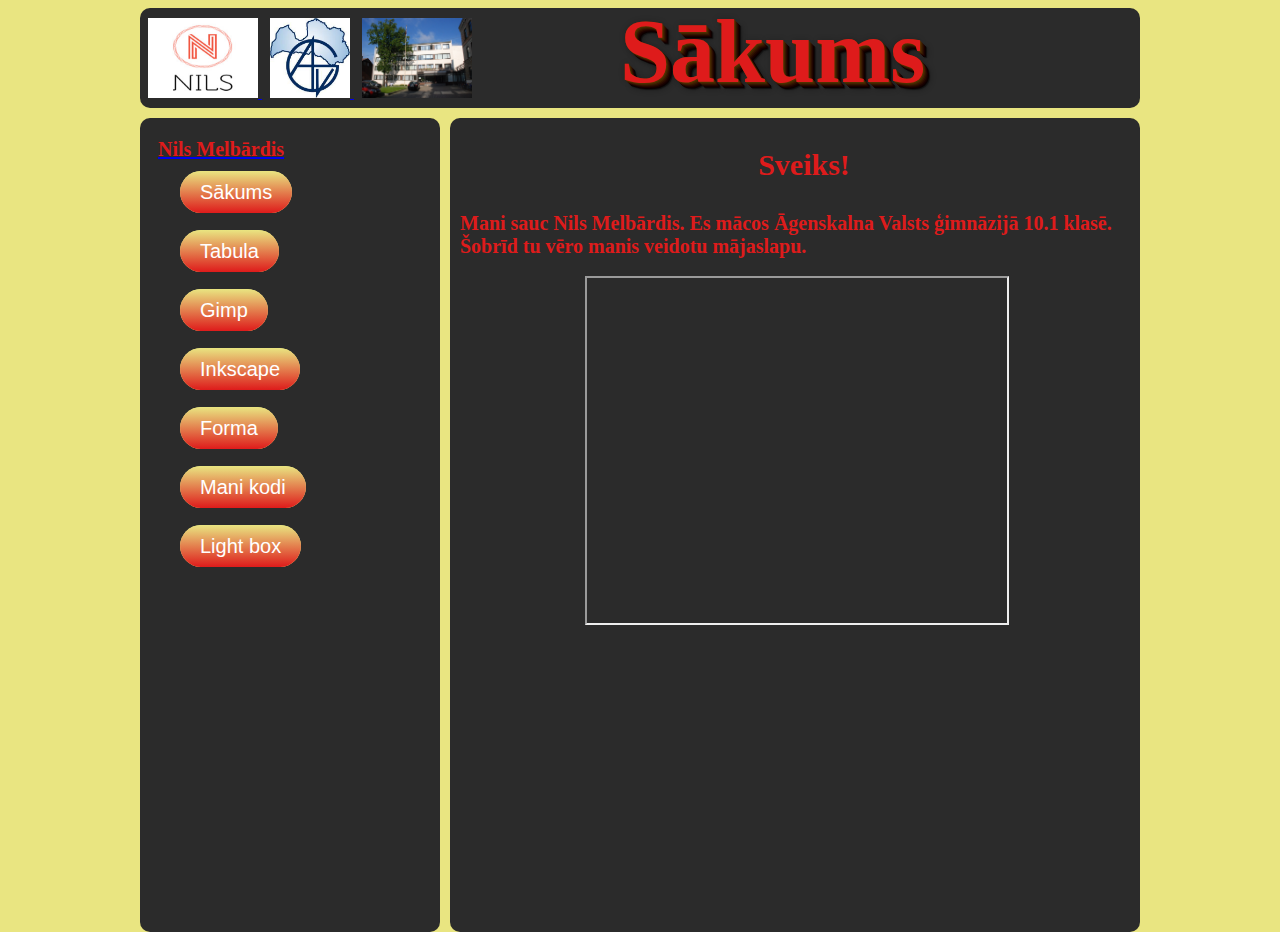
<file: index.html>
<html>
<head>
<title>Nils Melbārdis</title>
<meta http-equiv="Content-Type" CONTENT="text/html; charset=UTF-8"/>
<link href="style.css" rel="stylesheet" type="text/css" />
</head>

<body>
<div id='main'>
	<div class='top'><a href="logo.svg"><img src="logo.jpg" width="110" height="80" />
	<img src="logo_agenskalns.JPG" width="80" height="80" />
	<img src="avg.JPG" width="110" height="80" />
	<p class="logo"> Sākums </p>
	</div>
<div class='Left'>
<p class="sat">Nils Melbārdis</p>
<ul style="list-style-type:none">
<li><a href="index.html" class="sak">Sākums</a></li>
<br>
<br>
<li><a class="tab" href="tabula.html">Tabula</a></li>
<br>
<br>
 <li><a class="gimp" href="gimp.html">Gimp</a></li>
 <br>
 <br>
 <li><a class="ink" href="ink.html">Inkscape</a></li>
 <br>
 <br>
 <li><a class="form" href="forma.html">Forma</a></li>
 <br>
 <br>
 <li><a class="kodi" href="kodi.html">Mani kodi</a></li>
 <br>
 <br>
 <li> <a class="box" href="box.html">Light box</a></li>
 </ul>
	
<div class="counter">
<script type="text/javascript">
</script>
<script type="text/javascript" src="http://www.realcounter.eu/Motore/Count.js"></script>
<noscript>
<a href="http://www.realcounter.eu/"><img src="http://www.realcounter.eu/Motore/Count.asp?user=upenar_01&noscript=S" border="0" alt="free counter" /></a>
</noscript>
</div>
	</div> 
	<div class='Right'>
	<p class="sveiks"><strong>Sveiks!</strong></p>
	<b class="tuu">Mani sauc Nils Melbārdis. Es mācos Āgenskalna Valsts ģimnāzijā 10.1 klasē. Šobrīd tu vēro manis veidotu mājaslapu.</b>
	<br>
	<br>
<a class="vid">	<iframe  width="420" height="345" src="https://www.youtube.com/embed/tgbNymZ7vqY"></a>
</iframe>
	
	</div>
</div>	
<body>
</html>
</file>
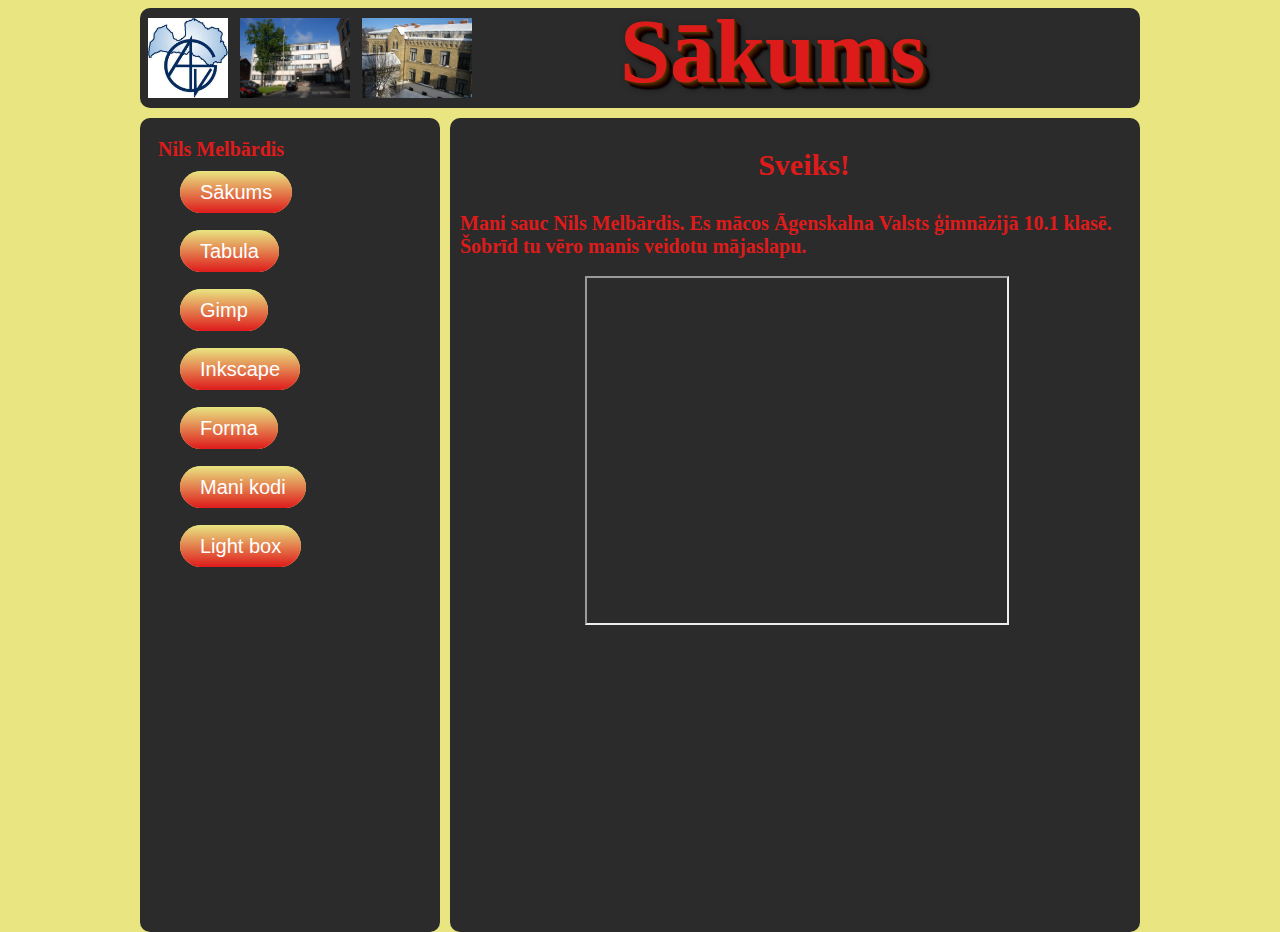
<file: test/index.html>
<html>
<head>
<title>Nils Melbārdis</title>
<meta http-equiv="Content-Type" CONTENT="text/html; charset=UTF-8"/>
<link href="style.css" rel="stylesheet" type="text/css" />
</head>

<body>
<div id='main'>
	<div class='top'><img src="logo_agenskalns.JPG" width="80" height="80" />
	<img src="avg.JPG" width="110" height="80" />
	<img src="ll_2549.jpg" width="110" height="80" />
	<p class="logo"> Sākums </p>
	</div>
	<div class='Left'>
	<p class="sat">Nils Melbārdis</p>
<ul style="list-style-type:none">
<li><a href="index.html" class="sak">Sākums</a></li>
<br>
<br>
<li><a class="tab" href="tabula.html">Tabula</a></li>
<br>
<br>
 <li><a class="gimp" href="gimp.html">Gimp</a></li>
 <br>
 <br>
 <li><a class="ink" href="ink.html">Inkscape</a></li>
 <br>
 <br>
 <li><a class="form" href="forma.html">Forma</a></li>
 <br>
 <br>
 <li><a class="kodi" href="kodi.html">Mani kodi</a></li>
 <br>
 <br>
 <li> <a class="box" href="box.html">Light box</a></li>
 </ul>
	
<div class="counter">
<script type="text/javascript">
</script>
<script type="text/javascript" src="http://www.realcounter.eu/Motore/Count.js"></script>
<noscript>
<a href="http://www.realcounter.eu/"><img src="http://www.realcounter.eu/Motore/Count.asp?user=upenar_01&noscript=S" border="0" alt="free counter" /></a>
</noscript>
</div>
	</div> 
	<div class='Right'>
	<p class="sveiks"><strong>Sveiks!</strong></p>
	<b class="tuu">Mani sauc Nils Melbārdis. Es mācos Āgenskalna Valsts ģimnāzijā 10.1 klasē. Šobrīd tu vēro manis veidotu mājaslapu.</b>
	<br>
	<br>
<a class="vid">	<iframe  width="420" height="345" src="https://www.youtube.com/embed/tgbNymZ7vqY"></a>
</iframe>
	
	</div>
</div>	
<body>
</html>
</file>
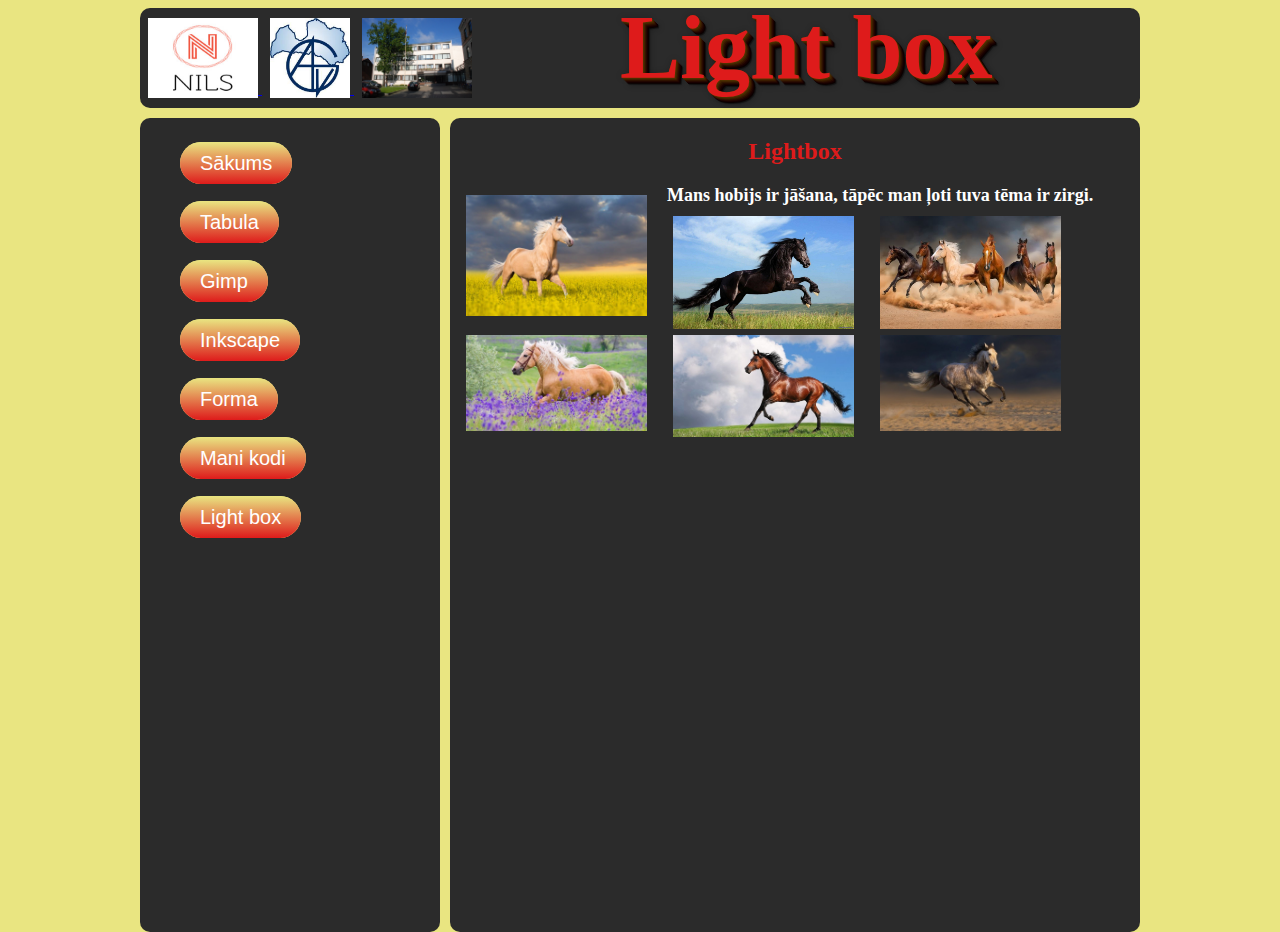
<file: box.html>
<html>
<head>
<title>Nils Melbārdis</title>
<meta http-equiv="Content-Type" CONTENT="text/html; charset=UTF-8"/>
<link href="box.css" rel="stylesheet" type="text/css" />
</head>

<body>
<div id='main'>
	<div class='top'><a href="logo.svg"><img src="logo.jpg" width="110" height="80" />
	<img src="logo_agenskalns.JPG" width="80" height="80" />
	<img src="avg.JPG" width="110" height="80" />
	<p class="logo"> Light box </p>
	</div>
	<div class='Left'>
<ul style="list-style-type:none">
<br>
 <li><a href="index.html" class="sak">Sākums</a></li>
<br>
<br>
 <li><a class="tab" href="tabula.html">Tabula</a></li>
<br>
<br>
 <li><a class="gimp" href="gimp.html">Gimp</a></li>
 <br>
 <br>
 <li><a class="ink" href="ink.html">Inkscape</a></li>
 <br>
 <br>
 <li><a class="form" href="forma.html">Forma</a></li>
 <br>
 <br>
 <li><a class="kodi" href="kodi.html">Mani kodi</a></li>
 <br>
 <br>
 <li> <a class="box" href="box.html">Light box</a></li>
 </ul>

<div class="counter">
<script type="text/javascript">
</script>
<script type="text/javascript" src="http://www.realcounter.eu/Motore/Count.js"></script>
<noscript>
<a href="http://www.realcounter.eu/"><img src="http://www.realcounter.eu/Motore/Count.asp?user=upenar_01&noscript=S" border="0" alt="free counter" /></a>
</noscript>
</div>

	</div> 


	<div class='Right'>
<meta name="viewport" content="width=device-width, initial-scale=1">
<style>


* {
  box-sizing: border-box;
}

.row > .column {
  padding: 0 8px;
}

.row:after {
  content: "";
  display: table;
  clear: both;
}

.column {
  float: left;
  width: 30%;
}

/* The Modal (background) */
.modal {
  display: none;
  position: fixed;
  z-index: 1;
  padding-top: 100px;
  left: 0;
  top: 0;
  width: 100%;
  height: 100%;
  overflow: auto;
  background-color: black;
}

/* Modal Content */
.modal-content {
  position: relative;
  background-color: #fefefe;
  margin: auto;
  padding: 0;
  width: 90%;
  max-width: 1200px;
}

/* The Close Button */
.close {
  color: white;
  position: absolute;
  top: 10px;
  right: 25px;
  font-size: 35px;
  font-weight: bold;
}

.close:hover,
.close:focus {
  color: #999;
  text-decoration: none;
  cursor: pointer;
}

.mySlides {
  display: none;
}

.cursor {
  cursor: pointer
}

/* Next & previous buttons */
.prev,
.next {
  cursor: pointer;
  position: absolute;
  top: 50%;
  width: auto;
  padding: 16px;
  margin-top: -50px;
  color: white;
  font-weight: bold;
  font-size: 20px;
  transition: 0.6s ease;
  border-radius: 0 3px 3px 0;
  user-select: none;
  -webkit-user-select: none;
}

/* Position the "next button" to the right */
.next {
  right: 0;
  border-radius: 3px 0 0 3px;
}

/* On hover, add a black background color with a little bit see-through */
.prev:hover,
.next:hover {
  background-color: rgba(0, 0, 0, 0.8);
}

/* Number text (1/3 etc) */
.numbertext {
  color: #f2f2f2;
  font-size: 12px;
  padding: 8px 12px;
  position: absolute;
  top: 0;
}

img {
  margin-bottom: -4px;
}

.caption-container {
  text-align: center;
  background-color: black;
  padding: 2px 16px;
  color: white;
}

.demo {
  opacity: 0.6;
}

.active,
.demo:hover {
  opacity: 1;
}

img.hover-shadow {
  transition: 0.3s
}

.hover-shadow:hover {
  box-shadow: 0 4px 8px 0 rgba(0, 0, 0, 0.2), 0 6px 20px 0 rgba(0, 0, 0, 0.19)
}
</style>


<h2 class="light" style="text-align:center">Lightbox</h2>
<div class="row">
<b class="tuu">Mans hobijs ir jāšana, tāpēc man ļoti tuva tēma ir zirgi.</b>
  <div class="column">
    <img src="lb1.jpg" style="width:95%" onclick="openModal();currentSlide(1)" class="hover-shadow cursor">
  </div>
  <div class="column">
    <img src="lb2.jpg" style="width:95%" onclick="openModal();currentSlide(2)" class="hover-shadow cursor">
  </div>
  <div class="column">
    <img src="lb3.jpg" style="width:95%" onclick="openModal();currentSlide(3)" class="hover-shadow cursor">
  </div>
  <div class="column">
    <img src="lb4.jpg" style="width:95%" onclick="openModal();currentSlide(4)" class="hover-shadow cursor">
  </div>
   <div class="column">
    <img src="lb5.jpg" style="width:95%" onclick="openModal();currentSlide(5)" class="hover-shadow cursor">
  </div>
   <div class="column">
    <img src="lb6.jpg" style="width:95%" onclick="openModal();currentSlide(6)" class="hover-shadow cursor">
  </div>
</div>

<div id="myModal" class="modal">
  <span class="close cursor" onclick="closeModal()">&times;</span>
  <div class="modal-content">

    <div class="mySlides">
      <div class="numbertext">1 / 6</div>
      <img src="lb1.jpg" style="width:100%">
    </div>

    <div class="mySlides">
      <div class="numbertext">2 / 6</div>
      <img src="lb2.jpg" style="width:100%">
    </div>

    <div class="mySlides">
      <div class="numbertext">3 / 6</div>
      <img src="lb3.jpg" style="width:100%">
    </div>
    
    <div class="mySlides">
      <div class="numbertext">4 / 6</div>
      <img src="lb4.jpg" style="width:100%">
    </div>
	 <div class="mySlides">
      <div class="numbertext">5 / 6</div>
      <img src="lb5.jpg" style="width:100%">
    </div> <div class="mySlides">
      <div class="numbertext">6 / 6</div>
      <img src="lb6.jpg" style="width:100%">
    </div>
    
    <a class="prev" onclick="plusSlides(-1)">&#10094;</a>
    <a class="next" onclick="plusSlides(1)">&#10095;</a>

    <div class="caption-container">
      <p id="caption"></p>
    </div>


    <div class="column">
      <img class="demo cursor" src="lb1.jpg" style="width:100%" onclick="currentSlide(1)" alt="Horse">
    </div>
    <div class="column">
      <img class="demo cursor" src="lb2.jpg" style="width:100%" onclick="currentSlide(2)" alt="Horse">
    </div>
    <div class="column">
      <img class="demo cursor" src="lb3.jpg" style="width:100%" onclick="currentSlide(3)" alt="Horse">
    </div>
    <div class="column">
      <img class="demo cursor" src="lb4.jpg" style="width:100%" onclick="currentSlide(4)" alt="Horse">
    </div>
	<div class="column">
      <img class="demo cursor" src="lb5.jpg" style="width:100%" onclick="currentSlide(5)" alt="Horse">
    </div>
    <div class="column">
      <img class="demo cursor" src="lb6.jpg" style="width:100%" onclick="currentSlide(6)" alt="Horse">
    </div>
  </div>
</div>

<script>
function openModal() {
  document.getElementById('myModal').style.display = "block";
}

function closeModal() {
  document.getElementById('myModal').style.display = "none";
}

var slideIndex = 1;
showSlides(slideIndex);

function plusSlides(n) {
  showSlides(slideIndex += n);
}

function currentSlide(n) {
  showSlides(slideIndex = n);
}

function showSlides(n) {
  var i;
  var slides = document.getElementsByClassName("mySlides");
  var dots = document.getElementsByClassName("demo");
  var captionText = document.getElementById("caption");
  if (n > slides.length) {slideIndex = 1}
  if (n < 1) {slideIndex = slides.length}
  for (i = 0; i < slides.length; i++) {
      slides[i].style.display = "none";
  }
  for (i = 0; i < dots.length; i++) {
      dots[i].className = dots[i].className.replace(" active", "");
  }
  slides[slideIndex-1].style.display = "block";
  dots[slideIndex-1].className += " active";
  captionText.innerHTML = dots[slideIndex-1].alt;
}
</script>
    
</body>
</html>


	</div>
	

	
	</div>
</div>	
<body>
</html>
</file>
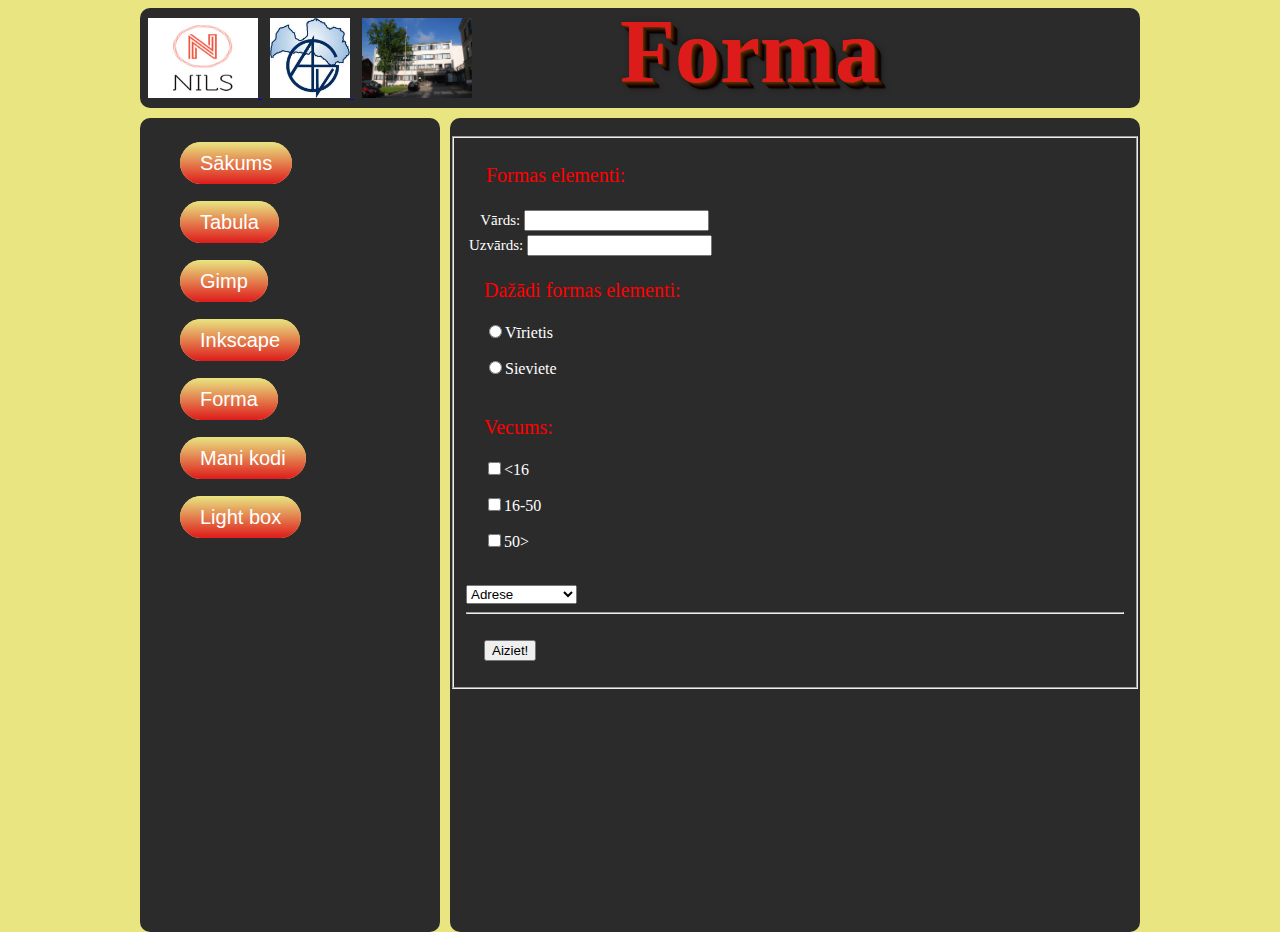
<file: forma.html>
<html>
<head>
<title>Nils Melbārdis</title>
<meta http-equiv="Content-Type" CONTENT="text/html; charset=UTF-8"/>
<link href="forma.css" rel="stylesheet" type="text/css" />
</head>

<body>
<div id='main'>
	<div class='top'><a href="logo.svg"><img src="logo.jpg" width="110" height="80" />
	<img src="logo_agenskalns.JPG" width="80" height="80" />
	<img src="avg.JPG" width="110" height="80" />
	<p class="logo"> Forma </p>
	</div>
	<div class='Left'>
<ul style="list-style-type:none">
<br>
 <li><a href="index.html" class="sak">Sākums</a></li>
 <br>
 <br>
 <li><a class="tab" href="tabula.html">Tabula</a></li>
 <br>
 <br>
 <li><a class="gimp" href="gimp.html">Gimp</a></li>
 <br>
 <br>
 <li><a class="ink" href="ink.html">Inkscape</a></li>
 <br>
 <br>
 <li><a class="form" href="forma.html">Forma</a></li>
 <br>
 <br>
 <li><a class="kodi" href="kodi.html">Mani kodi</a></li>
 <br>
 <br>
 <li> <a class="box" href="box.html">Light box</a></li>
 </ul>
	
<div class="counter">
<script type="text/javascript">
</script>
<script type="text/javascript" src="http://www.realcounter.eu/Motore/Count.js"></script>
<noscript>
<a href="http://www.realcounter.eu/"><img src="http://www.realcounter.eu/Motore/Count.asp?user=upenar_01&noscript=S" border="0" alt="free counter" /></a>
</noscript>
</div>

	</div> 

	<div class='Right'>
	<br>
	<fieldset>
<p class="formass"><legend>Formas elementi:</legend></p>
<table>
<tr><td  class="forma">&nbsp;&nbsp;&nbsp;Vārds: <input type="text" name="Vards"></td></tr>
<tr><td class="forma">Uzvārds: <input type="text" name="Uzvards"></td></tr>
</table>
<p class="forma">Dažādi formas elementi:</p>
<p class="virietis"><input class="forma"type="radio" name="sex" value="vir">Vīrietis<br></p>
<p class="virietis"><input font color="white" type="radio" name="sex" >Sieviete<br><br></p>
<p class="forma">Vecums:</p>
<p class="virietis"><input class="forma" type="checkbox" name="vecums" value="age"><16<br></p>
<p class="virietis"><input type="checkbox" name="vecums" value="age">16-50<br></p>
<p class="virietis"><input type="checkbox" name="vecums" value="age">50><br><br></p>        
	<select name="Cits">
<option value="cits">Adrese</option>
<option value="cits">Kontakti</option>
<option value="cits">Par mājas lapu</option>
<option value="cits">Ieteikumi</option>
<br>
<br>
<hr>

</select>
<br>
<hr>
<br>

<form action="info.html" target="_blank">
<input type="submit" value="Aiziet!">

</fieldset>
</form>
</p>

	

	
	</div>
</div>	
<body>
</html>
</file>
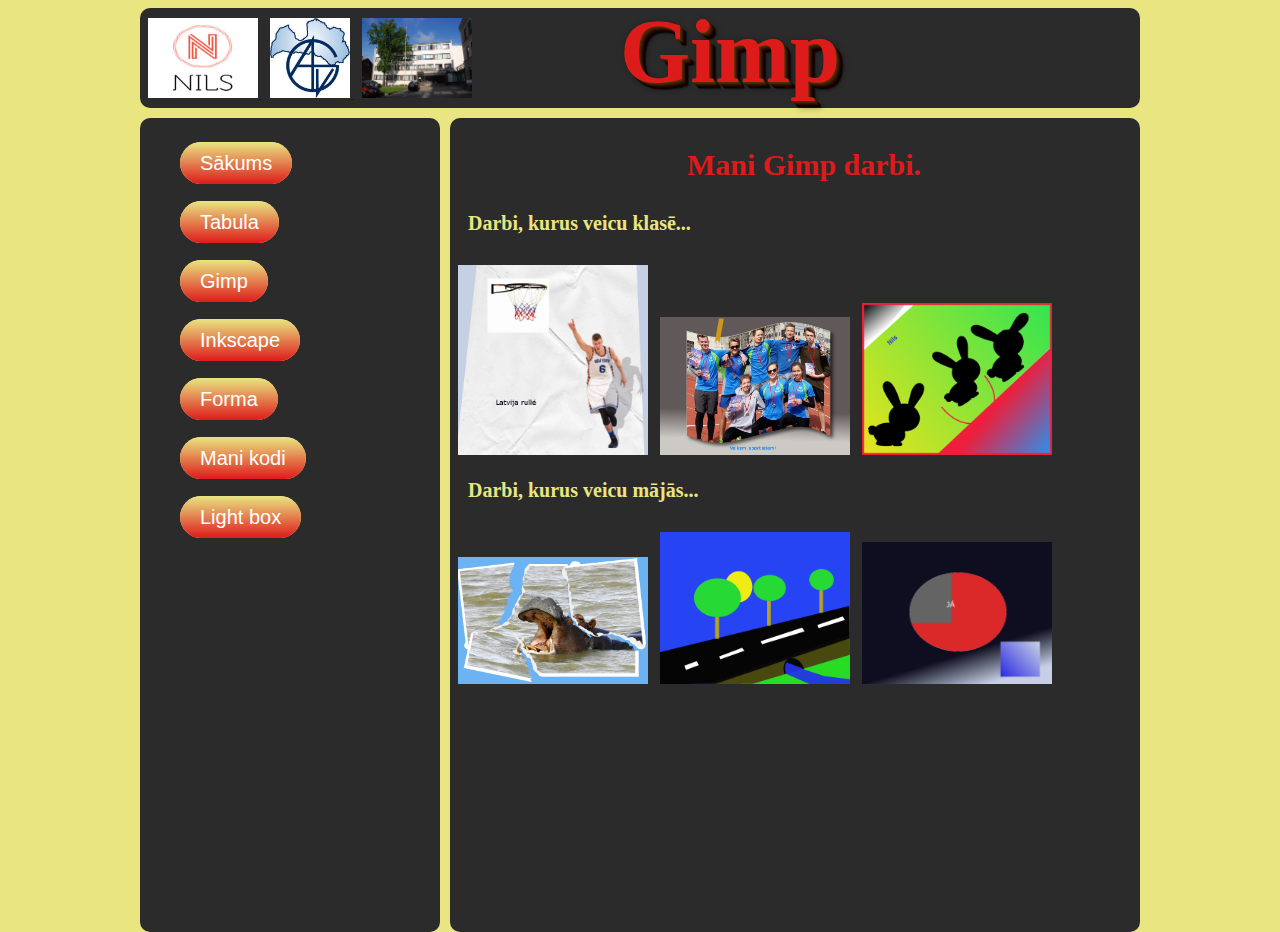
<file: gimp.html>
<html>
<head>
<title>Nils Melbārdis</title>
<meta http-equiv="Content-Type" CONTENT="text/html; charset=UTF-8"/>
<link href="gimp.css" rel="stylesheet" type="text/css" />
</head>

<body>
<div id='main'>
	<div class='top'><a href="logo.svg"><img src="logo.jpg" width="110" height="80" />
	<img src="logo_agenskalns.JPG" width="80" height="80" />
	<img src="avg.JPG" width="110" height="80" />
	<p class="logo"> Gimp </p>
	</div>
	<div class='Left'>
<ul style="list-style-type:none">
<br>
 <li><a href="index.html" class="sak">Sākums</a></li>
<br>
<br>
 <li><a class="tab" href="tabula.html">Tabula</a></li>
<br>
<br>
 <li><a class="gimp" href="gimp.html">Gimp</a></li>
 <br>
 <br>
 <li><a class="ink" href="ink.html">Inkscape</a></li>
 <br>
 <br>
 <li><a class="form" href="forma.html">Forma</a></li>
 <br>
 <br>
 <li><a class="kodi" href="kodi.html">Mani kodi</a></li>
 <br>
 <br>
 <li> <a class="box" href="box.html">Light box</a></li>
 </ul>
	
<div class="counter">
<script type="text/javascript">
</script>
<script type="text/javascript" src="http://www.realcounter.eu/Motore/Count.js"></script>
<noscript>
<a href="http://www.realcounter.eu/"><img src="http://www.realcounter.eu/Motore/Count.asp?user=upenar_01&noscript=S" border="0" alt="free counter" /></a>
</noscript>
</div>

	</div> 

	<div class='Right'>
	<p class="darbi">Mani Gimp darbi.</p>
	<p class="sveiks">Darbi, kurus veicu klasē...</p>
	<img src="g1.png" width="190" />
	<img src="g2.png" width="190" />
	<img src="g3.png" width="190" />
	<p class="sveiks">Darbi, kurus veicu mājās...</p>
	<img src="g4.png" width="190" />
	<img src="g5.png" width="190" />
	<img src="g6.png" width="190" />
	
	</div>
</div>	
<body>
</html>
</file>
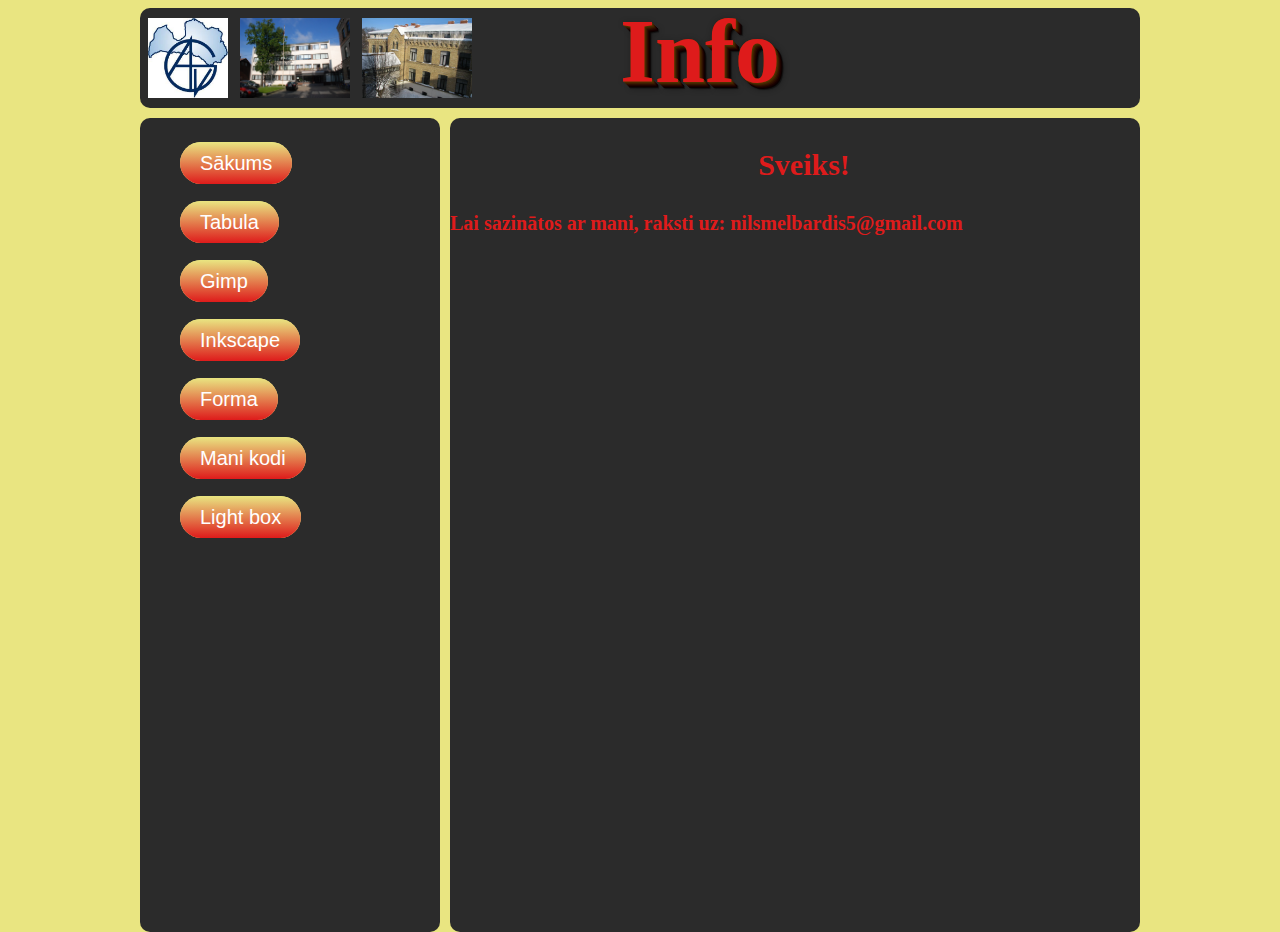
<file: info.html>
<html>
<head>
<title>Nils Melbārdis</title>
<meta http-equiv="Content-Type" CONTENT="text/html; charset=UTF-8"/>
<link href="info.css" rel="stylesheet" type="text/css" />
</head>

<body>
<div id='main'>
	<div class='top'><img src="logo_agenskalns.JPG" width="80" height="80" />
	<img src="avg.JPG" width="110" height="80" />
	<img src="ll_2549.jpg" width="110" height="80" />
	<p class="logo"> Info </p>
	</div>
	<div class='Left'>
<ul style="list-style-type:none">
<br>
 <li><a href="index.html" class="sak">Sākums</a></li>
<br>
<br>
 <li><a class="tab" href="tabula.html">Tabula</a></li>
<br>
<br>
 <li><a class="gimp" href="gimp.html">Gimp</a></li>
 <br>
 <br>
 <li><a class="ink" href="ink.html">Inkscape</a></li>
 <br>
 <br>
 <li><a class="form" href="forma.html">Forma</a></li>
 <br>
 <br>
 <li><a class="kodi" href="kodi.html">Mani kodi</a></li>
 <br>
 <br>
 <li> <a class="box" href="box.html">Light box</a></li>
 </ul>
	 <!-- Start RealCounter.eu -->
<div class="counter">
<script type="text/javascript">
</script>
<script type="text/javascript" src="http://www.realcounter.eu/Motore/Count.js"></script>
<noscript>
<a href="http://www.realcounter.eu/"><img src="http://www.realcounter.eu/Motore/Count.asp?user=upenar_01&noscript=S" border="0" alt="free counter" /></a>
</noscript>
</div>
	</div> 


	<div class='Right'>
	<p class="sveiks"><strong>Sveiks!</strong></p>
	<b class="tuu">Lai sazinātos ar mani, raksti uz: nilsmelbardis5@gmail.com</b>
	
	</div>
</div>	
<body>
</html>
</file>
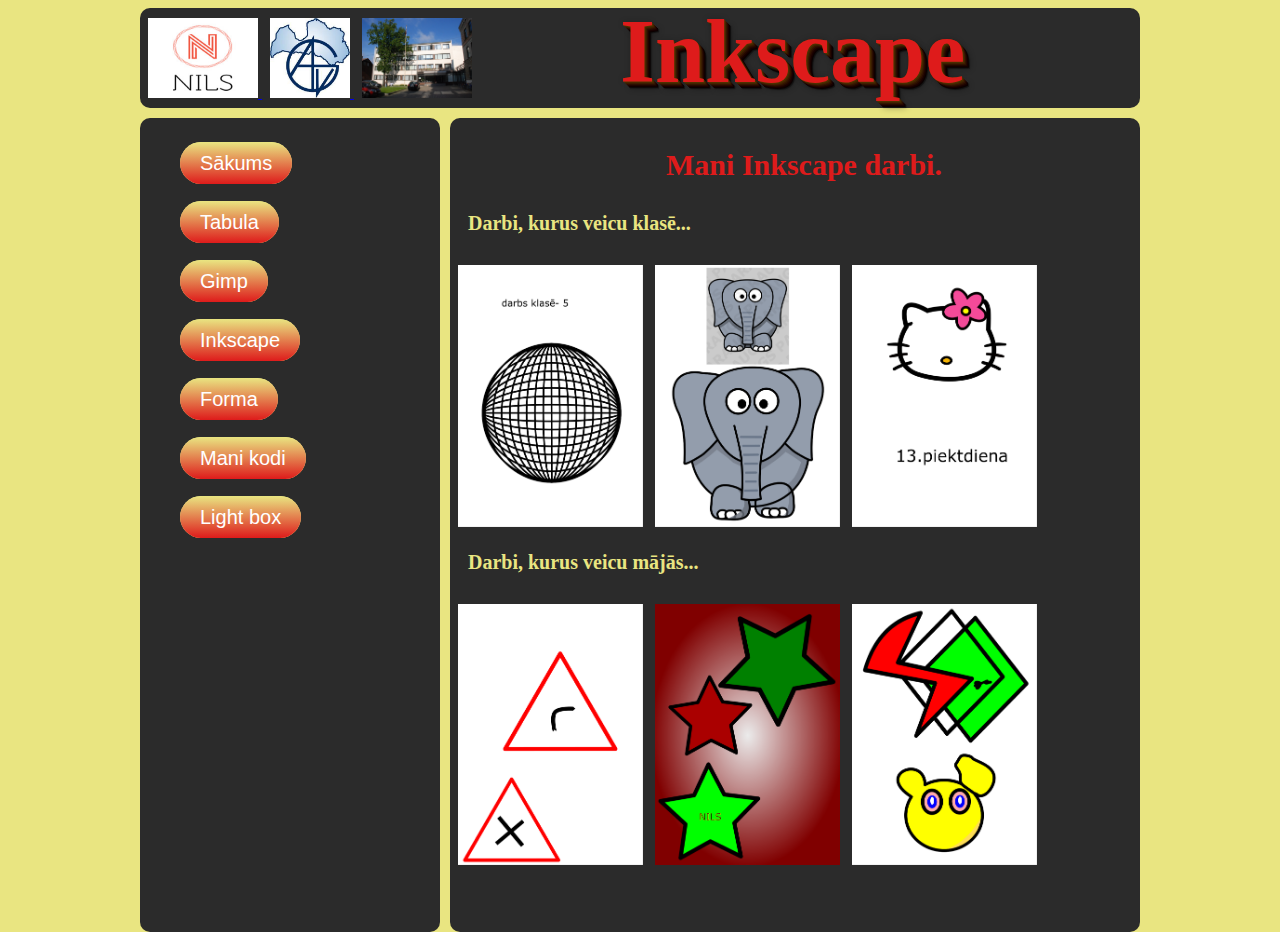
<file: ink.html>
<html>
<head>
<title>Nils Melbārdis</title>
<meta http-equiv="Content-Type" CONTENT="text/html; charset=UTF-8"/>
<link href="ink.css" rel="stylesheet" type="text/css" />
</head>

<body>
<div id='main'>
	<div class='top'><a href="logo.svg"><img src="logo.jpg" width="110" height="80" />
 	<img src="logo_agenskalns.JPG" width="80" height="80" />
	<img src="avg.JPG" width="110" height="80" />
	<p class="logo"> Inkscape </p>
	</div>
	<div class='Left'>
<ul style="list-style-type:none">
<br>
 <li><a href="index.html" class="sak">Sākums</a></li>
<br>
<br>
 <li><a class="tab" href="tabula.html">Tabula</a></li>
<br>
<br>
 <li><a class="gimp" href="gimp.html">Gimp</a></li>
 <br>
 <br>
 <li><a class="ink" href="ink.html">Inkscape</a></li>
 <br>
 <br>
 <li><a class="form" href="forma.html">Forma</a></li>
 <br>
 <br>
 <li><a class="kodi" href="kodi.html">Mani kodi</a></li>
 <br>
 <br>
 <li> <a class="box" href="box.html">Light box</a></li>
 </ul>
	
<div class="counter">
<script type="text/javascript">
</script>
<script type="text/javascript" src="http://www.realcounter.eu/Motore/Count.js"></script>
<noscript>
<a href="http://www.realcounter.eu/"><img src="http://www.realcounter.eu/Motore/Count.asp?user=upenar_01&noscript=S" border="0" alt="free counter" /></a>
</noscript>
</div>

	</div> 

	<div class='Right'>
		<p class="darbi">Mani Inkscape darbi.</p>
	<p class="sveiks">Darbi, kurus veicu klasē...</p>
		<a href="ik5.svg"> <img src="i1.png" width="185"/></a>
		<a href="ik6.svg"> <img src="i2.png" width="185"/></a>
		<a href="ik1.svg"> <img src="i3.png" width="185"/></a>
	<p class="sveiks">Darbi, kurus veicu mājās...</p>
	<a href="ik2.svg"> <img src="i4.png" width="185"/></a>
	<a href="ik3.svg"> <img src="i5.png" width="185"/></a>
	<a href="ik4.svg"> <img src="i6.png" width="185"/></a>

	
	</div>
</div>	
<body>
</html>
</file>
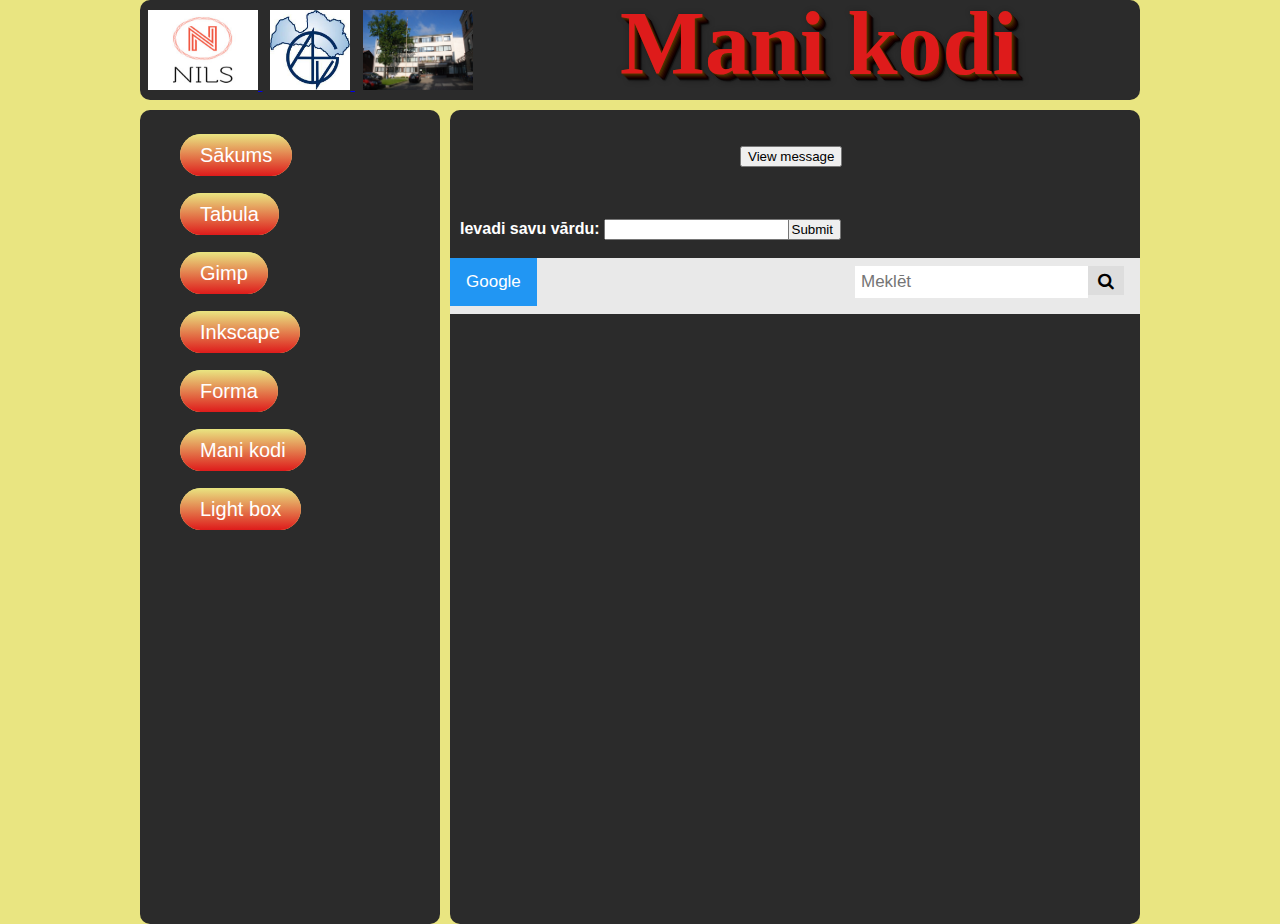
<file: kodi.html>
<html>
<head>
<script>
var txt = "";
function message() {
    try {
        adddlert("Welcome guest!");
    }
    catch(err) {
        txt = "Šobrīd tu pēti manu mājaslapu.\n\n";
        txt += "Spied Labi, lai turpinātu skatīties,\n";
        txt += "vai spied Atcelt, lai atgrieztos sākumā.\n\n";
        if(!confirm(txt)) {
            document.location.href = "index.html";
        }
    }
}
</script>
<script>
function confirmInput() {
    fname = document.forms[0].fname.value;
    alert("Labdien, " + fname + ", Jauku dienu!");
}
</script>
<title>Nils Melbārdis</title>
<meta http-equiv="Content-Type" CONTENT="text/html; charset=UTF-8"/>
<link href="kodi.css" rel="stylesheet" type="text/css" />
</head>

<body onload="checkCookie()">
<div id='main'>
	<div class='top'><a href="logo.svg"><img src="logo.jpg" width="110" height="80" />
	<img src="logo_agenskalns.JPG" width="80" height="80" />
	<img src="avg.JPG" width="110" height="80" />
	<p class="logo"> Mani kodi </p>
	</div>
	<div class='Left'>
<ul style="list-style-type:none">
<br>
 <li><a href="index.html" class="sak">Sākums</a></li>
<br>
<br>
 <li><a class="tab" href="tabula.html">Tabula</a></li>
<br>
<br>
 <li><a class="gimp" href="gimp.html">Gimp</a></li>
 <br>
 <br>
 <li><a class="ink" href="ink.html">Inkscape</a></li>
 <br>
 <br>
 <li><a class="form" href="forma.html">Forma</a></li>
 <br>
 <br>
 <li><a class="kodi" href="kodi.html">Mani kodi</a></li>
 <br>
 <br>
 <li> <a class="box" href="box.html">Light box</a></li>
 </ul>

	</div> 

	<div class='Right'>
	<br>
	<br>
	<div id="mydiv">
<input type="button" value="View message" onclick="message()"/>
<form onsubmit="confirmInput()" action="kodi.html">
</div>
<br>
<br>
<b class="vards">Ievadi savu vārdu: <input id="fname" type="text"></b>
<input type="submit">
</form>
<br>
<br>
</form>
<div class="topnav">
  <a class="active" href="#home">Google</a>
  <div class="search-container">
  <form action="https://www.google.com/search" class="searchform" method="get" name="searchform" target="_blank">
   <input name="sitesearch" type="hidden">
<input autocomplete="on" class="form-controls search" name="q" placeholder="Meklēt" required="required"  type="text">
      <button type="submit"><i class="fa fa-search"></i></button>
    </form>
  </div>
</div>

<link rel="stylesheet" href="https://cdnjs.cloudflare.com/ajax/libs/font-awesome/4.7.0/css/font-awesome.min.css">
<style>
* {box-sizing: border-box;}

body {
  margin: 0;
  font-family: Arial;
}

.topnav {
  overflow: hidden;
  background-color: #e9e9e9;
}

.topnav a {
  float: left;
  display: block;
  color: black;
  text-align: center;
  padding: 14px 16px;
  text-decoration: none;
  font-size: 17px;
}

.topnav a:hover {
  background-color: #ddd;
  color: black;
}

.topnav a.active {
  background-color: #2196F3;
  color: white;
}

.topnav .search-container {
  float: right;
}

.topnav input[type=text] {
  padding: 6px;
  margin-top: 8px;
  font-size: 17px;
  border: none;
}

.topnav .search-container button {
  float: right;
  padding: 6px 10px;
  margin-top: 8px;
  margin-right: 16px;
  background: #ddd;
  font-size: 17px;
  border: none;
  cursor: pointer;
}

.topnav .search-container button:hover {
  background: #ccc;
}

@media screen and (max-width: 600px) {
  .topnav .search-container {
    float: none;
  }
  .topnav a, .topnav input[type=text], .topnav .search-container button {
    float: none;
    display: block;
    text-align: left;
    width: 100%;
    margin: 0;
    padding: 14px;
  }
  .topnav input[type=text] {
    border: 1px solid #ccc;  
  }
}
</style>
	</div>
</div>	
<body>
</html>
</file>
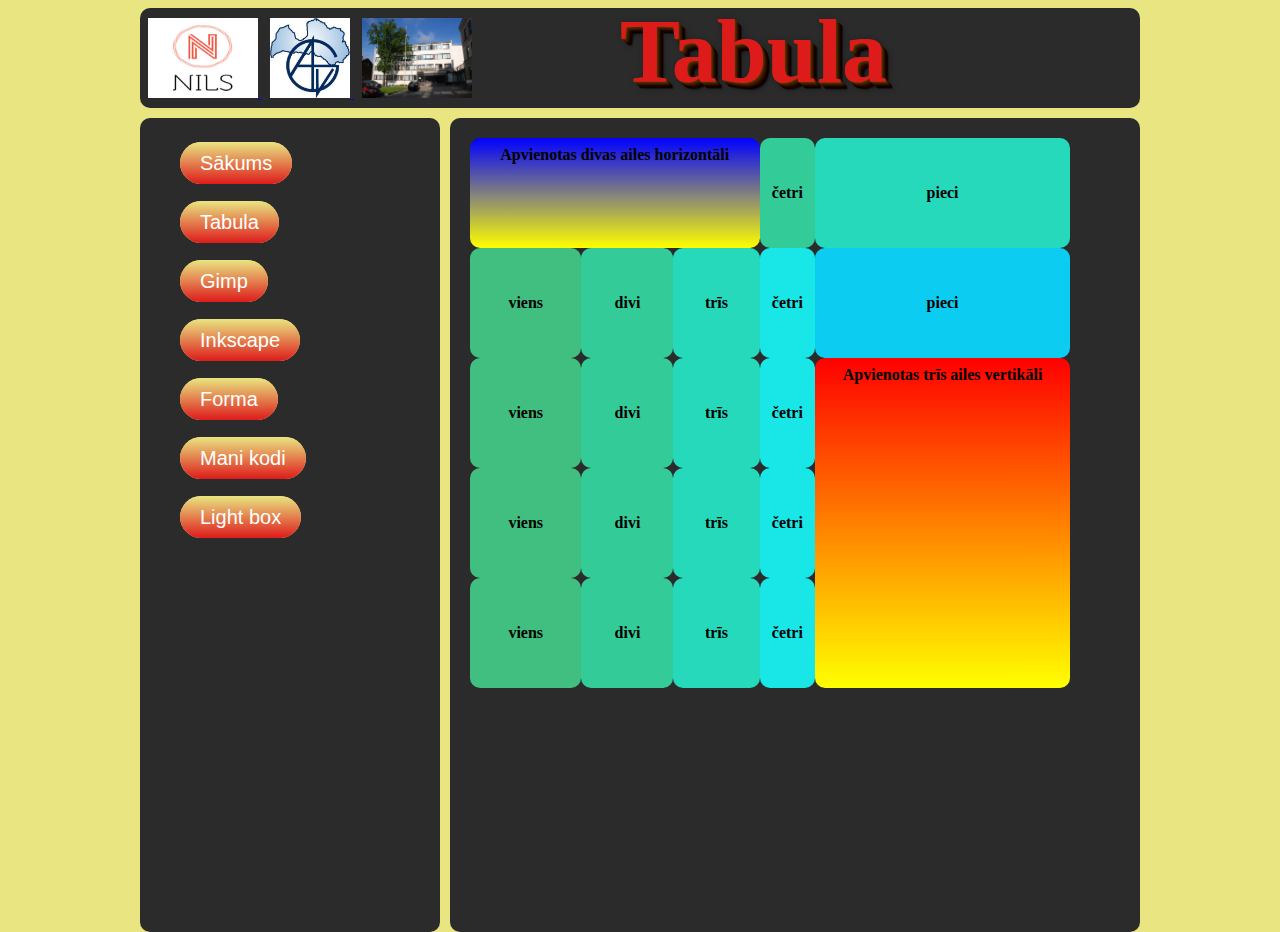
<file: tabula.html>
<html>
<head>
<title>Nils Melbārdis</title>
<meta http-equiv="Content-Type" CONTENT="text/html; charset=UTF-8"/>
<link href="tabula.css" rel="stylesheet" type="text/css" />
</head>

<body>
<div id='main'>
	<div class='top'><a href="logo.svg"><img src="logo.jpg" width="110" height="80" />
	<img src="logo_agenskalns.JPG" width="80" height="80" />
	<img src="avg.JPG" width="110" height="80" />
	<p class="logo"> Tabula </p>
	</div>
	<div class='Left'>
<ul style="list-style-type:none">
<br>
 <li><a href="index.html" class="sak">Sākums</a></li>
<br>
<br>
 <li><a class="tab" href="tabula.html">Tabula</a></li>
<br>
<br>
 <li><a class="gimp" href="gimp.html">Gimp</a></li>
 <br>
 <br>
 <li><a class="ink" href="ink.html">Inkscape</a></li>
 <br>
 <br>
 <li><a class="form" href="forma.html">Forma</a></li>
 <br>
 <br>
 <li><a class="kodi" href="kodi.html">Mani kodi</a></li>
 <br>
 <br>
 <li> <a class="box" href="box.html">Light box</a></li>
 </ul>
	
<div class="counter">
<script type="text/javascript">
</script>
<script type="text/javascript" src="http://www.realcounter.eu/Motore/Count.js"></script>
<noscript>
<a href="http://www.realcounter.eu/"><img src="http://www.realcounter.eu/Motore/Count.asp?user=upenar_01&noscript=S" border="0" alt="free counter" /></a>
</noscript>
</div>

	</div> 
	<div class='Right'>
	<table class='aaa'>
<tr><td class="labais" colspan="3">Apvienotas divas ailes horizontāli</td><td>četri</td><td>pieci</td></tr>
<tr><td>viens</td><td>divi</td><td>trīs</td><td>četri</td><td>pieci</td></tr>
<tr><td>viens</td><td>divi</td><td>trīs</td><td>četri</td><td class="kreisais" rowspan= "3">Apvienotas trīs ailes vertikāli</td></tr>
<tr><td>viens</td><td>divi</td><td>trīs</td><td>četri</td></tr>
<tr><td>viens</td><td>divi</td><td>trīs</td><td>četri</td></tr>
</table>
	

	
	</div>
</div>	
<body>
</html>
</file>
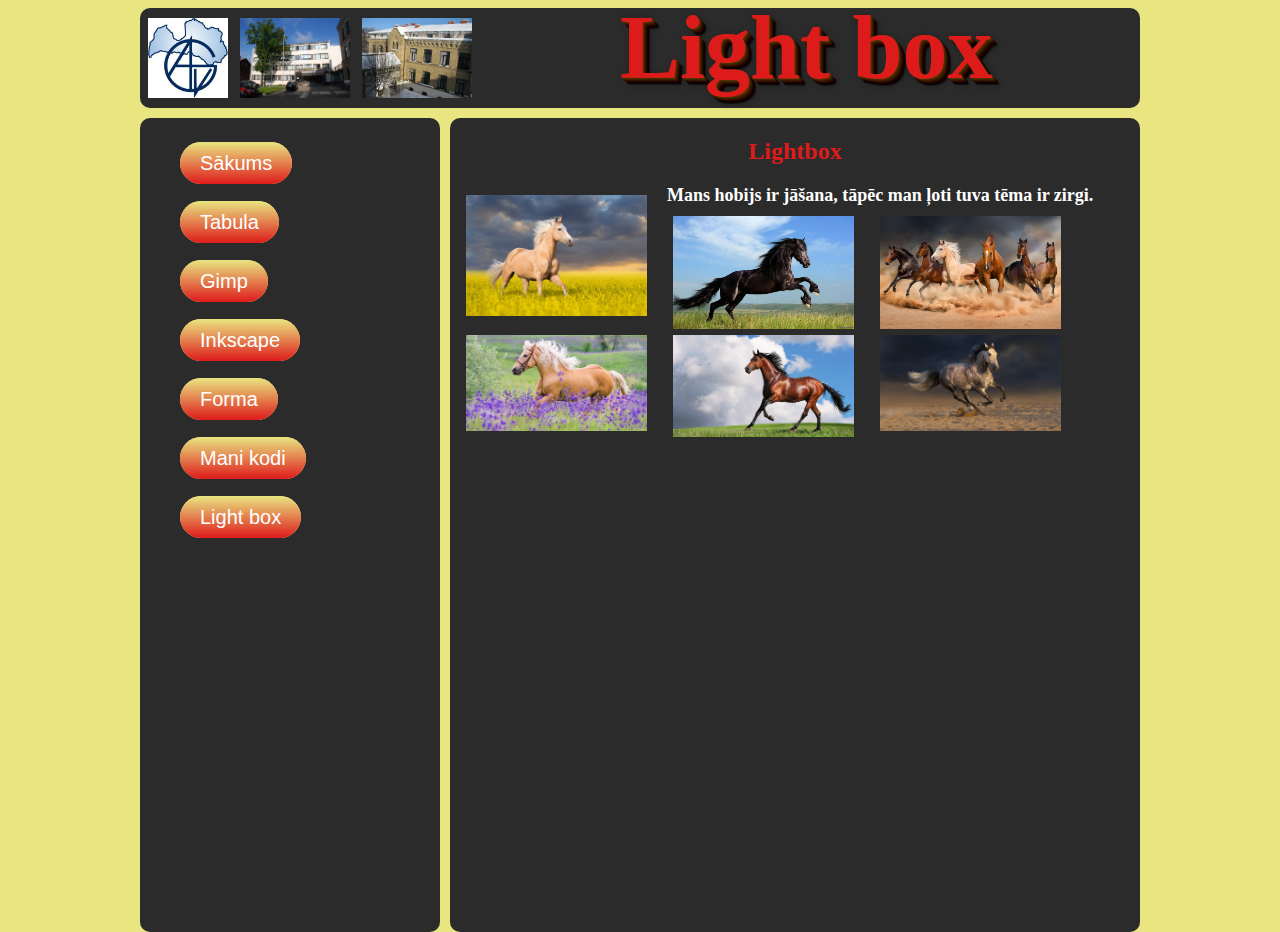
<file: test/box.html>
<html>
<head>
<title>Nils Melbārdis</title>
<meta http-equiv="Content-Type" CONTENT="text/html; charset=UTF-8"/>
<link href="box.css" rel="stylesheet" type="text/css" />
</head>

<body>
<div id='main'>
	<div class='top'><img src="logo_agenskalns.JPG" width="80" height="80" />
	<img src="avg.JPG" width="110" height="80" />
	<img src="ll_2549.jpg" width="110" height="80" />
	<p class="logo"> Light box </p>
	</div>
	<div class='Left'>
<ul style="list-style-type:none">
<br>
 <li><a href="index.html" class="sak">Sākums</a></li>
<br>
<br>
 <li><a class="tab" href="tabula.html">Tabula</a></li>
<br>
<br>
 <li><a class="gimp" href="gimp.html">Gimp</a></li>
 <br>
 <br>
 <li><a class="ink" href="ink.html">Inkscape</a></li>
 <br>
 <br>
 <li><a class="form" href="forma.html">Forma</a></li>
 <br>
 <br>
 <li><a class="kodi" href="kodi.html">Mani kodi</a></li>
 <br>
 <br>
 <li> <a class="box" href="box.html">Light box</a></li>
 </ul>

<div class="counter">
<script type="text/javascript">
</script>
<script type="text/javascript" src="http://www.realcounter.eu/Motore/Count.js"></script>
<noscript>
<a href="http://www.realcounter.eu/"><img src="http://www.realcounter.eu/Motore/Count.asp?user=upenar_01&noscript=S" border="0" alt="free counter" /></a>
</noscript>
</div>

	</div> 


	<div class='Right'>
<meta name="viewport" content="width=device-width, initial-scale=1">
<style>


* {
  box-sizing: border-box;
}

.row > .column {
  padding: 0 8px;
}

.row:after {
  content: "";
  display: table;
  clear: both;
}

.column {
  float: left;
  width: 30%;
}

/* The Modal (background) */
.modal {
  display: none;
  position: fixed;
  z-index: 1;
  padding-top: 100px;
  left: 0;
  top: 0;
  width: 100%;
  height: 100%;
  overflow: auto;
  background-color: black;
}

/* Modal Content */
.modal-content {
  position: relative;
  background-color: #fefefe;
  margin: auto;
  padding: 0;
  width: 90%;
  max-width: 1200px;
}

/* The Close Button */
.close {
  color: white;
  position: absolute;
  top: 10px;
  right: 25px;
  font-size: 35px;
  font-weight: bold;
}

.close:hover,
.close:focus {
  color: #999;
  text-decoration: none;
  cursor: pointer;
}

.mySlides {
  display: none;
}

.cursor {
  cursor: pointer
}

/* Next & previous buttons */
.prev,
.next {
  cursor: pointer;
  position: absolute;
  top: 50%;
  width: auto;
  padding: 16px;
  margin-top: -50px;
  color: white;
  font-weight: bold;
  font-size: 20px;
  transition: 0.6s ease;
  border-radius: 0 3px 3px 0;
  user-select: none;
  -webkit-user-select: none;
}

/* Position the "next button" to the right */
.next {
  right: 0;
  border-radius: 3px 0 0 3px;
}

/* On hover, add a black background color with a little bit see-through */
.prev:hover,
.next:hover {
  background-color: rgba(0, 0, 0, 0.8);
}

/* Number text (1/3 etc) */
.numbertext {
  color: #f2f2f2;
  font-size: 12px;
  padding: 8px 12px;
  position: absolute;
  top: 0;
}

img {
  margin-bottom: -4px;
}

.caption-container {
  text-align: center;
  background-color: black;
  padding: 2px 16px;
  color: white;
}

.demo {
  opacity: 0.6;
}

.active,
.demo:hover {
  opacity: 1;
}

img.hover-shadow {
  transition: 0.3s
}

.hover-shadow:hover {
  box-shadow: 0 4px 8px 0 rgba(0, 0, 0, 0.2), 0 6px 20px 0 rgba(0, 0, 0, 0.19)
}
</style>


<h2 class="light" style="text-align:center">Lightbox</h2>
<div class="row">
<b class="tuu">Mans hobijs ir jāšana, tāpēc man ļoti tuva tēma ir zirgi.</b>
  <div class="column">
    <img src="lb1.jpg" style="width:95%" onclick="openModal();currentSlide(1)" class="hover-shadow cursor">
  </div>
  <div class="column">
    <img src="lb2.jpg" style="width:95%" onclick="openModal();currentSlide(2)" class="hover-shadow cursor">
  </div>
  <div class="column">
    <img src="lb3.jpg" style="width:95%" onclick="openModal();currentSlide(3)" class="hover-shadow cursor">
  </div>
  <div class="column">
    <img src="lb4.jpg" style="width:95%" onclick="openModal();currentSlide(4)" class="hover-shadow cursor">
  </div>
   <div class="column">
    <img src="lb5.jpg" style="width:95%" onclick="openModal();currentSlide(5)" class="hover-shadow cursor">
  </div>
   <div class="column">
    <img src="lb6.jpg" style="width:95%" onclick="openModal();currentSlide(6)" class="hover-shadow cursor">
  </div>
</div>

<div id="myModal" class="modal">
  <span class="close cursor" onclick="closeModal()">&times;</span>
  <div class="modal-content">

    <div class="mySlides">
      <div class="numbertext">1 / 6</div>
      <img src="lb1.jpg" style="width:100%">
    </div>

    <div class="mySlides">
      <div class="numbertext">2 / 6</div>
      <img src="lb2.jpg" style="width:100%">
    </div>

    <div class="mySlides">
      <div class="numbertext">3 / 6</div>
      <img src="lb3.jpg" style="width:100%">
    </div>
    
    <div class="mySlides">
      <div class="numbertext">4 / 6</div>
      <img src="lb4.jpg" style="width:100%">
    </div>
	 <div class="mySlides">
      <div class="numbertext">5 / 6</div>
      <img src="lb5.jpg" style="width:100%">
    </div> <div class="mySlides">
      <div class="numbertext">6 / 6</div>
      <img src="lb6.jpg" style="width:100%">
    </div>
    
    <a class="prev" onclick="plusSlides(-1)">&#10094;</a>
    <a class="next" onclick="plusSlides(1)">&#10095;</a>

    <div class="caption-container">
      <p id="caption"></p>
    </div>


    <div class="column">
      <img class="demo cursor" src="lb1.jpg" style="width:100%" onclick="currentSlide(1)" alt="Horse">
    </div>
    <div class="column">
      <img class="demo cursor" src="lb2.jpg" style="width:100%" onclick="currentSlide(2)" alt="Horse">
    </div>
    <div class="column">
      <img class="demo cursor" src="lb3.jpg" style="width:100%" onclick="currentSlide(3)" alt="Horse">
    </div>
    <div class="column">
      <img class="demo cursor" src="lb4.jpg" style="width:100%" onclick="currentSlide(4)" alt="Horse">
    </div>
	<div class="column">
      <img class="demo cursor" src="lb5.jpg" style="width:100%" onclick="currentSlide(5)" alt="Horse">
    </div>
    <div class="column">
      <img class="demo cursor" src="lb6.jpg" style="width:100%" onclick="currentSlide(6)" alt="Horse">
    </div>
  </div>
</div>

<script>
function openModal() {
  document.getElementById('myModal').style.display = "block";
}

function closeModal() {
  document.getElementById('myModal').style.display = "none";
}

var slideIndex = 1;
showSlides(slideIndex);

function plusSlides(n) {
  showSlides(slideIndex += n);
}

function currentSlide(n) {
  showSlides(slideIndex = n);
}

function showSlides(n) {
  var i;
  var slides = document.getElementsByClassName("mySlides");
  var dots = document.getElementsByClassName("demo");
  var captionText = document.getElementById("caption");
  if (n > slides.length) {slideIndex = 1}
  if (n < 1) {slideIndex = slides.length}
  for (i = 0; i < slides.length; i++) {
      slides[i].style.display = "none";
  }
  for (i = 0; i < dots.length; i++) {
      dots[i].className = dots[i].className.replace(" active", "");
  }
  slides[slideIndex-1].style.display = "block";
  dots[slideIndex-1].className += " active";
  captionText.innerHTML = dots[slideIndex-1].alt;
}
</script>
    
</body>
</html>


	</div>
	

	
	</div>
</div>	
<body>
</html>
</file>
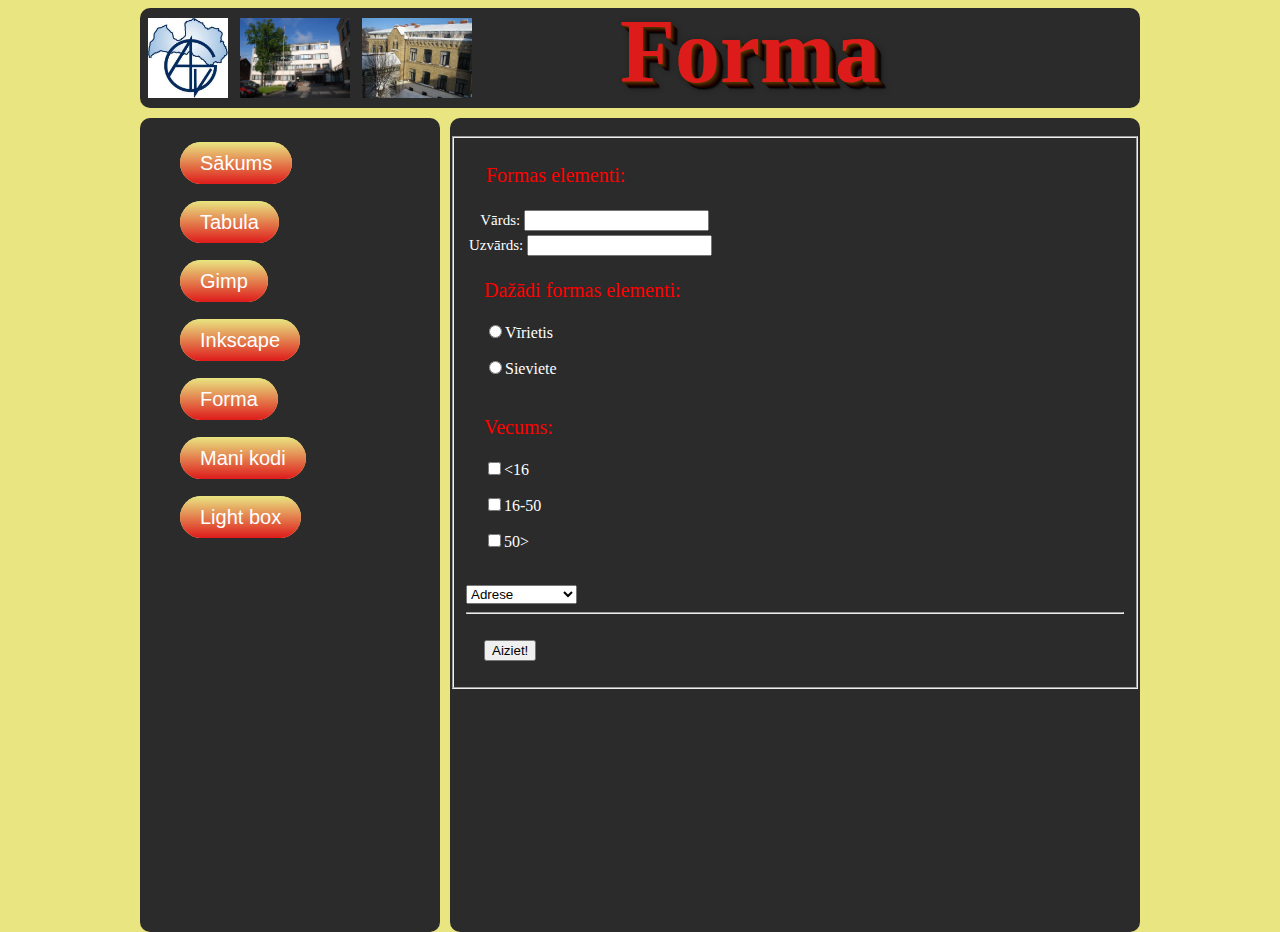
<file: test/forma.html>
<html>
<head>
<title>Nils Melbārdis</title>
<meta http-equiv="Content-Type" CONTENT="text/html; charset=UTF-8"/>
<link href="forma.css" rel="stylesheet" type="text/css" />
</head>

<body>
<div id='main'>
	<div class='top'><img src="logo_agenskalns.JPG" width="80" height="80" />
	<img src="avg.JPG" width="110" height="80" />
	<img src="ll_2549.jpg" width="110" height="80" />
	<p class="logo"> Forma </p>
	</div>
	<div class='Left'>
<ul style="list-style-type:none">
<br>
 <li><a href="index.html" class="sak">Sākums</a></li>
 <br>
 <br>
 <li><a class="tab" href="tabula.html">Tabula</a></li>
 <br>
 <br>
 <li><a class="gimp" href="gimp.html">Gimp</a></li>
 <br>
 <br>
 <li><a class="ink" href="ink.html">Inkscape</a></li>
 <br>
 <br>
 <li><a class="form" href="forma.html">Forma</a></li>
 <br>
 <br>
 <li><a class="kodi" href="kodi.html">Mani kodi</a></li>
 <br>
 <br>
 <li> <a class="box" href="box.html">Light box</a></li>
 </ul>
	
<div class="counter">
<script type="text/javascript">
</script>
<script type="text/javascript" src="http://www.realcounter.eu/Motore/Count.js"></script>
<noscript>
<a href="http://www.realcounter.eu/"><img src="http://www.realcounter.eu/Motore/Count.asp?user=upenar_01&noscript=S" border="0" alt="free counter" /></a>
</noscript>
</div>

	</div> 

	<div class='Right'>
	<br>
	<fieldset>
<p class="formass"><legend>Formas elementi:</legend></p>
<table>
<tr><td  class="forma">&nbsp;&nbsp;&nbsp;Vārds: <input type="text" name="Vards"></td></tr>
<tr><td class="forma">Uzvārds: <input type="text" name="Uzvards"></td></tr>
</table>
<p class="forma">Dažādi formas elementi:</p>
<p class="virietis"><input class="forma"type="radio" name="sex" value="vir">Vīrietis<br></p>
<p class="virietis"><input font color="white" type="radio" name="sex" >Sieviete<br><br></p>
<p class="forma">Vecums:</p>
<p class="virietis"><input class="forma" type="checkbox" name="vecums" value="age"><16<br></p>
<p class="virietis"><input type="checkbox" name="vecums" value="age">16-50<br></p>
<p class="virietis"><input type="checkbox" name="vecums" value="age">50><br><br></p>        
	<select name="Cits">
<option value="cits">Adrese</option>
<option value="cits">Kontakti</option>
<option value="cits">Par mājas lapu</option>
<option value="cits">Ieteikumi</option>
<br>
<br>
<hr>

</select>
<br>
<hr>
<br>

<form action="info.html" target="_blank">
<input type="submit" value="Aiziet!">

</fieldset>
</form>
</p>

	

	
	</div>
</div>	
<body>
</html>
</file>
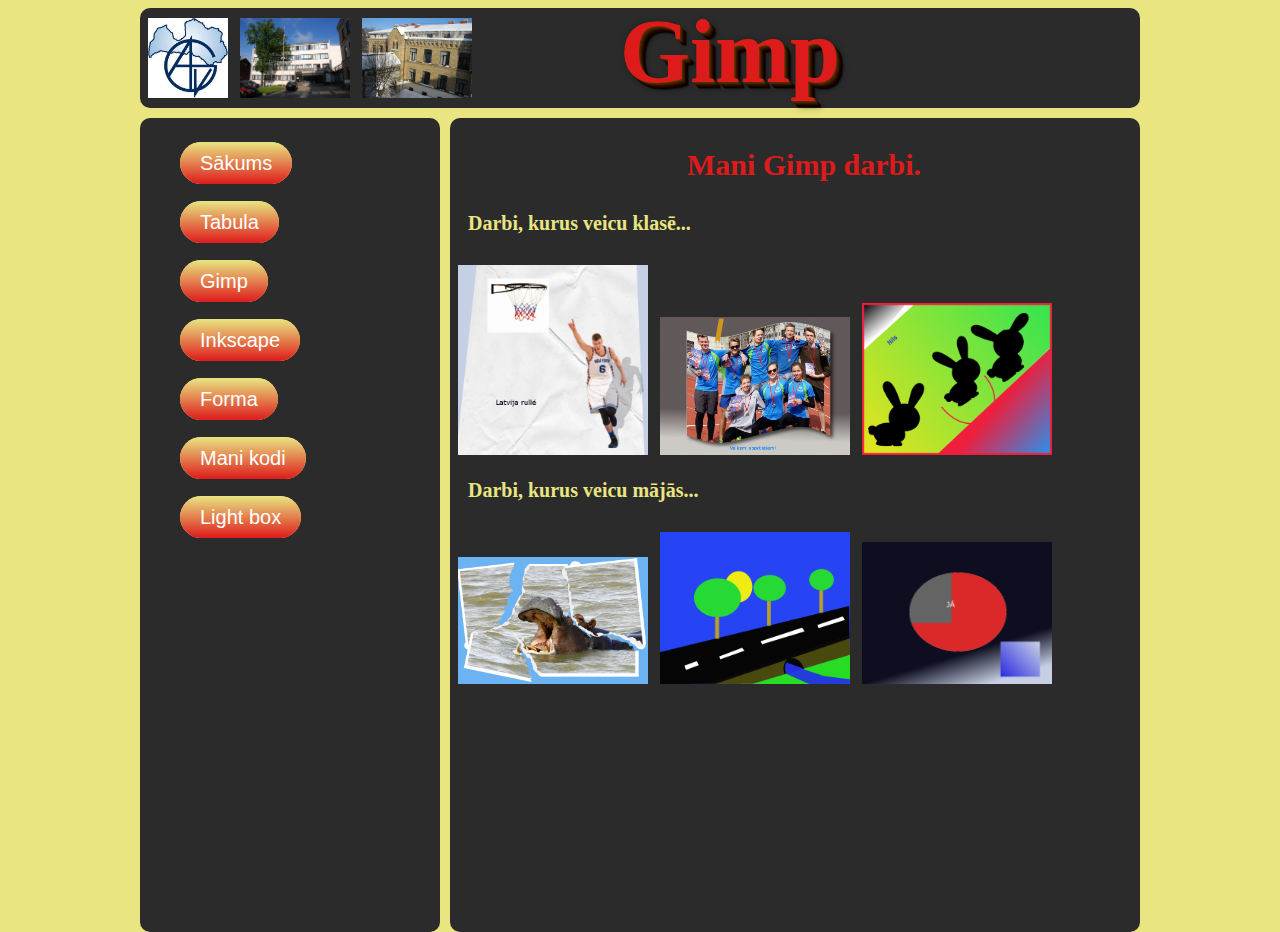
<file: test/gimp.html>
<html>
<head>
<title>Nils Melbārdis</title>
<meta http-equiv="Content-Type" CONTENT="text/html; charset=UTF-8"/>
<link href="gimp.css" rel="stylesheet" type="text/css" />
</head>

<body>
<div id='main'>
	<div class='top'><img src="logo_agenskalns.JPG" width="80" height="80" />
	<img src="avg.JPG" width="110" height="80" />
	<img src="ll_2549.jpg" width="110" height="80" />
	<p class="logo"> Gimp </p>
	</div>
	<div class='Left'>
<ul style="list-style-type:none">
<br>
 <li><a href="index.html" class="sak">Sākums</a></li>
<br>
<br>
 <li><a class="tab" href="tabula.html">Tabula</a></li>
<br>
<br>
 <li><a class="gimp" href="gimp.html">Gimp</a></li>
 <br>
 <br>
 <li><a class="ink" href="ink.html">Inkscape</a></li>
 <br>
 <br>
 <li><a class="form" href="forma.html">Forma</a></li>
 <br>
 <br>
 <li><a class="kodi" href="kodi.html">Mani kodi</a></li>
 <br>
 <br>
 <li> <a class="box" href="box.html">Light box</a></li>
 </ul>
	
<div class="counter">
<script type="text/javascript">
</script>
<script type="text/javascript" src="http://www.realcounter.eu/Motore/Count.js"></script>
<noscript>
<a href="http://www.realcounter.eu/"><img src="http://www.realcounter.eu/Motore/Count.asp?user=upenar_01&noscript=S" border="0" alt="free counter" /></a>
</noscript>
</div>

	</div> 

	<div class='Right'>
	<p class="darbi">Mani Gimp darbi.</p>
	<p class="sveiks">Darbi, kurus veicu klasē...</p>
	<img src="g1.png" width="190" />
	<img src="g2.png" width="190" />
	<img src="g3.png" width="190" />
	<p class="sveiks">Darbi, kurus veicu mājās...</p>
	<img src="g4.png" width="190" />
	<img src="g5.png" width="190" />
	<img src="g6.png" width="190" />
	
	</div>
</div>	
<body>
</html>
</file>
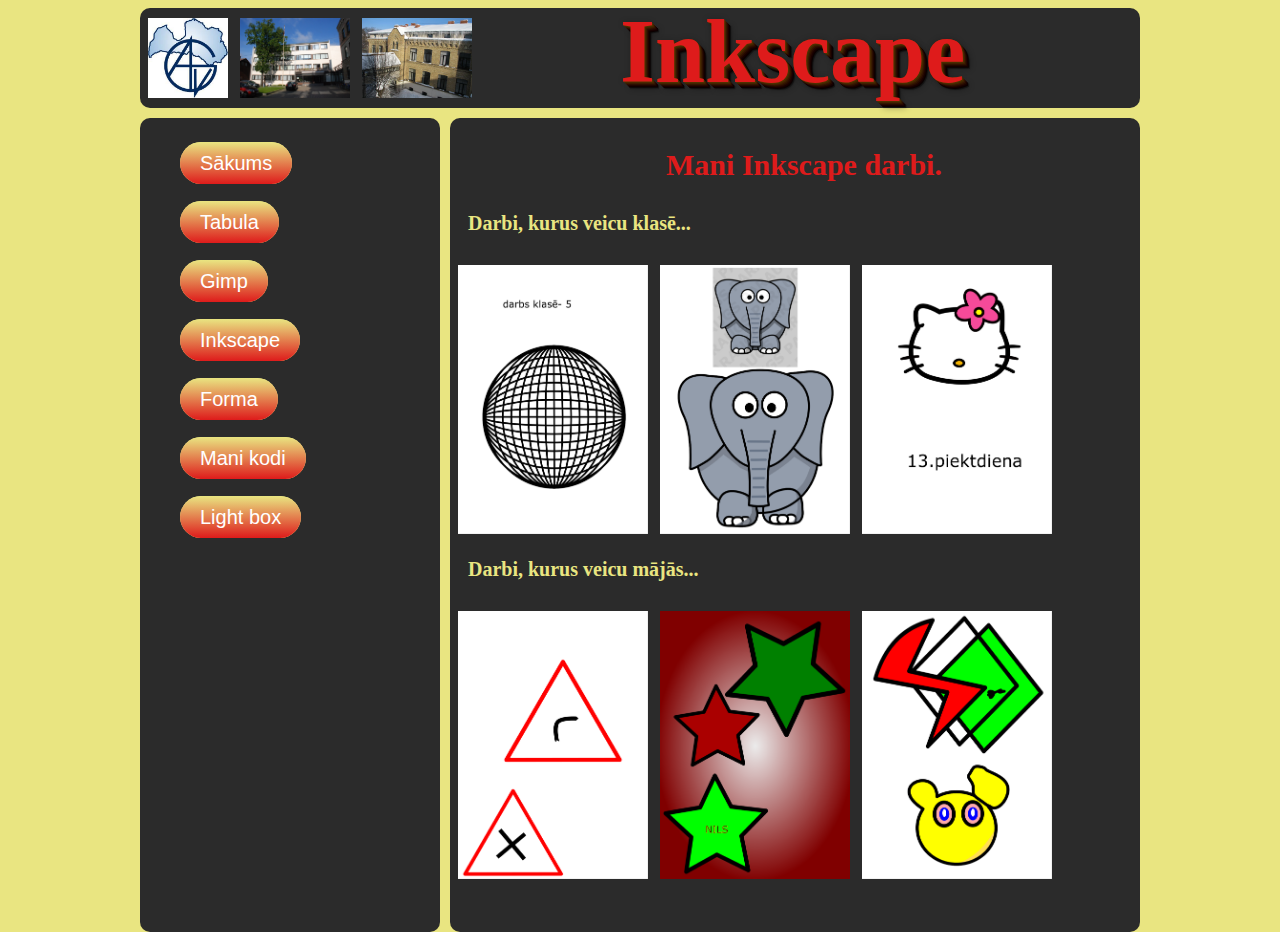
<file: test/ink.html>
<html>
<head>
<title>Nils Melbārdis</title>
<meta http-equiv="Content-Type" CONTENT="text/html; charset=UTF-8"/>
<link href="ink.css" rel="stylesheet" type="text/css" />
</head>

<body>
<div id='main'>
	<div class='top'><img src="logo_agenskalns.JPG" width="80" height="80" />
	<img src="avg.JPG" width="110" height="80" />
	<img src="ll_2549.jpg" width="110" height="80" />
	<p class="logo"> Inkscape </p>
	</div>
	<div class='Left'>
<ul style="list-style-type:none">
<br>
 <li><a href="index.html" class="sak">Sākums</a></li>
<br>
<br>
 <li><a class="tab" href="tabula.html">Tabula</a></li>
<br>
<br>
 <li><a class="gimp" href="gimp.html">Gimp</a></li>
 <br>
 <br>
 <li><a class="ink" href="ink.html">Inkscape</a></li>
 <br>
 <br>
 <li><a class="form" href="forma.html">Forma</a></li>
 <br>
 <br>
 <li><a class="kodi" href="kodi.html">Mani kodi</a></li>
 <br>
 <br>
 <li> <a class="box" href="box.html">Light box</a></li>
 </ul>
	
<div class="counter">
<script type="text/javascript">
</script>
<script type="text/javascript" src="http://www.realcounter.eu/Motore/Count.js"></script>
<noscript>
<a href="http://www.realcounter.eu/"><img src="http://www.realcounter.eu/Motore/Count.asp?user=upenar_01&noscript=S" border="0" alt="free counter" /></a>
</noscript>
</div>

	</div> 

	<div class='Right'>
		<p class="darbi">Mani Inkscape darbi.</p>
	<p class="sveiks">Darbi, kurus veicu klasē...</p>
	<img src="i1.png" width="190" />
	<img src="i2.png" width="190" />
	<img src="i3.png" width="190" />
	<p class="sveiks">Darbi, kurus veicu mājās...</p>
	<img src="i4.png" width="190" />
	<img src="i5.png" width="190" />
	<img src="i6.png" width="190" />
	
	

	
	</div>
</div>	
<body>
</html>
</file>
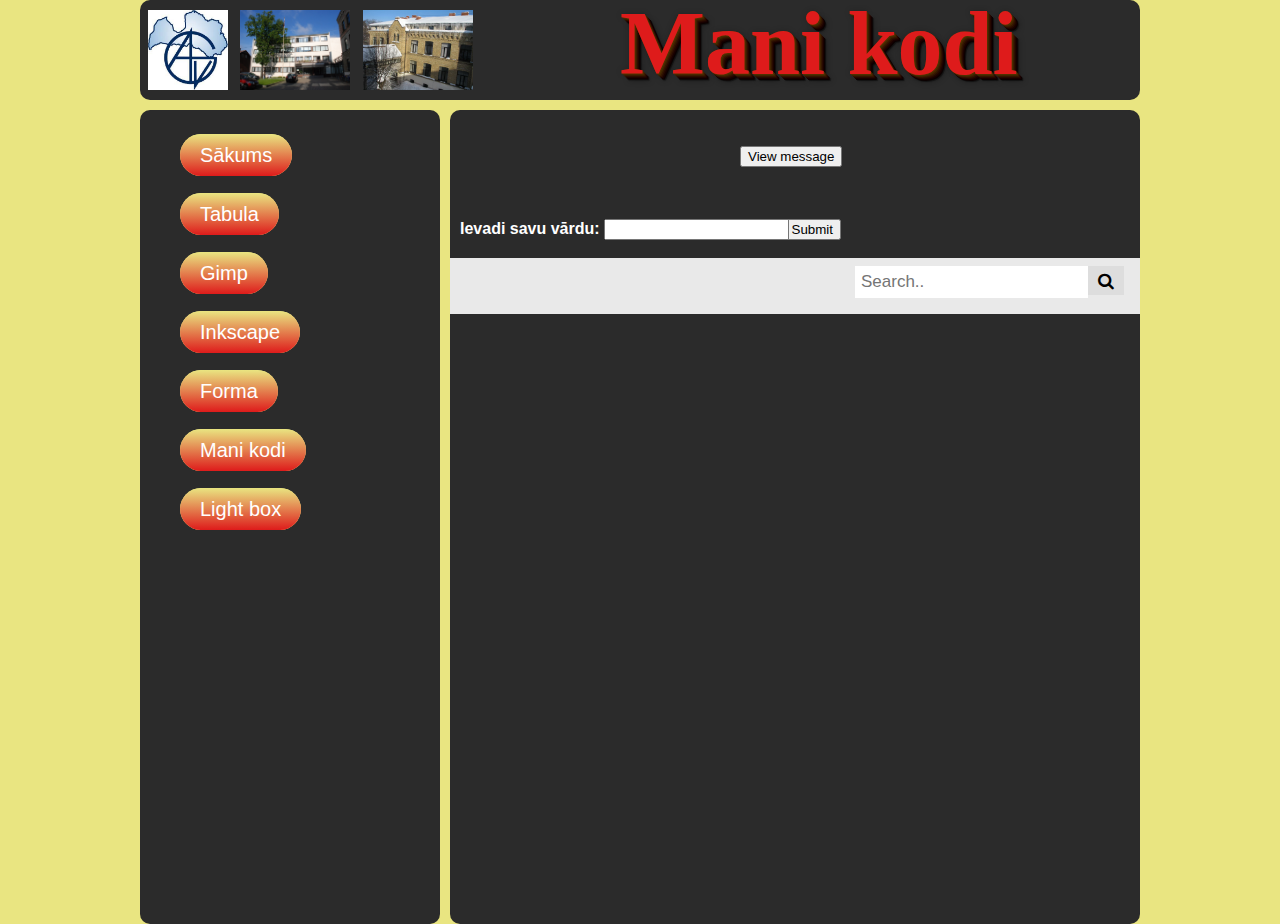
<file: test/kodi.html>
<html>
<head>
<script>
var txt = "";
function message() {
    try {
        adddlert("Welcome guest!");
    }
    catch(err) {
        txt = "Šobrīd tu pēti manu mājaslapu.\n\n";
        txt += "Spied Labi, lai turpinātu skatīties,\n";
        txt += "vai spied Atcelt, lai atgrieztos sākumā.\n\n";
        if(!confirm(txt)) {
            document.location.href = "index.html";
        }
    }
}
</script>
<script>
function confirmInput() {
    fname = document.forms[0].fname.value;
    alert("Labdien, " + fname + ", Jauku dienu!");
}
</script>
<title>Nils Melbārdis</title>
<meta http-equiv="Content-Type" CONTENT="text/html; charset=UTF-8"/>
<link href="kodi.css" rel="stylesheet" type="text/css" />
</head>

<body onload="checkCookie()">
<div id='main'>
	<div class='top'><img src="logo_agenskalns.JPG" width="80" height="80" />
	<img src="avg.JPG" width="110" height="80" />
	<img src="ll_2549.jpg" width="110" height="80" />
	<p class="logo"> Mani kodi </p>
	</div>
	<div class='Left'>
<ul style="list-style-type:none">
<br>
 <li><a href="index.html" class="sak">Sākums</a></li>
<br>
<br>
 <li><a class="tab" href="tabula.html">Tabula</a></li>
<br>
<br>
 <li><a class="gimp" href="gimp.html">Gimp</a></li>
 <br>
 <br>
 <li><a class="ink" href="ink.html">Inkscape</a></li>
 <br>
 <br>
 <li><a class="form" href="forma.html">Forma</a></li>
 <br>
 <br>
 <li><a class="kodi" href="kodi.html">Mani kodi</a></li>
 <br>
 <br>
 <li> <a class="box" href="box.html">Light box</a></li>
 </ul>

	</div> 

	<div class='Right'>
	<br>
	<br>
	<div id="mydiv">
<input type="button" value="View message" onclick="message()"/>
<form onsubmit="confirmInput()" action="kodi.html">
</div>
<br>
<br>
<b class="vards">Ievadi savu vārdu: <input id="fname" type="text"></b>
<input type="submit">
</form>
<br>
<br>
<div class="topnav">
  <div class="search-container">
	 <form action="index.html">
      <input type="text" placeholder="Search.." name="search">
      <button type="submit"><i class="fa fa-search"></i></button>
    </form>
  </div>
</div>

<link rel="stylesheet" href="https://cdnjs.cloudflare.com/ajax/libs/font-awesome/4.7.0/css/font-awesome.min.css">
<style>
* {box-sizing: border-box;}

body {
  margin: 0;
  font-family: Arial;
}

.topnav {
  overflow: hidden;
  background-color: #e9e9e9;
}

.topnav a {
  float: left;
  display: block;
  color: black;
  text-align: center;
  padding: 14px 16px;
  text-decoration: none;
  font-size: 17px;
}

.topnav a:hover {
  background-color: #ddd;
  color: black;
}

.topnav a.active {
  background-color: #2196F3;
  color: white;
}

.topnav .search-container {
  float: right;
}

.topnav input[type=text] {
  padding: 6px;
  margin-top: 8px;
  font-size: 17px;
  border: none;
}

.topnav .search-container button {
  float: right;
  padding: 6px 10px;
  margin-top: 8px;
  margin-right: 16px;
  background: #ddd;
  font-size: 17px;
  border: none;
  cursor: pointer;
}

.topnav .search-container button:hover {
  background: #ccc;
}

@media screen and (max-width: 600px) {
  .topnav .search-container {
    float: none;
  }
  .topnav a, .topnav input[type=text], .topnav .search-container button {
    float: none;
    display: block;
    text-align: left;
    width: 100%;
    margin: 0;
    padding: 14px;
  }
  .topnav input[type=text] {
    border: 1px solid #ccc;  
  }
}
</style>
	</div>
</div>	
<body>
</html>
</file>
<file: style.css>
body
{
background:#E9E581;
}
#main
{
position:relative;
margin: 0px auto;
background: none;
width:1020px; 
}
p
{
margin-left: 18px;
}
p.logo 
{
position:absolute;
margin-left:480px;
margin-top:-95px;
margin-bottom:0px;

font-family: Garamond, serif;
line-height: 1em;
color: #DE1B1B;
font-weight:bold;
font-size: 90px;
text-shadow:0px 0px 0 rgb(92,63,-4),1px 1px 0 
rgb(78,49,-18),2px 2px 0 
rgb(65,36,-31),3px 3px 0 
rgb(51,22,-45),4px 4px 0 
rgb(38,9,-58),5px 5px 0
rgb(24,-5,-72), 6px 6px 0 
rgb(11,-18,-85),7px 7px 6px 
rgba(0,0,0,0.3),7px 7px 1px 
rgba(0,0,0,0.5),0px 0px 6px 
rgba(0,0,0,0.2);
}
p.sat
{
font-weight:bold;
color:#DE1B1B;
font-size:20px;
}
p.vardi
{
font-family:"verdana",Georgia,Serif;
font-size:12px;
color:#2B2B2B;
font-weight:bold;
}
p.vardi_m
{
font-family:"verdana",Georgia,Serif;
font-size:14px;
color:red;
}

img
{
margin-left: 8px;
margin-top: 10px;
}



form 
{
margin-left: 18px;
}
.top
{
margin-left: 10px;
margin-bottom: 10px;
width:1000px; 
height: 100px;
background: #2B2B2B;
-moz-border-radius: 10px;
-webkit-border-radius: 10px;
 border-radius: 10px;
 
}

a.tab
{
  background: #E9E581;
  background-image: -webkit-linear-gradient(top, #E9E581, #DE1B1B);
  background-image: -moz-linear-gradient(top, #E9E581, #DE1B1B);
  background-image: -ms-linear-gradient(top, #E9E581, #DE1B1B);
  background-image: -o-linear-gradient(top, #E9E581, #DE1B1B);
  background-image: linear-gradient(to bottom, #E9E581, #DE1B1B);
  -webkit-border-radius: 28;
  -moz-border-radius: 28;
  border-radius: 28px;
  font-family: Arial;
  color: #ffffff;
  font-size: 20px;
  padding: 10px 20px 10px 20px;
  text-decoration: none;
}
a.tab:hover {
  background: #DE1B1B;
  background-image: -webkit-linear-gradient(top, #DE1B1B, #E9E581);
  background-image: -moz-linear-gradient(top, #DE1B1B, #E9E581);
  background-image: -ms-linear-gradient(top, #DE1B1B, #E9E581);
  background-image: -o-linear-gradient(top, #DE1B1B, #E9E581);
  background-image: linear-gradient(to bottom, #DE1B1B, #E9E581);
  text-decoration: none;
}
a.ink
{
  background: #E9E581;
  background-image: -webkit-linear-gradient(top, #E9E581, #DE1B1B);
  background-image: -moz-linear-gradient(top, #E9E581, #DE1B1B);
  background-image: -ms-linear-gradient(top, #E9E581, #DE1B1B);
  background-image: -o-linear-gradient(top, #E9E581, #DE1B1B);
  background-image: linear-gradient(to bottom, #E9E581, #DE1B1B);
  -webkit-border-radius: 28;
  -moz-border-radius: 28;
  border-radius: 28px;
  font-family: Arial;
  color: #ffffff;
  font-size: 20px;
  padding: 10px 20px 10px 20px;
  text-decoration: none;
}
a.ink:hover {
  background: #DE1B1B;
  background-image: -webkit-linear-gradient(top, #DE1B1B, #E9E581);
  background-image: -moz-linear-gradient(top, #DE1B1B, #E9E581);
  background-image: -ms-linear-gradient(top, #DE1B1B, #E9E581);
  background-image: -o-linear-gradient(top, #DE1B1B, #E9E581);
  background-image: linear-gradient(to bottom, #DE1B1B, #E9E581);
  text-decoration: none;
}
a.gimp
{
   background: #E9E581;
  background-image: -webkit-linear-gradient(top, #E9E581, #DE1B1B);
  background-image: -moz-linear-gradient(top, #E9E581, #DE1B1B);
  background-image: -ms-linear-gradient(top, #E9E581, #DE1B1B);
  background-image: -o-linear-gradient(top, #E9E581, #DE1B1B);
  background-image: linear-gradient(to bottom, #E9E581, #DE1B1B);
  -webkit-border-radius: 28;
  -moz-border-radius: 28;
  border-radius: 28px;
  font-family: Arial;
  color: #ffffff;
  font-size: 20px;
  padding: 10px 20px 10px 20px;
  text-decoration: none;
}
a.gimp:hover {
 background: #DE1B1B;
  background-image: -webkit-linear-gradient(top, #DE1B1B, #E9E581);
  background-image: -moz-linear-gradient(top, #DE1B1B, #E9E581);
  background-image: -ms-linear-gradient(top, #DE1B1B, #E9E581);
  background-image: -o-linear-gradient(top, #DE1B1B, #E9E581);
  background-image: linear-gradient(to bottom, #DE1B1B, #E9E581);
  text-decoration: none;
}
a.sak {
  background: #E9E581;
  background-image: -webkit-linear-gradient(top, #E9E581, #DE1B1B);
  background-image: -moz-linear-gradient(top, #E9E581, #DE1B1B);
  background-image: -ms-linear-gradient(top, #E9E581, #DE1B1B);
  background-image: -o-linear-gradient(top, #E9E581, #DE1B1B);
  background-image: linear-gradient(to bottom, #E9E581, #DE1B1B);
  -webkit-border-radius: 28;
  -moz-border-radius: 28;
  border-radius: 28px;
  font-family: Arial;
  color: #ffffff;
  font-size: 20px;
  padding: 10px 20px 10px 20px;
  text-decoration: none;
}
a.sak:hover {
 background: #DE1B1B;
  background-image: -webkit-linear-gradient(top, #DE1B1B, #E9E581);
  background-image: -moz-linear-gradient(top, #DE1B1B, #E9E581);
  background-image: -ms-linear-gradient(top, #DE1B1B, #E9E581);
  background-image: -o-linear-gradient(top, #DE1B1B, #E9E581);
  background-image: linear-gradient(to bottom, #DE1B1B, #E9E581);
  text-decoration: none;
}
a.form
{
  background: #E9E581;
  background-image: -webkit-linear-gradient(top, #E9E581, #DE1B1B);
  background-image: -moz-linear-gradient(top, #E9E581, #DE1B1B);
  background-image: -ms-linear-gradient(top, #E9E581, #DE1B1B);
  background-image: -o-linear-gradient(top, #E9E581, #DE1B1B);
  background-image: linear-gradient(to bottom, #E9E581, #DE1B1B);
  -webkit-border-radius: 28;
  -moz-border-radius: 28;
  border-radius: 28px;
  font-family: Arial;
  color: #ffffff;
  font-size: 20px;
  padding: 10px 20px 10px 20px;
  text-decoration: none;
}
a.form:hover {
background: #DE1B1B;
  background-image: -webkit-linear-gradient(top, #DE1B1B, #E9E581);
  background-image: -moz-linear-gradient(top, #DE1B1B, #E9E581);
  background-image: -ms-linear-gradient(top, #DE1B1B, #E9E581);
  background-image: -o-linear-gradient(top, #DE1B1B, #E9E581);
  background-image: linear-gradient(to bottom, #DE1B1B, #E9E581);
  text-decoration: none;
}
a.kodi
{
  background: #E9E581;
  background-image: -webkit-linear-gradient(top, #E9E581, #DE1B1B);
  background-image: -moz-linear-gradient(top, #E9E581, #DE1B1B);
  background-image: -ms-linear-gradient(top, #E9E581, #DE1B1B);
  background-image: -o-linear-gradient(top, #E9E581, #DE1B1B);
  background-image: linear-gradient(to bottom, #E9E581, #DE1B1B);
  -webkit-border-radius: 28;
  -moz-border-radius: 28;
  border-radius: 28px;
  font-family: Arial;
  color: #ffffff;
  font-size: 20px;
  padding: 10px 20px 10px 20px;
  text-decoration: none;
}
a.kodi:hover {
background: #DE1B1B;
  background-image: -webkit-linear-gradient(top, #DE1B1B, #E9E581);
  background-image: -moz-linear-gradient(top, #DE1B1B, #E9E581);
  background-image: -ms-linear-gradient(top, #DE1B1B, #E9E581);
  background-image: -o-linear-gradient(top, #DE1B1B, #E9E581);
  background-image: linear-gradient(to bottom, #DE1B1B, #E9E581);
  text-decoration: none;
}
a.box
{
  background: #E9E581;
  background-image: -webkit-linear-gradient(top, #E9E581, #DE1B1B);
  background-image: -moz-linear-gradient(top, #E9E581, #DE1B1B);
  background-image: -ms-linear-gradient(top, #E9E581, #DE1B1B);
  background-image: -o-linear-gradient(top, #E9E581, #DE1B1B);
  background-image: linear-gradient(to bottom, #E9E581, #DE1B1B);
  -webkit-border-radius: 28;
  -moz-border-radius: 28;
  border-radius: 28px;
  font-family: Arial;
  color: #ffffff;
  font-size: 20px;
  padding: 10px 20px 10px 20px;
  text-decoration: none;
}
a.box:hover {
background: #DE1B1B;
  background-image: -webkit-linear-gradient(top, #DE1B1B, #E9E581);
  background-image: -moz-linear-gradient(top, #DE1B1B, #E9E581);
  background-image: -ms-linear-gradient(top, #DE1B1B, #E9E581);
  background-image: -o-linear-gradient(top, #DE1B1B, #E9E581);
  background-image: linear-gradient(to bottom, #DE1B1B, #E9E581);
  text-decoration: none;
}



.left
{
width:300px; 
margin-left: 10px;
height: 814px;
background: #2B2B2B;
float: left;
-moz-border-radius: 10px;
-webkit-border-radius: 10px;
 border-radius: 10px;
}
.counter
{
margin-left:30px;
margin-top:440px;

}


th.virs 
{
background: -moz-linear-gradient(top,  #1c171a 1%, #436659 10%, #52b152 28%, #008a00 57%, #005700 77%, #002400 100%); /* FF3.6+ */
background: -webkit-gradient(linear, left top, left bottom, color-stop(1%,#1c171a), color-stop(10%,#436659), color-stop(28%,#52b152), color-stop(57%,#008a00), color-stop(77%,#005700), color-stop(100%,#002400)); /* Chrome,Safari4+ */
background: -webkit-linear-gradient(top,  #1c171a 1%,#436659 10%,#52b152 28%,#008a00 57%,#005700 77%,#002400 100%); /* Chrome10+,Safari5.1+ */
filter: progid:DXImageTransform.Microsoft.gradient( startColorstr='#1c171a', endColorstr='#002400',GradientType=0 ); /* IE6-9 */
}
.right
{
width:690px; 
margin-left: 10px;
height: 814px;
background: #2B2B2B;
float: left;
-moz-border-radius: 10px;
-webkit-border-radius: 10px;
 border-radius: 10px;
}
p.sveiks
{
font-weight:bold;
color:#DE1B1B;
font-size:30px;
text-align:center;
}
b.tuu
{
font-weight:bold;
color:#DE1B1B;
font-size:20px;
position:relative;
left:10px;
}
a.vid
{
	position:relative;
	left:135px;
}
</file>
<file: test/style.css>
body
{
background:#E9E581;
}
#main
{
position:relative;
margin: 0px auto;
background: none;
width:1020px; 
}
p
{
margin-left: 18px;
}
p.logo 
{
position:absolute;
margin-left:480px;
margin-top:-95px;
margin-bottom:0px;

font-family: Garamond, serif;
line-height: 1em;
color: #DE1B1B;
font-weight:bold;
font-size: 90px;
text-shadow:0px 0px 0 rgb(92,63,-4),1px 1px 0 
rgb(78,49,-18),2px 2px 0 
rgb(65,36,-31),3px 3px 0 
rgb(51,22,-45),4px 4px 0 
rgb(38,9,-58),5px 5px 0
rgb(24,-5,-72), 6px 6px 0 
rgb(11,-18,-85),7px 7px 6px 
rgba(0,0,0,0.3),7px 7px 1px 
rgba(0,0,0,0.5),0px 0px 6px 
rgba(0,0,0,0.2);
}
p.sat
{
font-weight:bold;
color:#DE1B1B;
font-size:20px;
}
p.vardi
{
font-family:"verdana",Georgia,Serif;
font-size:12px;
color:#2B2B2B;
font-weight:bold;
}
p.vardi_m
{
font-family:"verdana",Georgia,Serif;
font-size:14px;
color:red;
}

img
{
margin-left: 8px;
margin-top: 10px;
}



form 
{
margin-left: 18px;
}
.top
{
margin-left: 10px;
margin-bottom: 10px;
width:1000px; 
height: 100px;
background: #2B2B2B;
-moz-border-radius: 10px;
-webkit-border-radius: 10px;
 border-radius: 10px;
 
}

a.tab
{
  background: #E9E581;
  background-image: -webkit-linear-gradient(top, #E9E581, #DE1B1B);
  background-image: -moz-linear-gradient(top, #E9E581, #DE1B1B);
  background-image: -ms-linear-gradient(top, #E9E581, #DE1B1B);
  background-image: -o-linear-gradient(top, #E9E581, #DE1B1B);
  background-image: linear-gradient(to bottom, #E9E581, #DE1B1B);
  -webkit-border-radius: 28;
  -moz-border-radius: 28;
  border-radius: 28px;
  font-family: Arial;
  color: #ffffff;
  font-size: 20px;
  padding: 10px 20px 10px 20px;
  text-decoration: none;
}
a.tab:hover {
  background: #DE1B1B;
  background-image: -webkit-linear-gradient(top, #DE1B1B, #E9E581);
  background-image: -moz-linear-gradient(top, #DE1B1B, #E9E581);
  background-image: -ms-linear-gradient(top, #DE1B1B, #E9E581);
  background-image: -o-linear-gradient(top, #DE1B1B, #E9E581);
  background-image: linear-gradient(to bottom, #DE1B1B, #E9E581);
  text-decoration: none;
}
a.ink
{
  background: #E9E581;
  background-image: -webkit-linear-gradient(top, #E9E581, #DE1B1B);
  background-image: -moz-linear-gradient(top, #E9E581, #DE1B1B);
  background-image: -ms-linear-gradient(top, #E9E581, #DE1B1B);
  background-image: -o-linear-gradient(top, #E9E581, #DE1B1B);
  background-image: linear-gradient(to bottom, #E9E581, #DE1B1B);
  -webkit-border-radius: 28;
  -moz-border-radius: 28;
  border-radius: 28px;
  font-family: Arial;
  color: #ffffff;
  font-size: 20px;
  padding: 10px 20px 10px 20px;
  text-decoration: none;
}
a.ink:hover {
  background: #DE1B1B;
  background-image: -webkit-linear-gradient(top, #DE1B1B, #E9E581);
  background-image: -moz-linear-gradient(top, #DE1B1B, #E9E581);
  background-image: -ms-linear-gradient(top, #DE1B1B, #E9E581);
  background-image: -o-linear-gradient(top, #DE1B1B, #E9E581);
  background-image: linear-gradient(to bottom, #DE1B1B, #E9E581);
  text-decoration: none;
}
a.gimp
{
   background: #E9E581;
  background-image: -webkit-linear-gradient(top, #E9E581, #DE1B1B);
  background-image: -moz-linear-gradient(top, #E9E581, #DE1B1B);
  background-image: -ms-linear-gradient(top, #E9E581, #DE1B1B);
  background-image: -o-linear-gradient(top, #E9E581, #DE1B1B);
  background-image: linear-gradient(to bottom, #E9E581, #DE1B1B);
  -webkit-border-radius: 28;
  -moz-border-radius: 28;
  border-radius: 28px;
  font-family: Arial;
  color: #ffffff;
  font-size: 20px;
  padding: 10px 20px 10px 20px;
  text-decoration: none;
}
a.gimp:hover {
 background: #DE1B1B;
  background-image: -webkit-linear-gradient(top, #DE1B1B, #E9E581);
  background-image: -moz-linear-gradient(top, #DE1B1B, #E9E581);
  background-image: -ms-linear-gradient(top, #DE1B1B, #E9E581);
  background-image: -o-linear-gradient(top, #DE1B1B, #E9E581);
  background-image: linear-gradient(to bottom, #DE1B1B, #E9E581);
  text-decoration: none;
}
a.sak {
  background: #E9E581;
  background-image: -webkit-linear-gradient(top, #E9E581, #DE1B1B);
  background-image: -moz-linear-gradient(top, #E9E581, #DE1B1B);
  background-image: -ms-linear-gradient(top, #E9E581, #DE1B1B);
  background-image: -o-linear-gradient(top, #E9E581, #DE1B1B);
  background-image: linear-gradient(to bottom, #E9E581, #DE1B1B);
  -webkit-border-radius: 28;
  -moz-border-radius: 28;
  border-radius: 28px;
  font-family: Arial;
  color: #ffffff;
  font-size: 20px;
  padding: 10px 20px 10px 20px;
  text-decoration: none;
}
a.sak:hover {
 background: #DE1B1B;
  background-image: -webkit-linear-gradient(top, #DE1B1B, #E9E581);
  background-image: -moz-linear-gradient(top, #DE1B1B, #E9E581);
  background-image: -ms-linear-gradient(top, #DE1B1B, #E9E581);
  background-image: -o-linear-gradient(top, #DE1B1B, #E9E581);
  background-image: linear-gradient(to bottom, #DE1B1B, #E9E581);
  text-decoration: none;
}
a.form
{
  background: #E9E581;
  background-image: -webkit-linear-gradient(top, #E9E581, #DE1B1B);
  background-image: -moz-linear-gradient(top, #E9E581, #DE1B1B);
  background-image: -ms-linear-gradient(top, #E9E581, #DE1B1B);
  background-image: -o-linear-gradient(top, #E9E581, #DE1B1B);
  background-image: linear-gradient(to bottom, #E9E581, #DE1B1B);
  -webkit-border-radius: 28;
  -moz-border-radius: 28;
  border-radius: 28px;
  font-family: Arial;
  color: #ffffff;
  font-size: 20px;
  padding: 10px 20px 10px 20px;
  text-decoration: none;
}
a.form:hover {
background: #DE1B1B;
  background-image: -webkit-linear-gradient(top, #DE1B1B, #E9E581);
  background-image: -moz-linear-gradient(top, #DE1B1B, #E9E581);
  background-image: -ms-linear-gradient(top, #DE1B1B, #E9E581);
  background-image: -o-linear-gradient(top, #DE1B1B, #E9E581);
  background-image: linear-gradient(to bottom, #DE1B1B, #E9E581);
  text-decoration: none;
}
a.kodi
{
  background: #E9E581;
  background-image: -webkit-linear-gradient(top, #E9E581, #DE1B1B);
  background-image: -moz-linear-gradient(top, #E9E581, #DE1B1B);
  background-image: -ms-linear-gradient(top, #E9E581, #DE1B1B);
  background-image: -o-linear-gradient(top, #E9E581, #DE1B1B);
  background-image: linear-gradient(to bottom, #E9E581, #DE1B1B);
  -webkit-border-radius: 28;
  -moz-border-radius: 28;
  border-radius: 28px;
  font-family: Arial;
  color: #ffffff;
  font-size: 20px;
  padding: 10px 20px 10px 20px;
  text-decoration: none;
}
a.kodi:hover {
background: #DE1B1B;
  background-image: -webkit-linear-gradient(top, #DE1B1B, #E9E581);
  background-image: -moz-linear-gradient(top, #DE1B1B, #E9E581);
  background-image: -ms-linear-gradient(top, #DE1B1B, #E9E581);
  background-image: -o-linear-gradient(top, #DE1B1B, #E9E581);
  background-image: linear-gradient(to bottom, #DE1B1B, #E9E581);
  text-decoration: none;
}
a.box
{
  background: #E9E581;
  background-image: -webkit-linear-gradient(top, #E9E581, #DE1B1B);
  background-image: -moz-linear-gradient(top, #E9E581, #DE1B1B);
  background-image: -ms-linear-gradient(top, #E9E581, #DE1B1B);
  background-image: -o-linear-gradient(top, #E9E581, #DE1B1B);
  background-image: linear-gradient(to bottom, #E9E581, #DE1B1B);
  -webkit-border-radius: 28;
  -moz-border-radius: 28;
  border-radius: 28px;
  font-family: Arial;
  color: #ffffff;
  font-size: 20px;
  padding: 10px 20px 10px 20px;
  text-decoration: none;
}
a.box:hover {
background: #DE1B1B;
  background-image: -webkit-linear-gradient(top, #DE1B1B, #E9E581);
  background-image: -moz-linear-gradient(top, #DE1B1B, #E9E581);
  background-image: -ms-linear-gradient(top, #DE1B1B, #E9E581);
  background-image: -o-linear-gradient(top, #DE1B1B, #E9E581);
  background-image: linear-gradient(to bottom, #DE1B1B, #E9E581);
  text-decoration: none;
}



.left
{
width:300px; 
margin-left: 10px;
height: 814px;
background: #2B2B2B;
float: left;
-moz-border-radius: 10px;
-webkit-border-radius: 10px;
 border-radius: 10px;
}
.counter
{
margin-left:30px;
margin-top:440px;

}


th.virs 
{
background: -moz-linear-gradient(top,  #1c171a 1%, #436659 10%, #52b152 28%, #008a00 57%, #005700 77%, #002400 100%); /* FF3.6+ */
background: -webkit-gradient(linear, left top, left bottom, color-stop(1%,#1c171a), color-stop(10%,#436659), color-stop(28%,#52b152), color-stop(57%,#008a00), color-stop(77%,#005700), color-stop(100%,#002400)); /* Chrome,Safari4+ */
background: -webkit-linear-gradient(top,  #1c171a 1%,#436659 10%,#52b152 28%,#008a00 57%,#005700 77%,#002400 100%); /* Chrome10+,Safari5.1+ */
filter: progid:DXImageTransform.Microsoft.gradient( startColorstr='#1c171a', endColorstr='#002400',GradientType=0 ); /* IE6-9 */
}
.right
{
width:690px; 
margin-left: 10px;
height: 814px;
background: #2B2B2B;
float: left;
-moz-border-radius: 10px;
-webkit-border-radius: 10px;
 border-radius: 10px;
}
p.sveiks
{
font-weight:bold;
color:#DE1B1B;
font-size:30px;
text-align:center;
}
b.tuu
{
font-weight:bold;
color:#DE1B1B;
font-size:20px;
position:relative;
left:10px;
}
a.vid
{
	position:relative;
	left:135px;
}
</file>
<file: box.css>
body
{
background:#E9E581;
}
#main
{
position:relative;
margin: 0px auto;
background: none;
width:1020px; 
}
p
{
margin-left: 18px;
}
p.logo 
{
position:absolute;
margin-left:480px;
margin-top:-95px;
margin-bottom:0px;

font-family: Garamond, serif;
line-height: 1em;
color: #DE1B1B;
font-weight:bold;
font-size: 90px;
text-shadow:0px 0px 0 rgb(92,63,-4),1px 1px 0 
rgb(78,49,-18),2px 2px 0 
rgb(65,36,-31),3px 3px 0 
rgb(51,22,-45),4px 4px 0 
rgb(38,9,-58),5px 5px 0
rgb(24,-5,-72), 6px 6px 0 
rgb(11,-18,-85),7px 7px 6px 
rgba(0,0,0,0.3),7px 7px 1px 
rgba(0,0,0,0.5),0px 0px 6px 
rgba(0,0,0,0.2);
}
p.sat
{
font-weight:bold;
color:#DE1B1B;
font-size:20px;
}
p.vardi
{
font-family:"verdana",Georgia,Serif;
font-size:12px;
color:#2B2B2B;
font-weight:bold;
}
p.vardi_m
{
font-family:"verdana",Georgia,Serif;
font-size:14px;
color:red;
}
img
{
margin-left: 8px;
margin-top: 10px;
}



form
{
margin-left: 18px;
}
.top
{
margin-left: 10px;
margin-bottom: 10px;
width:1000px; 
height: 100px;
background: #2B2B2B;
-moz-border-radius: 10px;
-webkit-border-radius: 10px;
 border-radius: 10px;
 
}
a.tab
{
  background: #E9E581;
  background-image: -webkit-linear-gradient(top, #E9E581, #DE1B1B);
  background-image: -moz-linear-gradient(top, #E9E581, #DE1B1B);
  background-image: -ms-linear-gradient(top, #E9E581, #DE1B1B);
  background-image: -o-linear-gradient(top, #E9E581, #DE1B1B);
  background-image: linear-gradient(to bottom, #E9E581, #DE1B1B);
  -webkit-border-radius: 28;
  -moz-border-radius: 28;
  border-radius: 28px;
  font-family: Arial;
  color: #ffffff;
  font-size: 20px;
  padding: 10px 20px 10px 20px;
  text-decoration: none;
}
a.tab:hover {
  background: #DE1B1B;
  background-image: -webkit-linear-gradient(top, #DE1B1B, #E9E581);
  background-image: -moz-linear-gradient(top, #DE1B1B, #E9E581);
  background-image: -ms-linear-gradient(top, #DE1B1B, #E9E581);
  background-image: -o-linear-gradient(top, #DE1B1B, #E9E581);
  background-image: linear-gradient(to bottom, #DE1B1B, #E9E581);
  text-decoration: none;
}
a.ink
{
  background: #E9E581;
  background-image: -webkit-linear-gradient(top, #E9E581, #DE1B1B);
  background-image: -moz-linear-gradient(top, #E9E581, #DE1B1B);
  background-image: -ms-linear-gradient(top, #E9E581, #DE1B1B);
  background-image: -o-linear-gradient(top, #E9E581, #DE1B1B);
  background-image: linear-gradient(to bottom, #E9E581, #DE1B1B);
  -webkit-border-radius: 28;
  -moz-border-radius: 28;
  border-radius: 28px;
  font-family: Arial;
  color: #ffffff;
  font-size: 20px;
  padding: 10px 20px 10px 20px;
  text-decoration: none;
}
a.ink:hover {
  background: #DE1B1B;
  background-image: -webkit-linear-gradient(top, #DE1B1B, #E9E581);
  background-image: -moz-linear-gradient(top, #DE1B1B, #E9E581);
  background-image: -ms-linear-gradient(top, #DE1B1B, #E9E581);
  background-image: -o-linear-gradient(top, #DE1B1B, #E9E581);
  background-image: linear-gradient(to bottom, #DE1B1B, #E9E581);
  text-decoration: none;
}
a.gimp
{
   background: #E9E581;
  background-image: -webkit-linear-gradient(top, #E9E581, #DE1B1B);
  background-image: -moz-linear-gradient(top, #E9E581, #DE1B1B);
  background-image: -ms-linear-gradient(top, #E9E581, #DE1B1B);
  background-image: -o-linear-gradient(top, #E9E581, #DE1B1B);
  background-image: linear-gradient(to bottom, #E9E581, #DE1B1B);
  -webkit-border-radius: 28;
  -moz-border-radius: 28;
  border-radius: 28px;
  font-family: Arial;
  color: #ffffff;
  font-size: 20px;
  padding: 10px 20px 10px 20px;
  text-decoration: none;
}
a.gimp:hover {
 background: #DE1B1B;
  background-image: -webkit-linear-gradient(top, #DE1B1B, #E9E581);
  background-image: -moz-linear-gradient(top, #DE1B1B, #E9E581);
  background-image: -ms-linear-gradient(top, #DE1B1B, #E9E581);
  background-image: -o-linear-gradient(top, #DE1B1B, #E9E581);
  background-image: linear-gradient(to bottom, #DE1B1B, #E9E581);
  text-decoration: none;
}
a.sak {
  background: #E9E581;
  background-image: -webkit-linear-gradient(top, #E9E581, #DE1B1B);
  background-image: -moz-linear-gradient(top, #E9E581, #DE1B1B);
  background-image: -ms-linear-gradient(top, #E9E581, #DE1B1B);
  background-image: -o-linear-gradient(top, #E9E581, #DE1B1B);
  background-image: linear-gradient(to bottom, #E9E581, #DE1B1B);
  -webkit-border-radius: 28;
  -moz-border-radius: 28;
  border-radius: 28px;
  font-family: Arial;
  color: #ffffff;
  font-size: 20px;
  padding: 10px 20px 10px 20px;
  text-decoration: none;
}
a.sak:hover {
 background: #DE1B1B;
  background-image: -webkit-linear-gradient(top, #DE1B1B, #E9E581);
  background-image: -moz-linear-gradient(top, #DE1B1B, #E9E581);
  background-image: -ms-linear-gradient(top, #DE1B1B, #E9E581);
  background-image: -o-linear-gradient(top, #DE1B1B, #E9E581);
  background-image: linear-gradient(to bottom, #DE1B1B, #E9E581);
  text-decoration: none;
}
a.form
{
  background: #E9E581;
  background-image: -webkit-linear-gradient(top, #E9E581, #DE1B1B);
  background-image: -moz-linear-gradient(top, #E9E581, #DE1B1B);
  background-image: -ms-linear-gradient(top, #E9E581, #DE1B1B);
  background-image: -o-linear-gradient(top, #E9E581, #DE1B1B);
  background-image: linear-gradient(to bottom, #E9E581, #DE1B1B);
  -webkit-border-radius: 28;
  -moz-border-radius: 28;
  border-radius: 28px;
  font-family: Arial;
  color: #ffffff;
  font-size: 20px;
  padding: 10px 20px 10px 20px;
  text-decoration: none;
}
a.form:hover {
background: #DE1B1B;
  background-image: -webkit-linear-gradient(top, #DE1B1B, #E9E581);
  background-image: -moz-linear-gradient(top, #DE1B1B, #E9E581);
  background-image: -ms-linear-gradient(top, #DE1B1B, #E9E581);
  background-image: -o-linear-gradient(top, #DE1B1B, #E9E581);
  background-image: linear-gradient(to bottom, #DE1B1B, #E9E581);
  text-decoration: none;
}
a.kodi
{
  background: #E9E581;
  background-image: -webkit-linear-gradient(top, #E9E581, #DE1B1B);
  background-image: -moz-linear-gradient(top, #E9E581, #DE1B1B);
  background-image: -ms-linear-gradient(top, #E9E581, #DE1B1B);
  background-image: -o-linear-gradient(top, #E9E581, #DE1B1B);
  background-image: linear-gradient(to bottom, #E9E581, #DE1B1B);
  -webkit-border-radius: 28;
  -moz-border-radius: 28;
  border-radius: 28px;
  font-family: Arial;
  color: #ffffff;
  font-size: 20px;
  padding: 10px 20px 10px 20px;
  text-decoration: none;
}
a.kodi:hover {
background: #DE1B1B;
  background-image: -webkit-linear-gradient(top, #DE1B1B, #E9E581);
  background-image: -moz-linear-gradient(top, #DE1B1B, #E9E581);
  background-image: -ms-linear-gradient(top, #DE1B1B, #E9E581);
  background-image: -o-linear-gradient(top, #DE1B1B, #E9E581);
  background-image: linear-gradient(to bottom, #DE1B1B, #E9E581);
  text-decoration: none;
}
a.box
{
  background: #E9E581;
  background-image: -webkit-linear-gradient(top, #E9E581, #DE1B1B);
  background-image: -moz-linear-gradient(top, #E9E581, #DE1B1B);
  background-image: -ms-linear-gradient(top, #E9E581, #DE1B1B);
  background-image: -o-linear-gradient(top, #E9E581, #DE1B1B);
  background-image: linear-gradient(to bottom, #E9E581, #DE1B1B);
  -webkit-border-radius: 28;
  -moz-border-radius: 28;
  border-radius: 28px;
  font-family: Arial;
  color: #ffffff;
  font-size: 20px;
  padding: 10px 20px 10px 20px;
  text-decoration: none;
}
a.box:hover {
background: #DE1B1B;
  background-image: -webkit-linear-gradient(top, #DE1B1B, #E9E581);
  background-image: -moz-linear-gradient(top, #DE1B1B, #E9E581);
  background-image: -ms-linear-gradient(top, #DE1B1B, #E9E581);
  background-image: -o-linear-gradient(top, #DE1B1B, #E9E581);
  background-image: linear-gradient(to bottom, #DE1B1B, #E9E581);
  text-decoration: none;
}


.left
{
width:300px; 
margin-left: 10px;
height: 814px;
background: #2B2B2B;
float: left;
-moz-border-radius: 10px;
-webkit-border-radius: 10px;
 border-radius: 10px;
}
.counter
{
margin-left:30px;
margin-top:440px;

}

th.virs
{
background: -moz-linear-gradient(top,  #1c171a 1%, #436659 10%, #52b152 28%, #008a00 57%, #005700 77%, #002400 100%); /* FF3.6+ */
background: -webkit-gradient(linear, left top, left bottom, color-stop(1%,#1c171a), color-stop(10%,#436659), color-stop(28%,#52b152), color-stop(57%,#008a00), color-stop(77%,#005700), color-stop(100%,#002400)); /* Chrome,Safari4+ */
background: -webkit-linear-gradient(top,  #1c171a 1%,#436659 10%,#52b152 28%,#008a00 57%,#005700 77%,#002400 100%); /* Chrome10+,Safari5.1+ */
filter: progid:DXImageTransform.Microsoft.gradient( startColorstr='#1c171a', endColorstr='#002400',GradientType=0 ); /* IE6-9 */
}

.right
{
width:690px; 
margin-left: 10px;
height: 814px;
background: #2B2B2B;
float: left;
-moz-border-radius: 10px;
-webkit-border-radius: 10px;
 border-radius: 10px;
}
h2.light
{
	color:#DE1B1B;
}
b.tuu
{
font-weight:bold;
color:white;
font-size:18px;
position:relative;
left:10px;
}
</file>
<file: forma.css>
body
{
background:#E9E581;
}
#main
{
position:relative;
margin: 0px auto;
background: none;
width:1020px; 
}
p
{
margin-left: 18px;
}
p.logo
{
position:absolute;
margin-left:480px;
margin-top:-95px;
margin-bottom:0px;
/*logo skripts*/
font-family: Garamond, serif;
line-height: 1em;
color: #DE1B1B;
font-weight:bold;
font-size: 90px;
text-shadow:0px 0px 0 rgb(92,63,-4),1px 1px 0 
rgb(78,49,-18),2px 2px 0 
rgb(65,36,-31),3px 3px 0 
rgb(51,22,-45),4px 4px 0 
rgb(38,9,-58),5px 5px 0
rgb(24,-5,-72), 6px 6px 0 
rgb(11,-18,-85),7px 7px 6px 
rgba(0,0,0,0.3),7px 7px 1px 
rgba(0,0,0,0.5),0px 0px 6px 
rgba(0,0,0,0.2);

}
p.sat
{
font-weight:bold;
color:#DE1B1B;
font-size:20px;
}
p.vardi
{
font-family:"verdana",Georgia,Serif;
font-size:12px;
color:#2B2B2B;
font-weight:bold;
}
p.vardi_m
{
font-family:"verdana",Georgia,Serif;
font-size:14px;
color:red;
}


img
{
margin-left: 8px;
margin-top: 10px;
}



form 
{
margin-left: 18px;
}
.top
{
margin-left: 10px;
margin-bottom: 10px;
width:1000px; 
height: 100px;
background: #2B2B2B;
-moz-border-radius: 10px;
-webkit-border-radius: 10px;
 border-radius: 10px;
 
}
a.tab
{
  background: #E9E581;
  background-image: -webkit-linear-gradient(top, #E9E581, #DE1B1B);
  background-image: -moz-linear-gradient(top, #E9E581, #DE1B1B);
  background-image: -ms-linear-gradient(top, #E9E581, #DE1B1B);
  background-image: -o-linear-gradient(top, #E9E581, #DE1B1B);
  background-image: linear-gradient(to bottom, #E9E581, #DE1B1B);
  -webkit-border-radius: 28;
  -moz-border-radius: 28;
  border-radius: 28px;
  font-family: Arial;
  color: #ffffff;
  font-size: 20px;
  padding: 10px 20px 10px 20px;
  text-decoration: none;
}
a.tab:hover {
  background: #DE1B1B;
  background-image: -webkit-linear-gradient(top, #DE1B1B, #E9E581);
  background-image: -moz-linear-gradient(top, #DE1B1B, #E9E581);
  background-image: -ms-linear-gradient(top, #DE1B1B, #E9E581);
  background-image: -o-linear-gradient(top, #DE1B1B, #E9E581);
  background-image: linear-gradient(to bottom, #DE1B1B, #E9E581);
  text-decoration: none;
}
<hr>
a.ink
{
  background: #E9E581;
  background-image: -webkit-linear-gradient(top, #E9E581, #DE1B1B);
  background-image: -moz-linear-gradient(top, #E9E581, #DE1B1B);
  background-image: -ms-linear-gradient(top, #E9E581, #DE1B1B);
  background-image: -o-linear-gradient(top, #E9E581, #DE1B1B);
  background-image: linear-gradient(to bottom, #E9E581, #DE1B1B);
  -webkit-border-radius: 28;
  -moz-border-radius: 28;
  border-radius: 28px;
  font-family: Arial;
  color: #ffffff;
  font-size: 20px;
  padding: 10px 20px 10px 20px;
  text-decoration: none;
}
a.ink:hover {
  background: #DE1B1B;
  background-image: -webkit-linear-gradient(top, #DE1B1B, #E9E581);
  background-image: -moz-linear-gradient(top, #DE1B1B, #E9E581);
  background-image: -ms-linear-gradient(top, #DE1B1B, #E9E581);
  background-image: -o-linear-gradient(top, #DE1B1B, #E9E581);
  background-image: linear-gradient(to bottom, #DE1B1B, #E9E581);
  text-decoration: none;
}
a.gimp
{
   background: #E9E581;
  background-image: -webkit-linear-gradient(top, #E9E581, #DE1B1B);
  background-image: -moz-linear-gradient(top, #E9E581, #DE1B1B);
  background-image: -ms-linear-gradient(top, #E9E581, #DE1B1B);
  background-image: -o-linear-gradient(top, #E9E581, #DE1B1B);
  background-image: linear-gradient(to bottom, #E9E581, #DE1B1B);
  -webkit-border-radius: 28;
  -moz-border-radius: 28;
  border-radius: 28px;
  font-family: Arial;
  color: #ffffff;
  font-size: 20px;
  padding: 10px 20px 10px 20px;
  text-decoration: none;
}
a.gimp:hover {
 background: #DE1B1B;
  background-image: -webkit-linear-gradient(top, #DE1B1B, #E9E581);
  background-image: -moz-linear-gradient(top, #DE1B1B, #E9E581);
  background-image: -ms-linear-gradient(top, #DE1B1B, #E9E581);
  background-image: -o-linear-gradient(top, #DE1B1B, #E9E581);
  background-image: linear-gradient(to bottom, #DE1B1B, #E9E581);
  text-decoration: none;
}
a.ink
{
  background: #E9E581;
  background-image: -webkit-linear-gradient(top, #E9E581, #DE1B1B);
  background-image: -moz-linear-gradient(top, #E9E581, #DE1B1B);
  background-image: -ms-linear-gradient(top, #E9E581, #DE1B1B);
  background-image: -o-linear-gradient(top, #E9E581, #DE1B1B);
  background-image: linear-gradient(to bottom, #E9E581, #DE1B1B);
  -webkit-border-radius: 28;
  -moz-border-radius: 28;
  border-radius: 28px;
  font-family: Arial;
  color: #ffffff;
  font-size: 20px;
  padding: 10px 20px 10px 20px;
  text-decoration: none;
}
a.ink:hover {
  background: #DE1B1B;
  background-image: -webkit-linear-gradient(top, #DE1B1B, #E9E581);
  background-image: -moz-linear-gradient(top, #DE1B1B, #E9E581);
  background-image: -ms-linear-gradient(top, #DE1B1B, #E9E581);
  background-image: -o-linear-gradient(top, #DE1B1B, #E9E581);
  background-image: linear-gradient(to bottom, #DE1B1B, #E9E581);
  text-decoration: none;
}
a.sak {
  background: #E9E581;
  background-image: -webkit-linear-gradient(top, #E9E581, #DE1B1B);
  background-image: -moz-linear-gradient(top, #E9E581, #DE1B1B);
  background-image: -ms-linear-gradient(top, #E9E581, #DE1B1B);
  background-image: -o-linear-gradient(top, #E9E581, #DE1B1B);
  background-image: linear-gradient(to bottom, #E9E581, #DE1B1B);
  -webkit-border-radius: 28;
  -moz-border-radius: 28;
  border-radius: 28px;
  font-family: Arial;
  color: #ffffff;
  font-size: 20px;
  padding: 10px 20px 10px 20px;
  text-decoration: none;
}
a.sak:hover {
 background: #DE1B1B;
  background-image: -webkit-linear-gradient(top, #DE1B1B, #E9E581);
  background-image: -moz-linear-gradient(top, #DE1B1B, #E9E581);
  background-image: -ms-linear-gradient(top, #DE1B1B, #E9E581);
  background-image: -o-linear-gradient(top, #DE1B1B, #E9E581);
  background-image: linear-gradient(to bottom, #DE1B1B, #E9E581);
  text-decoration: none;
}
a.form
{
  background: #E9E581;
  background-image: -webkit-linear-gradient(top, #E9E581, #DE1B1B);
  background-image: -moz-linear-gradient(top, #E9E581, #DE1B1B);
  background-image: -ms-linear-gradient(top, #E9E581, #DE1B1B);
  background-image: -o-linear-gradient(top, #E9E581, #DE1B1B);
  background-image: linear-gradient(to bottom, #E9E581, #DE1B1B);
  -webkit-border-radius: 28;
  -moz-border-radius: 28;
  border-radius: 28px;
  font-family: Arial;
  color: #ffffff;
  font-size: 20px;
  padding: 10px 20px 10px 20px;
  text-decoration: none;
}
a.form:hover {
background: #DE1B1B;
  background-image: -webkit-linear-gradient(top, #DE1B1B, #E9E581);
  background-image: -moz-linear-gradient(top, #DE1B1B, #E9E581);
  background-image: -ms-linear-gradient(top, #DE1B1B, #E9E581);
  background-image: -o-linear-gradient(top, #DE1B1B, #E9E581);
  background-image: linear-gradient(to bottom, #DE1B1B, #E9E581);
  text-decoration: none;
}
a.kodi
{
  background: #E9E581;
  background-image: -webkit-linear-gradient(top, #E9E581, #DE1B1B);
  background-image: -moz-linear-gradient(top, #E9E581, #DE1B1B);
  background-image: -ms-linear-gradient(top, #E9E581, #DE1B1B);
  background-image: -o-linear-gradient(top, #E9E581, #DE1B1B);
  background-image: linear-gradient(to bottom, #E9E581, #DE1B1B);
  -webkit-border-radius: 28;
  -moz-border-radius: 28;
  border-radius: 28px;
  font-family: Arial;
  color: #ffffff;
  font-size: 20px;
  padding: 10px 20px 10px 20px;
  text-decoration: none;
}
a.kodi:hover {
background: #DE1B1B;
  background-image: -webkit-linear-gradient(top, #DE1B1B, #E9E581);
  background-image: -moz-linear-gradient(top, #DE1B1B, #E9E581);
  background-image: -ms-linear-gradient(top, #DE1B1B, #E9E581);
  background-image: -o-linear-gradient(top, #DE1B1B, #E9E581);
  background-image: linear-gradient(to bottom, #DE1B1B, #E9E581);
  text-decoration: none;
}
a.box
{
  background: #E9E581;
  background-image: -webkit-linear-gradient(top, #E9E581, #DE1B1B);
  background-image: -moz-linear-gradient(top, #E9E581, #DE1B1B);
  background-image: -ms-linear-gradient(top, #E9E581, #DE1B1B);
  background-image: -o-linear-gradient(top, #E9E581, #DE1B1B);
  background-image: linear-gradient(to bottom, #E9E581, #DE1B1B);
  -webkit-border-radius: 28;
  -moz-border-radius: 28;
  border-radius: 28px;
  font-family: Arial;
  color: #ffffff;
  font-size: 20px;
  padding: 10px 20px 10px 20px;
  text-decoration: none;
}
a.box:hover {
background: #DE1B1B;
  background-image: -webkit-linear-gradient(top, #DE1B1B, #E9E581);
  background-image: -moz-linear-gradient(top, #DE1B1B, #E9E581);
  background-image: -ms-linear-gradient(top, #DE1B1B, #E9E581);
  background-image: -o-linear-gradient(top, #DE1B1B, #E9E581);
  background-image: linear-gradient(to bottom, #DE1B1B, #E9E581);
  text-decoration: none;
}


.left
{
width:300px; 
margin-left: 10px;
height: 814px;
background: #2B2B2B;
float: left;
-moz-border-radius: 10px;
-webkit-border-radius: 10px;
 border-radius: 10px;
}
.counter
{
margin-left:30px;
margin-top:440px;

}

th.virs 
{
background: -moz-linear-gradient(top,  #1c171a 1%, #436659 10%, #52b152 28%, #008a00 57%, #005700 77%, #002400 100%); /* FF3.6+ */
background: -webkit-gradient(linear, left top, left bottom, color-stop(1%,#1c171a), color-stop(10%,#436659), color-stop(28%,#52b152), color-stop(57%,#008a00), color-stop(77%,#005700), color-stop(100%,#002400)); /* Chrome,Safari4+ */
background: -webkit-linear-gradient(top,  #1c171a 1%,#436659 10%,#52b152 28%,#008a00 57%,#005700 77%,#002400 100%); /* Chrome10+,Safari5.1+ */
filter: progid:DXImageTransform.Microsoft.gradient( startColorstr='#1c171a', endColorstr='#002400',GradientType=0 ); /* IE6-9 */
}

.right
{
width:690px; 
margin-left: 10px;
height: 814px;
background: #2B2B2B;
float: left;
-moz-border-radius: 10px;
-webkit-border-radius: 10px;
 border-radius: 10px;
}
forma
{
margin-left: 18px;
}
.tabu
{
margin-left: 10px;
margin-bottom: 10px;
width:900px; 
height: 100px;
background: #FF9900;
-moz-border-radius: 10px;
-webkit-border-radius: 10px;
 border-radius: 10px;
 text-color:;
}
p.forma
{
font-family:"verdana",Georgia,Serif;
font-size:20px;
color:red;
}
p.formass
{
font-family:"verdana",Georgia,Serif;
font-size:20px;
color:red;
}
td.forma
{
font-family:"verdana",Georgia,Serif;
font-size:15px;
color:white;
}
p.virietis
{
	color:white;
	size:20px;
}
</file>
<file: gimp.css>
body
{
background:#E9E581;
}

#main
{
position:relative;
margin: 0px auto;
background: none;
width:1020px; 
}
p
{
margin-left: 18px;
}
p.logo 
{
position:absolute;
margin-left:480px;
margin-top:-95px;
margin-bottom:0px;

font-family: Garamond, serif;
line-height: 1em;
color: #DE1B1B;
font-weight:bold;
font-size: 90px;
text-shadow:0px 0px 0 rgb(92,63,-4),1px 1px 0 
rgb(78,49,-18),2px 2px 0 
rgb(65,36,-31),3px 3px 0 
rgb(51,22,-45),4px 4px 0 
rgb(38,9,-58),5px 5px 0
rgb(24,-5,-72), 6px 6px 0 
rgb(11,-18,-85),7px 7px 6px 
rgba(0,0,0,0.3),7px 7px 1px 
rgba(0,0,0,0.5),0px 0px 6px 
rgba(0,0,0,0.2);

}
p.sat
{
font-weight:bold;
color:#DE1B1B;
font-size:20px;
}
p.vardi
{
font-family:"verdana",Georgia,Serif;
font-size:12px;
color:#2B2B2B;
font-weight:bold;
}
p.vardi_m
{
font-family:"verdana",Georgia,Serif;
font-size:14px;
color:red;
}


img
{
margin-left: 8px;
margin-top: 10px;
}



form 
{
margin-left: 18px;
}
.top
{
margin-left: 10px;
margin-bottom: 10px;
width:1000px; 
height: 100px;
background: #2B2B2B;
-moz-border-radius: 10px;
-webkit-border-radius: 10px;
 border-radius: 10px;
 
}

a.tab
{
  background: #E9E581;
  background-image: -webkit-linear-gradient(top, #E9E581, #DE1B1B);
  background-image: -moz-linear-gradient(top, #E9E581, #DE1B1B);
  background-image: -ms-linear-gradient(top, #E9E581, #DE1B1B);
  background-image: -o-linear-gradient(top, #E9E581, #DE1B1B);
  background-image: linear-gradient(to bottom, #E9E581, #DE1B1B);
  -webkit-border-radius: 28;
  -moz-border-radius: 28;
  border-radius: 28px;
  font-family: Arial;
  color: #ffffff;
  font-size: 20px;
  padding: 10px 20px 10px 20px;
  text-decoration: none;
}
a.tab:hover {
  background: #DE1B1B;
  background-image: -webkit-linear-gradient(top, #DE1B1B, #E9E581);
  background-image: -moz-linear-gradient(top, #DE1B1B, #E9E581);
  background-image: -ms-linear-gradient(top, #DE1B1B, #E9E581);
  background-image: -o-linear-gradient(top, #DE1B1B, #E9E581);
  background-image: linear-gradient(to bottom, #DE1B1B, #E9E581);
  text-decoration: none;
}
<hr>
a.ink
{
  background: #E9E581;
  background-image: -webkit-linear-gradient(top, #E9E581, #DE1B1B);
  background-image: -moz-linear-gradient(top, #E9E581, #DE1B1B);
  background-image: -ms-linear-gradient(top, #E9E581, #DE1B1B);
  background-image: -o-linear-gradient(top, #E9E581, #DE1B1B);
  background-image: linear-gradient(to bottom, #E9E581, #DE1B1B);
  -webkit-border-radius: 28;
  -moz-border-radius: 28;
  border-radius: 28px;
  font-family: Arial;
  color: #ffffff;
  font-size: 20px;
  padding: 10px 20px 10px 20px;
  text-decoration: none;
}
a.ink:hover {
  background: #DE1B1B;
  background-image: -webkit-linear-gradient(top, #DE1B1B, #E9E581);
  background-image: -moz-linear-gradient(top, #DE1B1B, #E9E581);
  background-image: -ms-linear-gradient(top, #DE1B1B, #E9E581);
  background-image: -o-linear-gradient(top, #DE1B1B, #E9E581);
  background-image: linear-gradient(to bottom, #DE1B1B, #E9E581);
  text-decoration: none;
}
a.gimp
{
   background: #E9E581;
  background-image: -webkit-linear-gradient(top, #E9E581, #DE1B1B);
  background-image: -moz-linear-gradient(top, #E9E581, #DE1B1B);
  background-image: -ms-linear-gradient(top, #E9E581, #DE1B1B);
  background-image: -o-linear-gradient(top, #E9E581, #DE1B1B);
  background-image: linear-gradient(to bottom, #E9E581, #DE1B1B);
  -webkit-border-radius: 28;
  -moz-border-radius: 28;
  border-radius: 28px;
  font-family: Arial;
  color: #ffffff;
  font-size: 20px;
  padding: 10px 20px 10px 20px;
  text-decoration: none;
}
a.gimp:hover {
 background: #DE1B1B;
  background-image: -webkit-linear-gradient(top, #DE1B1B, #E9E581);
  background-image: -moz-linear-gradient(top, #DE1B1B, #E9E581);
  background-image: -ms-linear-gradient(top, #DE1B1B, #E9E581);
  background-image: -o-linear-gradient(top, #DE1B1B, #E9E581);
  background-image: linear-gradient(to bottom, #DE1B1B, #E9E581);
  text-decoration: none;
}
a.ink
{
  background: #E9E581;
  background-image: -webkit-linear-gradient(top, #E9E581, #DE1B1B);
  background-image: -moz-linear-gradient(top, #E9E581, #DE1B1B);
  background-image: -ms-linear-gradient(top, #E9E581, #DE1B1B);
  background-image: -o-linear-gradient(top, #E9E581, #DE1B1B);
  background-image: linear-gradient(to bottom, #E9E581, #DE1B1B);
  -webkit-border-radius: 28;
  -moz-border-radius: 28;
  border-radius: 28px;
  font-family: Arial;
  color: #ffffff;
  font-size: 20px;
  padding: 10px 20px 10px 20px;
  text-decoration: none;
}
a.ink:hover {
  background: #DE1B1B;
  background-image: -webkit-linear-gradient(top, #DE1B1B, #E9E581);
  background-image: -moz-linear-gradient(top, #DE1B1B, #E9E581);
  background-image: -ms-linear-gradient(top, #DE1B1B, #E9E581);
  background-image: -o-linear-gradient(top, #DE1B1B, #E9E581);
  background-image: linear-gradient(to bottom, #DE1B1B, #E9E581);
  text-decoration: none;
}
a.sak {
  background: #E9E581;
  background-image: -webkit-linear-gradient(top, #E9E581, #DE1B1B);
  background-image: -moz-linear-gradient(top, #E9E581, #DE1B1B);
  background-image: -ms-linear-gradient(top, #E9E581, #DE1B1B);
  background-image: -o-linear-gradient(top, #E9E581, #DE1B1B);
  background-image: linear-gradient(to bottom, #E9E581, #DE1B1B);
  -webkit-border-radius: 28;
  -moz-border-radius: 28;
  border-radius: 28px;
  font-family: Arial;
  color: #ffffff;
  font-size: 20px;
  padding: 10px 20px 10px 20px;
  text-decoration: none;
}
a.sak:hover {
 background: #DE1B1B;
  background-image: -webkit-linear-gradient(top, #DE1B1B, #E9E581);
  background-image: -moz-linear-gradient(top, #DE1B1B, #E9E581);
  background-image: -ms-linear-gradient(top, #DE1B1B, #E9E581);
  background-image: -o-linear-gradient(top, #DE1B1B, #E9E581);
  background-image: linear-gradient(to bottom, #DE1B1B, #E9E581);
  text-decoration: none;
}
a.form
{
  background: #E9E581;
  background-image: -webkit-linear-gradient(top, #E9E581, #DE1B1B);
  background-image: -moz-linear-gradient(top, #E9E581, #DE1B1B);
  background-image: -ms-linear-gradient(top, #E9E581, #DE1B1B);
  background-image: -o-linear-gradient(top, #E9E581, #DE1B1B);
  background-image: linear-gradient(to bottom, #E9E581, #DE1B1B);
  -webkit-border-radius: 28;
  -moz-border-radius: 28;
  border-radius: 28px;
  font-family: Arial;
  color: #ffffff;
  font-size: 20px;
  padding: 10px 20px 10px 20px;
  text-decoration: none;
}
a.form:hover {
background: #DE1B1B;
  background-image: -webkit-linear-gradient(top, #DE1B1B, #E9E581);
  background-image: -moz-linear-gradient(top, #DE1B1B, #E9E581);
  background-image: -ms-linear-gradient(top, #DE1B1B, #E9E581);
  background-image: -o-linear-gradient(top, #DE1B1B, #E9E581);
  background-image: linear-gradient(to bottom, #DE1B1B, #E9E581);
  text-decoration: none;
}
a.kodi
{
  background: #E9E581;
  background-image: -webkit-linear-gradient(top, #E9E581, #DE1B1B);
  background-image: -moz-linear-gradient(top, #E9E581, #DE1B1B);
  background-image: -ms-linear-gradient(top, #E9E581, #DE1B1B);
  background-image: -o-linear-gradient(top, #E9E581, #DE1B1B);
  background-image: linear-gradient(to bottom, #E9E581, #DE1B1B);
  -webkit-border-radius: 28;
  -moz-border-radius: 28;
  border-radius: 28px;
  font-family: Arial;
  color: #ffffff;
  font-size: 20px;
  padding: 10px 20px 10px 20px;
  text-decoration: none;
}
a.kodi:hover {
background: #DE1B1B;
  background-image: -webkit-linear-gradient(top, #DE1B1B, #E9E581);
  background-image: -moz-linear-gradient(top, #DE1B1B, #E9E581);
  background-image: -ms-linear-gradient(top, #DE1B1B, #E9E581);
  background-image: -o-linear-gradient(top, #DE1B1B, #E9E581);
  background-image: linear-gradient(to bottom, #DE1B1B, #E9E581);
  text-decoration: none;
}
a.box
{
  background: #E9E581;
  background-image: -webkit-linear-gradient(top, #E9E581, #DE1B1B);
  background-image: -moz-linear-gradient(top, #E9E581, #DE1B1B);
  background-image: -ms-linear-gradient(top, #E9E581, #DE1B1B);
  background-image: -o-linear-gradient(top, #E9E581, #DE1B1B);
  background-image: linear-gradient(to bottom, #E9E581, #DE1B1B);
  -webkit-border-radius: 28;
  -moz-border-radius: 28;
  border-radius: 28px;
  font-family: Arial;
  color: #ffffff;
  font-size: 20px;
  padding: 10px 20px 10px 20px;
  text-decoration: none;
}
a.box:hover {
background: #DE1B1B;
  background-image: -webkit-linear-gradient(top, #DE1B1B, #E9E581);
  background-image: -moz-linear-gradient(top, #DE1B1B, #E9E581);
  background-image: -ms-linear-gradient(top, #DE1B1B, #E9E581);
  background-image: -o-linear-gradient(top, #DE1B1B, #E9E581);
  background-image: linear-gradient(to bottom, #DE1B1B, #E9E581);
  text-decoration: none;
}



.left
{
width:300px; 
margin-left: 10px;
height: 814px;
background: #2B2B2B;
float: left;
-moz-border-radius: 10px;
-webkit-border-radius: 10px;
 border-radius: 10px;
}
.counter
{
margin-left:30px;
margin-top:440px;

}

th.virs
{
background: -moz-linear-gradient(top,  #1c171a 1%, #436659 10%, #52b152 28%, #008a00 57%, #005700 77%, #002400 100%); /* FF3.6+ */
background: -webkit-gradient(linear, left top, left bottom, color-stop(1%,#1c171a), color-stop(10%,#436659), color-stop(28%,#52b152), color-stop(57%,#008a00), color-stop(77%,#005700), color-stop(100%,#002400)); /* Chrome,Safari4+ */
background: -webkit-linear-gradient(top,  #1c171a 1%,#436659 10%,#52b152 28%,#008a00 57%,#005700 77%,#002400 100%); /* Chrome10+,Safari5.1+ */
filter: progid:DXImageTransform.Microsoft.gradient( startColorstr='#1c171a', endColorstr='#002400',GradientType=0 ); /* IE6-9 */
}
.right
{
width:690px; 
margin-left: 10px;
height: 814px;
background: #2B2B2B;
float: left;
-moz-border-radius: 10px;
-webkit-border-radius: 10px;
 border-radius: 10px;
}
p.sveiks
{
font-weight:bold;
color:#E9E581;
font-size:20px;
}
p.darbi
{
font-weight:bold;
color:#DE1B1B;
font-size:30px;
text-align:center;
}
</file>
<file: info.css>
body
{
background:#E9E581;
}

#main
{
position:relative;
margin: 0px auto;
background: none;
width:1020px; 
}
p
{
margin-left: 18px;
}
p.logo 
{
position:absolute;
margin-left:480px;
margin-top:-95px;
margin-bottom:0px;
font-family: Garamond, serif;
line-height: 1em;
color: #DE1B1B;
font-weight:bold;
font-size: 90px;
text-shadow:0px 0px 0 rgb(92,63,-4),1px 1px 0 
rgb(78,49,-18),2px 2px 0 
rgb(65,36,-31),3px 3px 0 
rgb(51,22,-45),4px 4px 0 
rgb(38,9,-58),5px 5px 0
rgb(24,-5,-72), 6px 6px 0 
rgb(11,-18,-85),7px 7px 6px 
rgba(0,0,0,0.3),7px 7px 1px 
rgba(0,0,0,0.5),0px 0px 6px 
rgba(0,0,0,0.2);
}
p.sat
{
font-weight:bold;
color:#DE1B1B;
font-size:20px;
}
p.vardi
{
font-family:"verdana",Georgia,Serif;
font-size:12px;
color:#2B2B2B;
font-weight:bold;
}
p.vardi_m
{
font-family:"verdana",Georgia,Serif;
font-size:14px;
color:red;
}

img
{
margin-left: 8px;
margin-top: 10px;
}



form
{
margin-left: 18px;
}
.top
{
margin-left: 10px;
margin-bottom: 10px;
width:1000px; 
height: 100px;
background: #2B2B2B;
-moz-border-radius: 10px;
-webkit-border-radius: 10px;
 border-radius: 10px;
 
}
a.tab
{
  background: #E9E581;
  background-image: -webkit-linear-gradient(top, #E9E581, #DE1B1B);
  background-image: -moz-linear-gradient(top, #E9E581, #DE1B1B);
  background-image: -ms-linear-gradient(top, #E9E581, #DE1B1B);
  background-image: -o-linear-gradient(top, #E9E581, #DE1B1B);
  background-image: linear-gradient(to bottom, #E9E581, #DE1B1B);
  -webkit-border-radius: 28;
  -moz-border-radius: 28;
  border-radius: 28px;
  font-family: Arial;
  color: #ffffff;
  font-size: 20px;
  padding: 10px 20px 10px 20px;
  text-decoration: none;
}
a.tab:hover {
  background: #DE1B1B;
  background-image: -webkit-linear-gradient(top, #DE1B1B, #E9E581);
  background-image: -moz-linear-gradient(top, #DE1B1B, #E9E581);
  background-image: -ms-linear-gradient(top, #DE1B1B, #E9E581);
  background-image: -o-linear-gradient(top, #DE1B1B, #E9E581);
  background-image: linear-gradient(to bottom, #DE1B1B, #E9E581);
  text-decoration: none;
}
a.ink
{
  background: #E9E581;
  background-image: -webkit-linear-gradient(top, #E9E581, #DE1B1B);
  background-image: -moz-linear-gradient(top, #E9E581, #DE1B1B);
  background-image: -ms-linear-gradient(top, #E9E581, #DE1B1B);
  background-image: -o-linear-gradient(top, #E9E581, #DE1B1B);
  background-image: linear-gradient(to bottom, #E9E581, #DE1B1B);
  -webkit-border-radius: 28;
  -moz-border-radius: 28;
  border-radius: 28px;
  font-family: Arial;
  color: #ffffff;
  font-size: 20px;
  padding: 10px 20px 10px 20px;
  text-decoration: none;
}
a.ink:hover {
  background: #DE1B1B;
  background-image: -webkit-linear-gradient(top, #DE1B1B, #E9E581);
  background-image: -moz-linear-gradient(top, #DE1B1B, #E9E581);
  background-image: -ms-linear-gradient(top, #DE1B1B, #E9E581);
  background-image: -o-linear-gradient(top, #DE1B1B, #E9E581);
  background-image: linear-gradient(to bottom, #DE1B1B, #E9E581);
  text-decoration: none;
}
a.gimp
{
   background: #E9E581;
  background-image: -webkit-linear-gradient(top, #E9E581, #DE1B1B);
  background-image: -moz-linear-gradient(top, #E9E581, #DE1B1B);
  background-image: -ms-linear-gradient(top, #E9E581, #DE1B1B);
  background-image: -o-linear-gradient(top, #E9E581, #DE1B1B);
  background-image: linear-gradient(to bottom, #E9E581, #DE1B1B);
  -webkit-border-radius: 28;
  -moz-border-radius: 28;
  border-radius: 28px;
  font-family: Arial;
  color: #ffffff;
  font-size: 20px;
  padding: 10px 20px 10px 20px;
  text-decoration: none;
}
a.gimp:hover {
 background: #DE1B1B;
  background-image: -webkit-linear-gradient(top, #DE1B1B, #E9E581);
  background-image: -moz-linear-gradient(top, #DE1B1B, #E9E581);
  background-image: -ms-linear-gradient(top, #DE1B1B, #E9E581);
  background-image: -o-linear-gradient(top, #DE1B1B, #E9E581);
  background-image: linear-gradient(to bottom, #DE1B1B, #E9E581);
  text-decoration: none;
}
a.sak {
  background: #E9E581;
  background-image: -webkit-linear-gradient(top, #E9E581, #DE1B1B);
  background-image: -moz-linear-gradient(top, #E9E581, #DE1B1B);
  background-image: -ms-linear-gradient(top, #E9E581, #DE1B1B);
  background-image: -o-linear-gradient(top, #E9E581, #DE1B1B);
  background-image: linear-gradient(to bottom, #E9E581, #DE1B1B);
  -webkit-border-radius: 28;
  -moz-border-radius: 28;
  border-radius: 28px;
  font-family: Arial;
  color: #ffffff;
  font-size: 20px;
  padding: 10px 20px 10px 20px;
  text-decoration: none;
}
a.sak:hover {
 background: #DE1B1B;
  background-image: -webkit-linear-gradient(top, #DE1B1B, #E9E581);
  background-image: -moz-linear-gradient(top, #DE1B1B, #E9E581);
  background-image: -ms-linear-gradient(top, #DE1B1B, #E9E581);
  background-image: -o-linear-gradient(top, #DE1B1B, #E9E581);
  background-image: linear-gradient(to bottom, #DE1B1B, #E9E581);
  text-decoration: none;
}
a.form
{
  background: #E9E581;
  background-image: -webkit-linear-gradient(top, #E9E581, #DE1B1B);
  background-image: -moz-linear-gradient(top, #E9E581, #DE1B1B);
  background-image: -ms-linear-gradient(top, #E9E581, #DE1B1B);
  background-image: -o-linear-gradient(top, #E9E581, #DE1B1B);
  background-image: linear-gradient(to bottom, #E9E581, #DE1B1B);
  -webkit-border-radius: 28;
  -moz-border-radius: 28;
  border-radius: 28px;
  font-family: Arial;
  color: #ffffff;
  font-size: 20px;
  padding: 10px 20px 10px 20px;
  text-decoration: none;
}
a.form:hover {
background: #DE1B1B;
  background-image: -webkit-linear-gradient(top, #DE1B1B, #E9E581);
  background-image: -moz-linear-gradient(top, #DE1B1B, #E9E581);
  background-image: -ms-linear-gradient(top, #DE1B1B, #E9E581);
  background-image: -o-linear-gradient(top, #DE1B1B, #E9E581);
  background-image: linear-gradient(to bottom, #DE1B1B, #E9E581);
  text-decoration: none;
}
a.kodi
{
  background: #E9E581;
  background-image: -webkit-linear-gradient(top, #E9E581, #DE1B1B);
  background-image: -moz-linear-gradient(top, #E9E581, #DE1B1B);
  background-image: -ms-linear-gradient(top, #E9E581, #DE1B1B);
  background-image: -o-linear-gradient(top, #E9E581, #DE1B1B);
  background-image: linear-gradient(to bottom, #E9E581, #DE1B1B);
  -webkit-border-radius: 28;
  -moz-border-radius: 28;
  border-radius: 28px;
  font-family: Arial;
  color: #ffffff;
  font-size: 20px;
  padding: 10px 20px 10px 20px;
  text-decoration: none;
}
a.kodi:hover {
background: #DE1B1B;
  background-image: -webkit-linear-gradient(top, #DE1B1B, #E9E581);
  background-image: -moz-linear-gradient(top, #DE1B1B, #E9E581);
  background-image: -ms-linear-gradient(top, #DE1B1B, #E9E581);
  background-image: -o-linear-gradient(top, #DE1B1B, #E9E581);
  background-image: linear-gradient(to bottom, #DE1B1B, #E9E581);
  text-decoration: none;
}
a.box
{
  background: #E9E581;
  background-image: -webkit-linear-gradient(top, #E9E581, #DE1B1B);
  background-image: -moz-linear-gradient(top, #E9E581, #DE1B1B);
  background-image: -ms-linear-gradient(top, #E9E581, #DE1B1B);
  background-image: -o-linear-gradient(top, #E9E581, #DE1B1B);
  background-image: linear-gradient(to bottom, #E9E581, #DE1B1B);
  -webkit-border-radius: 28;
  -moz-border-radius: 28;
  border-radius: 28px;
  font-family: Arial;
  color: #ffffff;
  font-size: 20px;
  padding: 10px 20px 10px 20px;
  text-decoration: none;
}
a.box:hover {
background: #DE1B1B;
  background-image: -webkit-linear-gradient(top, #DE1B1B, #E9E581);
  background-image: -moz-linear-gradient(top, #DE1B1B, #E9E581);
  background-image: -ms-linear-gradient(top, #DE1B1B, #E9E581);
  background-image: -o-linear-gradient(top, #DE1B1B, #E9E581);
  background-image: linear-gradient(to bottom, #DE1B1B, #E9E581);
  text-decoration: none;
}


.left
{
width:300px; 
margin-left: 10px;
height: 814px;
background: #2B2B2B;
float: left;
-moz-border-radius: 10px;
-webkit-border-radius: 10px;
 border-radius: 10px;
}
.counter
{
margin-left:30px;
margin-top:440px;

}

th.virs 
{
background: -moz-linear-gradient(top,  #1c171a 1%, #436659 10%, #52b152 28%, #008a00 57%, #005700 77%, #002400 100%); /* FF3.6+ */
background: -webkit-gradient(linear, left top, left bottom, color-stop(1%,#1c171a), color-stop(10%,#436659), color-stop(28%,#52b152), color-stop(57%,#008a00), color-stop(77%,#005700), color-stop(100%,#002400)); /* Chrome,Safari4+ */
background: -webkit-linear-gradient(top,  #1c171a 1%,#436659 10%,#52b152 28%,#008a00 57%,#005700 77%,#002400 100%); /* Chrome10+,Safari5.1+ */
filter: progid:DXImageTransform.Microsoft.gradient( startColorstr='#1c171a', endColorstr='#002400',GradientType=0 ); /* IE6-9 */
}

.right
{
width:690px; 
margin-left: 10px;
height: 814px;
background: #2B2B2B;
float: left;
-moz-border-radius: 10px;
-webkit-border-radius: 10px;
 border-radius: 10px;
}
p.sveiks
{
font-weight:bold;
color:#DE1B1B;
font-size:30px;
text-align:center;
}
b.tuu
{
font-weight:bold;
color:#DE1B1B;
font-size:20px;
text-align:center;
}
</file>
<file: ink.css>
body
{
background:#E9E581;
}

#main
{
position:relative;
margin: 0px auto;
background: none;
width:1020px; 
}
p
{
margin-left: 18px;
}
p.logo
{
position:absolute;
margin-left:480px;
margin-top:-95px;
margin-bottom:0px;

font-family: Garamond, serif;
line-height: 1em;
color: #DE1B1B;
font-weight:bold;
font-size: 90px;
text-shadow:0px 0px 0 rgb(92,63,-4),1px 1px 0 
rgb(78,49,-18),2px 2px 0 
rgb(65,36,-31),3px 3px 0 
rgb(51,22,-45),4px 4px 0 
rgb(38,9,-58),5px 5px 0
rgb(24,-5,-72), 6px 6px 0 
rgb(11,-18,-85),7px 7px 6px 
rgba(0,0,0,0.3),7px 7px 1px 
rgba(0,0,0,0.5),0px 0px 6px 
rgba(0,0,0,0.2);

}
p.sat
{
font-weight:bold;
color:#DE1B1B;
font-size:20px;
}
p.vardi
{
font-family:"verdana",Georgia,Serif;
font-size:12px;
color:#2B2B2B;
font-weight:bold;
}
p.vardi_m
{
font-family:"verdana",Georgia,Serif;
font-size:14px;
color:red;
}


img
{
margin-left: 8px;
margin-top: 10px;
}



form
{
margin-left: 18px;
}
.top
{
margin-left: 10px;
margin-bottom: 10px;
width:1000px; 
height: 100px;
background: #2B2B2B;
-moz-border-radius: 10px;
-webkit-border-radius: 10px;
 border-radius: 10px;
 
}

a.tab
{
  background: #E9E581;
  background-image: -webkit-linear-gradient(top, #E9E581, #DE1B1B);
  background-image: -moz-linear-gradient(top, #E9E581, #DE1B1B);
  background-image: -ms-linear-gradient(top, #E9E581, #DE1B1B);
  background-image: -o-linear-gradient(top, #E9E581, #DE1B1B);
  background-image: linear-gradient(to bottom, #E9E581, #DE1B1B);
  -webkit-border-radius: 28;
  -moz-border-radius: 28;
  border-radius: 28px;
  font-family: Arial;
  color: #ffffff;
  font-size: 20px;
  padding: 10px 20px 10px 20px;
  text-decoration: none;
}
a.tab:hover {
  background: #DE1B1B;
  background-image: -webkit-linear-gradient(top, #DE1B1B, #E9E581);
  background-image: -moz-linear-gradient(top, #DE1B1B, #E9E581);
  background-image: -ms-linear-gradient(top, #DE1B1B, #E9E581);
  background-image: -o-linear-gradient(top, #DE1B1B, #E9E581);
  background-image: linear-gradient(to bottom, #DE1B1B, #E9E581);
  text-decoration: none;
}
a.ink
{
  background: #E9E581;
  background-image: -webkit-linear-gradient(top, #E9E581, #DE1B1B);
  background-image: -moz-linear-gradient(top, #E9E581, #DE1B1B);
  background-image: -ms-linear-gradient(top, #E9E581, #DE1B1B);
  background-image: -o-linear-gradient(top, #E9E581, #DE1B1B);
  background-image: linear-gradient(to bottom, #E9E581, #DE1B1B);
  -webkit-border-radius: 28;
  -moz-border-radius: 28;
  border-radius: 28px;
  font-family: Arial;
  color: #ffffff;
  font-size: 20px;
  padding: 10px 20px 10px 20px;
  text-decoration: none;
}
a.ink:hover {
  background: #DE1B1B;
  background-image: -webkit-linear-gradient(top, #DE1B1B, #E9E581);
  background-image: -moz-linear-gradient(top, #DE1B1B, #E9E581);
  background-image: -ms-linear-gradient(top, #DE1B1B, #E9E581);
  background-image: -o-linear-gradient(top, #DE1B1B, #E9E581);
  background-image: linear-gradient(to bottom, #DE1B1B, #E9E581);
  text-decoration: none;
}
a.gimp
{
   background: #E9E581;
  background-image: -webkit-linear-gradient(top, #E9E581, #DE1B1B);
  background-image: -moz-linear-gradient(top, #E9E581, #DE1B1B);
  background-image: -ms-linear-gradient(top, #E9E581, #DE1B1B);
  background-image: -o-linear-gradient(top, #E9E581, #DE1B1B);
  background-image: linear-gradient(to bottom, #E9E581, #DE1B1B);
  -webkit-border-radius: 28;
  -moz-border-radius: 28;
  border-radius: 28px;
  font-family: Arial;
  color: #ffffff;
  font-size: 20px;
  padding: 10px 20px 10px 20px;
  text-decoration: none;
}
a.gimp:hover {
 background: #DE1B1B;
  background-image: -webkit-linear-gradient(top, #DE1B1B, #E9E581);
  background-image: -moz-linear-gradient(top, #DE1B1B, #E9E581);
  background-image: -ms-linear-gradient(top, #DE1B1B, #E9E581);
  background-image: -o-linear-gradient(top, #DE1B1B, #E9E581);
  background-image: linear-gradient(to bottom, #DE1B1B, #E9E581);
  text-decoration: none;
}
a.sak {
  background: #E9E581;
  background-image: -webkit-linear-gradient(top, #E9E581, #DE1B1B);
  background-image: -moz-linear-gradient(top, #E9E581, #DE1B1B);
  background-image: -ms-linear-gradient(top, #E9E581, #DE1B1B);
  background-image: -o-linear-gradient(top, #E9E581, #DE1B1B);
  background-image: linear-gradient(to bottom, #E9E581, #DE1B1B);
  -webkit-border-radius: 28;
  -moz-border-radius: 28;
  border-radius: 28px;
  font-family: Arial;
  color: #ffffff;
  font-size: 20px;
  padding: 10px 20px 10px 20px;
  text-decoration: none;
}
a.sak:hover {
 background: #DE1B1B;
  background-image: -webkit-linear-gradient(top, #DE1B1B, #E9E581);
  background-image: -moz-linear-gradient(top, #DE1B1B, #E9E581);
  background-image: -ms-linear-gradient(top, #DE1B1B, #E9E581);
  background-image: -o-linear-gradient(top, #DE1B1B, #E9E581);
  background-image: linear-gradient(to bottom, #DE1B1B, #E9E581);
  text-decoration: none;
}
a.form
{
  background: #E9E581;
  background-image: -webkit-linear-gradient(top, #E9E581, #DE1B1B);
  background-image: -moz-linear-gradient(top, #E9E581, #DE1B1B);
  background-image: -ms-linear-gradient(top, #E9E581, #DE1B1B);
  background-image: -o-linear-gradient(top, #E9E581, #DE1B1B);
  background-image: linear-gradient(to bottom, #E9E581, #DE1B1B);
  -webkit-border-radius: 28;
  -moz-border-radius: 28;
  border-radius: 28px;
  font-family: Arial;
  color: #ffffff;
  font-size: 20px;
  padding: 10px 20px 10px 20px;
  text-decoration: none;
}
a.form:hover {
background: #DE1B1B;
  background-image: -webkit-linear-gradient(top, #DE1B1B, #E9E581);
  background-image: -moz-linear-gradient(top, #DE1B1B, #E9E581);
  background-image: -ms-linear-gradient(top, #DE1B1B, #E9E581);
  background-image: -o-linear-gradient(top, #DE1B1B, #E9E581);
  background-image: linear-gradient(to bottom, #DE1B1B, #E9E581);
  text-decoration: none;
}
a.kodi
{
  background: #E9E581;
  background-image: -webkit-linear-gradient(top, #E9E581, #DE1B1B);
  background-image: -moz-linear-gradient(top, #E9E581, #DE1B1B);
  background-image: -ms-linear-gradient(top, #E9E581, #DE1B1B);
  background-image: -o-linear-gradient(top, #E9E581, #DE1B1B);
  background-image: linear-gradient(to bottom, #E9E581, #DE1B1B);
  -webkit-border-radius: 28;
  -moz-border-radius: 28;
  border-radius: 28px;
  font-family: Arial;
  color: #ffffff;
  font-size: 20px;
  padding: 10px 20px 10px 20px;
  text-decoration: none;
}
a.kodi:hover {
background: #DE1B1B;
  background-image: -webkit-linear-gradient(top, #DE1B1B, #E9E581);
  background-image: -moz-linear-gradient(top, #DE1B1B, #E9E581);
  background-image: -ms-linear-gradient(top, #DE1B1B, #E9E581);
  background-image: -o-linear-gradient(top, #DE1B1B, #E9E581);
  background-image: linear-gradient(to bottom, #DE1B1B, #E9E581);
  text-decoration: none;
}
a.box
{
  background: #E9E581;
  background-image: -webkit-linear-gradient(top, #E9E581, #DE1B1B);
  background-image: -moz-linear-gradient(top, #E9E581, #DE1B1B);
  background-image: -ms-linear-gradient(top, #E9E581, #DE1B1B);
  background-image: -o-linear-gradient(top, #E9E581, #DE1B1B);
  background-image: linear-gradient(to bottom, #E9E581, #DE1B1B);
  -webkit-border-radius: 28;
  -moz-border-radius: 28;
  border-radius: 28px;
  font-family: Arial;
  color: #ffffff;
  font-size: 20px;
  padding: 10px 20px 10px 20px;
  text-decoration: none;
}
a.box:hover {
background: #DE1B1B;
  background-image: -webkit-linear-gradient(top, #DE1B1B, #E9E581);
  background-image: -moz-linear-gradient(top, #DE1B1B, #E9E581);
  background-image: -ms-linear-gradient(top, #DE1B1B, #E9E581);
  background-image: -o-linear-gradient(top, #DE1B1B, #E9E581);
  background-image: linear-gradient(to bottom, #DE1B1B, #E9E581);
  text-decoration: none;
}



.left
{
width:300px; 
margin-left: 10px;
height: 814px;
background: #2B2B2B;
float: left;
-moz-border-radius: 10px;
-webkit-border-radius: 10px;
 border-radius: 10px;
}
.counter
{
margin-left:30px;
margin-top:440px;

}

th.virs 
{
background: -moz-linear-gradient(top,  #1c171a 1%, #436659 10%, #52b152 28%, #008a00 57%, #005700 77%, #002400 100%); /* FF3.6+ */
background: -webkit-gradient(linear, left top, left bottom, color-stop(1%,#1c171a), color-stop(10%,#436659), color-stop(28%,#52b152), color-stop(57%,#008a00), color-stop(77%,#005700), color-stop(100%,#002400)); /* Chrome,Safari4+ */
background: -webkit-linear-gradient(top,  #1c171a 1%,#436659 10%,#52b152 28%,#008a00 57%,#005700 77%,#002400 100%); /* Chrome10+,Safari5.1+ */
filter: progid:DXImageTransform.Microsoft.gradient( startColorstr='#1c171a', endColorstr='#002400',GradientType=0 ); /* IE6-9 */
}
.right
{
width:690px; 
margin-left: 10px;
height: 814px;
background: #2B2B2B;
float: left;
-moz-border-radius: 10px;
-webkit-border-radius: 10px;
 border-radius: 10px;
}
p.sveiks
{
font-weight:bold;
color:#E9E581;
font-size:20px;
}
p.darbi
{
font-weight:bold;
color:#DE1B1B;
font-size:30px;
text-align:center;
}
</file>
<file: kodi.css>
body
{
background:#E9E581;
}

#main
{
position:relative;
margin: 0px auto;
background: none;
width:1020px; 
}
p
{
margin-left: 18px;
}
p.logo 
{
position:absolute;
margin-left:480px;
margin-top:-95px;
margin-bottom:0px;
font-family: Garamond, serif;
line-height: 1em;
color: #DE1B1B;
font-weight:bold;
font-size: 90px;
text-shadow:0px 0px 0 rgb(92,63,-4),1px 1px 0 
rgb(78,49,-18),2px 2px 0 
rgb(65,36,-31),3px 3px 0 
rgb(51,22,-45),4px 4px 0 
rgb(38,9,-58),5px 5px 0
rgb(24,-5,-72), 6px 6px 0 
rgb(11,-18,-85),7px 7px 6px 
rgba(0,0,0,0.3),7px 7px 1px 
rgba(0,0,0,0.5),0px 0px 6px 
rgba(0,0,0,0.2);
}
p.sat
{
font-weight:bold;
color:#DE1B1B;
font-size:20px;
}
p.vardi
{
font-family:"verdana",Georgia,Serif;
font-size:12px;
color:#2B2B2B;
font-weight:bold;
}
p.vardi_m
{
font-family:"verdana",Georgia,Serif;
font-size:14px;
color:red;
}

img
{
margin-left: 8px;
margin-top: 10px;
}



form 
{
margin-left: 18px;
}
.top
{
margin-left: 10px;
margin-bottom: 10px;
width:1000px; 
height: 100px;
background: #2B2B2B;
-moz-border-radius: 10px;
-webkit-border-radius: 10px;
 border-radius: 10px;
 
}
a.tab
{
  background: #E9E581;
  background-image: -webkit-linear-gradient(top, #E9E581, #DE1B1B);
  background-image: -moz-linear-gradient(top, #E9E581, #DE1B1B);
  background-image: -ms-linear-gradient(top, #E9E581, #DE1B1B);
  background-image: -o-linear-gradient(top, #E9E581, #DE1B1B);
  background-image: linear-gradient(to bottom, #E9E581, #DE1B1B);
  -webkit-border-radius: 28;
  -moz-border-radius: 28;
  border-radius: 28px;
  font-family: Arial;
  color: #ffffff;
  font-size: 20px;
  padding: 10px 20px 10px 20px;
  text-decoration: none;
}
a.tab:hover {
  background: #DE1B1B;
  background-image: -webkit-linear-gradient(top, #DE1B1B, #E9E581);
  background-image: -moz-linear-gradient(top, #DE1B1B, #E9E581);
  background-image: -ms-linear-gradient(top, #DE1B1B, #E9E581);
  background-image: -o-linear-gradient(top, #DE1B1B, #E9E581);
  background-image: linear-gradient(to bottom, #DE1B1B, #E9E581);
  text-decoration: none;
}
a.ink
{
  background: #E9E581;
  background-image: -webkit-linear-gradient(top, #E9E581, #DE1B1B);
  background-image: -moz-linear-gradient(top, #E9E581, #DE1B1B);
  background-image: -ms-linear-gradient(top, #E9E581, #DE1B1B);
  background-image: -o-linear-gradient(top, #E9E581, #DE1B1B);
  background-image: linear-gradient(to bottom, #E9E581, #DE1B1B);
  -webkit-border-radius: 28;
  -moz-border-radius: 28;
  border-radius: 28px;
  font-family: Arial;
  color: #ffffff;
  font-size: 20px;
  padding: 10px 20px 10px 20px;
  text-decoration: none;
}
a.ink:hover {
  background: #DE1B1B;
  background-image: -webkit-linear-gradient(top, #DE1B1B, #E9E581);
  background-image: -moz-linear-gradient(top, #DE1B1B, #E9E581);
  background-image: -ms-linear-gradient(top, #DE1B1B, #E9E581);
  background-image: -o-linear-gradient(top, #DE1B1B, #E9E581);
  background-image: linear-gradient(to bottom, #DE1B1B, #E9E581);
  text-decoration: none;
}
a.gimp
{
   background: #E9E581;
  background-image: -webkit-linear-gradient(top, #E9E581, #DE1B1B);
  background-image: -moz-linear-gradient(top, #E9E581, #DE1B1B);
  background-image: -ms-linear-gradient(top, #E9E581, #DE1B1B);
  background-image: -o-linear-gradient(top, #E9E581, #DE1B1B);
  background-image: linear-gradient(to bottom, #E9E581, #DE1B1B);
  -webkit-border-radius: 28;
  -moz-border-radius: 28;
  border-radius: 28px;
  font-family: Arial;
  color: #ffffff;
  font-size: 20px;
  padding: 10px 20px 10px 20px;
  text-decoration: none;
}
a.gimp:hover {
 background: #DE1B1B;
  background-image: -webkit-linear-gradient(top, #DE1B1B, #E9E581);
  background-image: -moz-linear-gradient(top, #DE1B1B, #E9E581);
  background-image: -ms-linear-gradient(top, #DE1B1B, #E9E581);
  background-image: -o-linear-gradient(top, #DE1B1B, #E9E581);
  background-image: linear-gradient(to bottom, #DE1B1B, #E9E581);
  text-decoration: none;
}
a.sak {
  background: #E9E581;
  background-image: -webkit-linear-gradient(top, #E9E581, #DE1B1B);
  background-image: -moz-linear-gradient(top, #E9E581, #DE1B1B);
  background-image: -ms-linear-gradient(top, #E9E581, #DE1B1B);
  background-image: -o-linear-gradient(top, #E9E581, #DE1B1B);
  background-image: linear-gradient(to bottom, #E9E581, #DE1B1B);
  -webkit-border-radius: 28;
  -moz-border-radius: 28;
  border-radius: 28px;
  font-family: Arial;
  color: #ffffff;
  font-size: 20px;
  padding: 10px 20px 10px 20px;
  text-decoration: none;
}
a.sak:hover {
 background: #DE1B1B;
  background-image: -webkit-linear-gradient(top, #DE1B1B, #E9E581);
  background-image: -moz-linear-gradient(top, #DE1B1B, #E9E581);
  background-image: -ms-linear-gradient(top, #DE1B1B, #E9E581);
  background-image: -o-linear-gradient(top, #DE1B1B, #E9E581);
  background-image: linear-gradient(to bottom, #DE1B1B, #E9E581);
  text-decoration: none;
}
a.form
{
  background: #E9E581;
  background-image: -webkit-linear-gradient(top, #E9E581, #DE1B1B);
  background-image: -moz-linear-gradient(top, #E9E581, #DE1B1B);
  background-image: -ms-linear-gradient(top, #E9E581, #DE1B1B);
  background-image: -o-linear-gradient(top, #E9E581, #DE1B1B);
  background-image: linear-gradient(to bottom, #E9E581, #DE1B1B);
  -webkit-border-radius: 28;
  -moz-border-radius: 28;
  border-radius: 28px;
  font-family: Arial;
  color: #ffffff;
  font-size: 20px;
  padding: 10px 20px 10px 20px;
  text-decoration: none;
}
a.form:hover {
background: #DE1B1B;
  background-image: -webkit-linear-gradient(top, #DE1B1B, #E9E581);
  background-image: -moz-linear-gradient(top, #DE1B1B, #E9E581);
  background-image: -ms-linear-gradient(top, #DE1B1B, #E9E581);
  background-image: -o-linear-gradient(top, #DE1B1B, #E9E581);
  background-image: linear-gradient(to bottom, #DE1B1B, #E9E581);
  text-decoration: none;
}
a.kodi
{
  background: #E9E581;
  background-image: -webkit-linear-gradient(top, #E9E581, #DE1B1B);
  background-image: -moz-linear-gradient(top, #E9E581, #DE1B1B);
  background-image: -ms-linear-gradient(top, #E9E581, #DE1B1B);
  background-image: -o-linear-gradient(top, #E9E581, #DE1B1B);
  background-image: linear-gradient(to bottom, #E9E581, #DE1B1B);
  -webkit-border-radius: 28;
  -moz-border-radius: 28;
  border-radius: 28px;
  font-family: Arial;
  color: #ffffff;
  font-size: 20px;
  padding: 10px 20px 10px 20px;
  text-decoration: none;
}
a.kodi:hover {
background: #DE1B1B;
  background-image: -webkit-linear-gradient(top, #DE1B1B, #E9E581);
  background-image: -moz-linear-gradient(top, #DE1B1B, #E9E581);
  background-image: -ms-linear-gradient(top, #DE1B1B, #E9E581);
  background-image: -o-linear-gradient(top, #DE1B1B, #E9E581);
  background-image: linear-gradient(to bottom, #DE1B1B, #E9E581);
  text-decoration: none;
}
a.box
{
  background: #E9E581;
  background-image: -webkit-linear-gradient(top, #E9E581, #DE1B1B);
  background-image: -moz-linear-gradient(top, #E9E581, #DE1B1B);
  background-image: -ms-linear-gradient(top, #E9E581, #DE1B1B);
  background-image: -o-linear-gradient(top, #E9E581, #DE1B1B);
  background-image: linear-gradient(to bottom, #E9E581, #DE1B1B);
  -webkit-border-radius: 28;
  -moz-border-radius: 28;
  border-radius: 28px;
  font-family: Arial;
  color: #ffffff;
  font-size: 20px;
  padding: 10px 20px 10px 20px;
  text-decoration: none;
}
a.box:hover {
background: #DE1B1B;
  background-image: -webkit-linear-gradient(top, #DE1B1B, #E9E581);
  background-image: -moz-linear-gradient(top, #DE1B1B, #E9E581);
  background-image: -ms-linear-gradient(top, #DE1B1B, #E9E581);
  background-image: -o-linear-gradient(top, #DE1B1B, #E9E581);
  background-image: linear-gradient(to bottom, #DE1B1B, #E9E581);
  text-decoration: none;
}


.left
{
width:300px; 
margin-left: 10px;
height: 814px;
background: #2B2B2B;
float: left;
-moz-border-radius: 10px;
-webkit-border-radius: 10px;
 border-radius: 10px;
}
.counter
{
margin-left:30px;
margin-top:440px;

}

th.virs 
{
background: -moz-linear-gradient(top,  #1c171a 1%, #436659 10%, #52b152 28%, #008a00 57%, #005700 77%, #002400 100%); /* FF3.6+ */
background: -webkit-gradient(linear, left top, left bottom, color-stop(1%,#1c171a), color-stop(10%,#436659), color-stop(28%,#52b152), color-stop(57%,#008a00), color-stop(77%,#005700), color-stop(100%,#002400)); /* Chrome,Safari4+ */
background: -webkit-linear-gradient(top,  #1c171a 1%,#436659 10%,#52b152 28%,#008a00 57%,#005700 77%,#002400 100%); /* Chrome10+,Safari5.1+ */
filter: progid:DXImageTransform.Microsoft.gradient( startColorstr='#1c171a', endColorstr='#002400',GradientType=0 ); /* IE6-9 */
}
.right
{
width:690px; 
margin-left: 10px;
height: 814px;
background: #2B2B2B;
float: left;
-moz-border-radius: 10px;
-webkit-border-radius: 10px;
 border-radius: 10px;
}
p.forma
{
font-family:"verdana",Georgia,Serif;
font-size:14px;
color:red;
}
b.vards
{
color:white;
position:relative;
left:10px;
size:20px;
}
#myDIV {
    border: none;
    background-color: none;
    position: relative;
    left:290px;
}
</file>
<file: tabula.css>
body
{
background:#E9E581;
}
table {
    border-collapse: collapse;
}

table, th, td {
	border-radius:10px;

}
table.aaa
{
margin:auto;
width:600px;
height:550px;
margin-left: 20px;
margin-top: 20px;
border-collapse:collapse;
border-radius:15px;
text-align: center;
font-weight:bold;

}
table {
  border-spacing: 0.5rem;
}
td {
  padding: 0.5rem;
}

td:nth-child(1) { background: hsl(150, 50%, 50%); }
td:nth-child(2) { background: hsl(160, 60%, 50%); }
td:nth-child(3) { background: hsl(170, 70%, 50%); }
td:nth-child(4) { background: hsl(180, 80%, 50%); }
td:nth-child(5) { background: hsl(190, 90%, 50%); }
td:nth-child(6) { background: hsl(200, 99%, 50%); }


td.labais
{
	text-align: center;
	vertical-align:top;
	background:linear-gradient(blue, yellow);
}
td.kreisais
{
	text-align: center;
	vertical-align:top;
background:linear-gradient(red, yellow);

}

#main
{
position:relative;
margin: 0px auto;
background: none;
width:1020px; 
}
p
{
margin-left: 18px;
}
p.logo 
{
position:absolute;
margin-left:480px;
margin-top:-95px;
margin-bottom:0px;

font-family: Garamond, serif;
line-height: 1em;
color: #DE1B1B;
font-weight:bold;
font-size: 90px;
text-shadow:0px 0px 0 rgb(92,63,-4),1px 1px 0 
rgb(78,49,-18),2px 2px 0 
rgb(65,36,-31),3px 3px 0 
rgb(51,22,-45),4px 4px 0 
rgb(38,9,-58),5px 5px 0
rgb(24,-5,-72), 6px 6px 0 
rgb(11,-18,-85),7px 7px 6px 
rgba(0,0,0,0.3),7px 7px 1px 
rgba(0,0,0,0.5),0px 0px 6px 
rgba(0,0,0,0.2);
}
p.sat
{
font-weight:bold;
color:#DE1B1B;
font-size:20px;
}
p.vardi
{
font-family:"verdana",Georgia,Serif;
font-size:12px;
color:#2B2B2B;
font-weight:bold;
}
p.vardi_m
{
font-family:"verdana",Georgia,Serif;
font-size:14px;
color:red;
}


img
{
margin-left: 8px;
margin-top: 10px;
}



form 
{
margin-left: 18px;
}
.top
{
margin-left: 10px;
margin-bottom: 10px;
width:1000px; 
height: 100px;
background: #2B2B2B;
-moz-border-radius: 10px;
-webkit-border-radius: 10px;
 border-radius: 10px;
 
}

a.tab
{
  background: #E9E581;
  background-image: -webkit-linear-gradient(top, #E9E581, #DE1B1B);
  background-image: -moz-linear-gradient(top, #E9E581, #DE1B1B);
  background-image: -ms-linear-gradient(top, #E9E581, #DE1B1B);
  background-image: -o-linear-gradient(top, #E9E581, #DE1B1B);
  background-image: linear-gradient(to bottom, #E9E581, #DE1B1B);
  -webkit-border-radius: 28;
  -moz-border-radius: 28;
  border-radius: 28px;
  font-family: Arial;
  color: #ffffff;
  font-size: 20px;
  padding: 10px 20px 10px 20px;
  text-decoration: none;
}
a.tab:hover {
  background: #DE1B1B;
  background-image: -webkit-linear-gradient(top, #DE1B1B, #E9E581);
  background-image: -moz-linear-gradient(top, #DE1B1B, #E9E581);
  background-image: -ms-linear-gradient(top, #DE1B1B, #E9E581);
  background-image: -o-linear-gradient(top, #DE1B1B, #E9E581);
  background-image: linear-gradient(to bottom, #DE1B1B, #E9E581);
  text-decoration: none;
}

a.ink
{
  background: #E9E581;
  background-image: -webkit-linear-gradient(top, #E9E581, #DE1B1B);
  background-image: -moz-linear-gradient(top, #E9E581, #DE1B1B);
  background-image: -ms-linear-gradient(top, #E9E581, #DE1B1B);
  background-image: -o-linear-gradient(top, #E9E581, #DE1B1B);
  background-image: linear-gradient(to bottom, #E9E581, #DE1B1B);
  -webkit-border-radius: 28;
  -moz-border-radius: 28;
  border-radius: 28px;
  font-family: Arial;
  color: #ffffff;
  font-size: 20px;
  padding: 10px 20px 10px 20px;
  text-decoration: none;
}
a.ink:hover {
  background: #DE1B1B;
  background-image: -webkit-linear-gradient(top, #DE1B1B, #E9E581);
  background-image: -moz-linear-gradient(top, #DE1B1B, #E9E581);
  background-image: -ms-linear-gradient(top, #DE1B1B, #E9E581);
  background-image: -o-linear-gradient(top, #DE1B1B, #E9E581);
  background-image: linear-gradient(to bottom, #DE1B1B, #E9E581);
  text-decoration: none;
}
a.gimp
{
   background: #E9E581;
  background-image: -webkit-linear-gradient(top, #E9E581, #DE1B1B);
  background-image: -moz-linear-gradient(top, #E9E581, #DE1B1B);
  background-image: -ms-linear-gradient(top, #E9E581, #DE1B1B);
  background-image: -o-linear-gradient(top, #E9E581, #DE1B1B);
  background-image: linear-gradient(to bottom, #E9E581, #DE1B1B);
  -webkit-border-radius: 28;
  -moz-border-radius: 28;
  border-radius: 28px;
  font-family: Arial;
  color: #ffffff;
  font-size: 20px;
  padding: 10px 20px 10px 20px;
  text-decoration: none;
}
a.gimp:hover {
 background: #DE1B1B;
  background-image: -webkit-linear-gradient(top, #DE1B1B, #E9E581);
  background-image: -moz-linear-gradient(top, #DE1B1B, #E9E581);
  background-image: -ms-linear-gradient(top, #DE1B1B, #E9E581);
  background-image: -o-linear-gradient(top, #DE1B1B, #E9E581);
  background-image: linear-gradient(to bottom, #DE1B1B, #E9E581);
  text-decoration: none;
}
a.ink
{
  background: #E9E581;
  background-image: -webkit-linear-gradient(top, #E9E581, #DE1B1B);
  background-image: -moz-linear-gradient(top, #E9E581, #DE1B1B);
  background-image: -ms-linear-gradient(top, #E9E581, #DE1B1B);
  background-image: -o-linear-gradient(top, #E9E581, #DE1B1B);
  background-image: linear-gradient(to bottom, #E9E581, #DE1B1B);
  -webkit-border-radius: 28;
  -moz-border-radius: 28;
  border-radius: 28px;
  font-family: Arial;
  color: #ffffff;
  font-size: 20px;
  padding: 10px 20px 10px 20px;
  text-decoration: none;
}
a.ink:hover {
  background: #DE1B1B;
  background-image: -webkit-linear-gradient(top, #DE1B1B, #E9E581);
  background-image: -moz-linear-gradient(top, #DE1B1B, #E9E581);
  background-image: -ms-linear-gradient(top, #DE1B1B, #E9E581);
  background-image: -o-linear-gradient(top, #DE1B1B, #E9E581);
  background-image: linear-gradient(to bottom, #DE1B1B, #E9E581);
  text-decoration: none;
}
a.sak {
  background: #E9E581;
  background-image: -webkit-linear-gradient(top, #E9E581, #DE1B1B);
  background-image: -moz-linear-gradient(top, #E9E581, #DE1B1B);
  background-image: -ms-linear-gradient(top, #E9E581, #DE1B1B);
  background-image: -o-linear-gradient(top, #E9E581, #DE1B1B);
  background-image: linear-gradient(to bottom, #E9E581, #DE1B1B);
  -webkit-border-radius: 28;
  -moz-border-radius: 28;
  border-radius: 28px;
  font-family: Arial;
  color: #ffffff;
  font-size: 20px;
  padding: 10px 20px 10px 20px;
  text-decoration: none;
}
a.sak:hover {
 background: #DE1B1B;
  background-image: -webkit-linear-gradient(top, #DE1B1B, #E9E581);
  background-image: -moz-linear-gradient(top, #DE1B1B, #E9E581);
  background-image: -ms-linear-gradient(top, #DE1B1B, #E9E581);
  background-image: -o-linear-gradient(top, #DE1B1B, #E9E581);
  background-image: linear-gradient(to bottom, #DE1B1B, #E9E581);
  text-decoration: none;
}
a.form
{
  background: #E9E581;
  background-image: -webkit-linear-gradient(top, #E9E581, #DE1B1B);
  background-image: -moz-linear-gradient(top, #E9E581, #DE1B1B);
  background-image: -ms-linear-gradient(top, #E9E581, #DE1B1B);
  background-image: -o-linear-gradient(top, #E9E581, #DE1B1B);
  background-image: linear-gradient(to bottom, #E9E581, #DE1B1B);
  -webkit-border-radius: 28;
  -moz-border-radius: 28;
  border-radius: 28px;
  font-family: Arial;
  color: #ffffff;
  font-size: 20px;
  padding: 10px 20px 10px 20px;
  text-decoration: none;
}
a.form:hover {
background: #DE1B1B;
  background-image: -webkit-linear-gradient(top, #DE1B1B, #E9E581);
  background-image: -moz-linear-gradient(top, #DE1B1B, #E9E581);
  background-image: -ms-linear-gradient(top, #DE1B1B, #E9E581);
  background-image: -o-linear-gradient(top, #DE1B1B, #E9E581);
  background-image: linear-gradient(to bottom, #DE1B1B, #E9E581);
  text-decoration: none;
}
a.kodi
{
  background: #E9E581;
  background-image: -webkit-linear-gradient(top, #E9E581, #DE1B1B);
  background-image: -moz-linear-gradient(top, #E9E581, #DE1B1B);
  background-image: -ms-linear-gradient(top, #E9E581, #DE1B1B);
  background-image: -o-linear-gradient(top, #E9E581, #DE1B1B);
  background-image: linear-gradient(to bottom, #E9E581, #DE1B1B);
  -webkit-border-radius: 28;
  -moz-border-radius: 28;
  border-radius: 28px;
  font-family: Arial;
  color: #ffffff;
  font-size: 20px;
  padding: 10px 20px 10px 20px;
  text-decoration: none;
}
a.kodi:hover {
background: #DE1B1B;
  background-image: -webkit-linear-gradient(top, #DE1B1B, #E9E581);
  background-image: -moz-linear-gradient(top, #DE1B1B, #E9E581);
  background-image: -ms-linear-gradient(top, #DE1B1B, #E9E581);
  background-image: -o-linear-gradient(top, #DE1B1B, #E9E581);
  background-image: linear-gradient(to bottom, #DE1B1B, #E9E581);
  text-decoration: none;
}
a.box
{
  background: #E9E581;
  background-image: -webkit-linear-gradient(top, #E9E581, #DE1B1B);
  background-image: -moz-linear-gradient(top, #E9E581, #DE1B1B);
  background-image: -ms-linear-gradient(top, #E9E581, #DE1B1B);
  background-image: -o-linear-gradient(top, #E9E581, #DE1B1B);
  background-image: linear-gradient(to bottom, #E9E581, #DE1B1B);
  -webkit-border-radius: 28;
  -moz-border-radius: 28;
  border-radius: 28px;
  font-family: Arial;
  color: #ffffff;
  font-size: 20px;
  padding: 10px 20px 10px 20px;
  text-decoration: none;
}
a.box:hover {
background: #DE1B1B;
  background-image: -webkit-linear-gradient(top, #DE1B1B, #E9E581);
  background-image: -moz-linear-gradient(top, #DE1B1B, #E9E581);
  background-image: -ms-linear-gradient(top, #DE1B1B, #E9E581);
  background-image: -o-linear-gradient(top, #DE1B1B, #E9E581);
  background-image: linear-gradient(to bottom, #DE1B1B, #E9E581);
  text-decoration: none;
}



.left
{
width:300px; 
margin-left: 10px;
height: 814px;
background: #2B2B2B;
float: left;
-moz-border-radius: 10px;
-webkit-border-radius: 10px;
 border-radius: 10px;
}
.counter
{
margin-left:30px;
margin-top:440px;

}



th.virs 
{
background: -moz-linear-gradient(top,  #1c171a 1%, #436659 10%, #52b152 28%, #008a00 57%, #005700 77%, #002400 100%); /* FF3.6+ */
background: -webkit-gradient(linear, left top, left bottom, color-stop(1%,#1c171a), color-stop(10%,#436659), color-stop(28%,#52b152), color-stop(57%,#008a00), color-stop(77%,#005700), color-stop(100%,#002400)); /* Chrome,Safari4+ */
background: -webkit-linear-gradient(top,  #1c171a 1%,#436659 10%,#52b152 28%,#008a00 57%,#005700 77%,#002400 100%); /* Chrome10+,Safari5.1+ */
filter: progid:DXImageTransform.Microsoft.gradient( startColorstr='#1c171a', endColorstr='#002400',GradientType=0 ); /* IE6-9 */
}

.right
{
width:690px; 
margin-left: 10px;
height: 814px;
background: #2B2B2B;
float: left;
-moz-border-radius: 10px;
-webkit-border-radius: 10px;
 border-radius: 10px;
}
</file>
<file: test/box.css>
body
{
background:#E9E581;
}
#main
{
position:relative;
margin: 0px auto;
background: none;
width:1020px; 
}
p
{
margin-left: 18px;
}
p.logo 
{
position:absolute;
margin-left:480px;
margin-top:-95px;
margin-bottom:0px;

font-family: Garamond, serif;
line-height: 1em;
color: #DE1B1B;
font-weight:bold;
font-size: 90px;
text-shadow:0px 0px 0 rgb(92,63,-4),1px 1px 0 
rgb(78,49,-18),2px 2px 0 
rgb(65,36,-31),3px 3px 0 
rgb(51,22,-45),4px 4px 0 
rgb(38,9,-58),5px 5px 0
rgb(24,-5,-72), 6px 6px 0 
rgb(11,-18,-85),7px 7px 6px 
rgba(0,0,0,0.3),7px 7px 1px 
rgba(0,0,0,0.5),0px 0px 6px 
rgba(0,0,0,0.2);
}
p.sat
{
font-weight:bold;
color:#DE1B1B;
font-size:20px;
}
p.vardi
{
font-family:"verdana",Georgia,Serif;
font-size:12px;
color:#2B2B2B;
font-weight:bold;
}
p.vardi_m
{
font-family:"verdana",Georgia,Serif;
font-size:14px;
color:red;
}
img
{
margin-left: 8px;
margin-top: 10px;
}



form
{
margin-left: 18px;
}
.top
{
margin-left: 10px;
margin-bottom: 10px;
width:1000px; 
height: 100px;
background: #2B2B2B;
-moz-border-radius: 10px;
-webkit-border-radius: 10px;
 border-radius: 10px;
 
}
a.tab
{
  background: #E9E581;
  background-image: -webkit-linear-gradient(top, #E9E581, #DE1B1B);
  background-image: -moz-linear-gradient(top, #E9E581, #DE1B1B);
  background-image: -ms-linear-gradient(top, #E9E581, #DE1B1B);
  background-image: -o-linear-gradient(top, #E9E581, #DE1B1B);
  background-image: linear-gradient(to bottom, #E9E581, #DE1B1B);
  -webkit-border-radius: 28;
  -moz-border-radius: 28;
  border-radius: 28px;
  font-family: Arial;
  color: #ffffff;
  font-size: 20px;
  padding: 10px 20px 10px 20px;
  text-decoration: none;
}
a.tab:hover {
  background: #DE1B1B;
  background-image: -webkit-linear-gradient(top, #DE1B1B, #E9E581);
  background-image: -moz-linear-gradient(top, #DE1B1B, #E9E581);
  background-image: -ms-linear-gradient(top, #DE1B1B, #E9E581);
  background-image: -o-linear-gradient(top, #DE1B1B, #E9E581);
  background-image: linear-gradient(to bottom, #DE1B1B, #E9E581);
  text-decoration: none;
}
a.ink
{
  background: #E9E581;
  background-image: -webkit-linear-gradient(top, #E9E581, #DE1B1B);
  background-image: -moz-linear-gradient(top, #E9E581, #DE1B1B);
  background-image: -ms-linear-gradient(top, #E9E581, #DE1B1B);
  background-image: -o-linear-gradient(top, #E9E581, #DE1B1B);
  background-image: linear-gradient(to bottom, #E9E581, #DE1B1B);
  -webkit-border-radius: 28;
  -moz-border-radius: 28;
  border-radius: 28px;
  font-family: Arial;
  color: #ffffff;
  font-size: 20px;
  padding: 10px 20px 10px 20px;
  text-decoration: none;
}
a.ink:hover {
  background: #DE1B1B;
  background-image: -webkit-linear-gradient(top, #DE1B1B, #E9E581);
  background-image: -moz-linear-gradient(top, #DE1B1B, #E9E581);
  background-image: -ms-linear-gradient(top, #DE1B1B, #E9E581);
  background-image: -o-linear-gradient(top, #DE1B1B, #E9E581);
  background-image: linear-gradient(to bottom, #DE1B1B, #E9E581);
  text-decoration: none;
}
a.gimp
{
   background: #E9E581;
  background-image: -webkit-linear-gradient(top, #E9E581, #DE1B1B);
  background-image: -moz-linear-gradient(top, #E9E581, #DE1B1B);
  background-image: -ms-linear-gradient(top, #E9E581, #DE1B1B);
  background-image: -o-linear-gradient(top, #E9E581, #DE1B1B);
  background-image: linear-gradient(to bottom, #E9E581, #DE1B1B);
  -webkit-border-radius: 28;
  -moz-border-radius: 28;
  border-radius: 28px;
  font-family: Arial;
  color: #ffffff;
  font-size: 20px;
  padding: 10px 20px 10px 20px;
  text-decoration: none;
}
a.gimp:hover {
 background: #DE1B1B;
  background-image: -webkit-linear-gradient(top, #DE1B1B, #E9E581);
  background-image: -moz-linear-gradient(top, #DE1B1B, #E9E581);
  background-image: -ms-linear-gradient(top, #DE1B1B, #E9E581);
  background-image: -o-linear-gradient(top, #DE1B1B, #E9E581);
  background-image: linear-gradient(to bottom, #DE1B1B, #E9E581);
  text-decoration: none;
}
a.sak {
  background: #E9E581;
  background-image: -webkit-linear-gradient(top, #E9E581, #DE1B1B);
  background-image: -moz-linear-gradient(top, #E9E581, #DE1B1B);
  background-image: -ms-linear-gradient(top, #E9E581, #DE1B1B);
  background-image: -o-linear-gradient(top, #E9E581, #DE1B1B);
  background-image: linear-gradient(to bottom, #E9E581, #DE1B1B);
  -webkit-border-radius: 28;
  -moz-border-radius: 28;
  border-radius: 28px;
  font-family: Arial;
  color: #ffffff;
  font-size: 20px;
  padding: 10px 20px 10px 20px;
  text-decoration: none;
}
a.sak:hover {
 background: #DE1B1B;
  background-image: -webkit-linear-gradient(top, #DE1B1B, #E9E581);
  background-image: -moz-linear-gradient(top, #DE1B1B, #E9E581);
  background-image: -ms-linear-gradient(top, #DE1B1B, #E9E581);
  background-image: -o-linear-gradient(top, #DE1B1B, #E9E581);
  background-image: linear-gradient(to bottom, #DE1B1B, #E9E581);
  text-decoration: none;
}
a.form
{
  background: #E9E581;
  background-image: -webkit-linear-gradient(top, #E9E581, #DE1B1B);
  background-image: -moz-linear-gradient(top, #E9E581, #DE1B1B);
  background-image: -ms-linear-gradient(top, #E9E581, #DE1B1B);
  background-image: -o-linear-gradient(top, #E9E581, #DE1B1B);
  background-image: linear-gradient(to bottom, #E9E581, #DE1B1B);
  -webkit-border-radius: 28;
  -moz-border-radius: 28;
  border-radius: 28px;
  font-family: Arial;
  color: #ffffff;
  font-size: 20px;
  padding: 10px 20px 10px 20px;
  text-decoration: none;
}
a.form:hover {
background: #DE1B1B;
  background-image: -webkit-linear-gradient(top, #DE1B1B, #E9E581);
  background-image: -moz-linear-gradient(top, #DE1B1B, #E9E581);
  background-image: -ms-linear-gradient(top, #DE1B1B, #E9E581);
  background-image: -o-linear-gradient(top, #DE1B1B, #E9E581);
  background-image: linear-gradient(to bottom, #DE1B1B, #E9E581);
  text-decoration: none;
}
a.kodi
{
  background: #E9E581;
  background-image: -webkit-linear-gradient(top, #E9E581, #DE1B1B);
  background-image: -moz-linear-gradient(top, #E9E581, #DE1B1B);
  background-image: -ms-linear-gradient(top, #E9E581, #DE1B1B);
  background-image: -o-linear-gradient(top, #E9E581, #DE1B1B);
  background-image: linear-gradient(to bottom, #E9E581, #DE1B1B);
  -webkit-border-radius: 28;
  -moz-border-radius: 28;
  border-radius: 28px;
  font-family: Arial;
  color: #ffffff;
  font-size: 20px;
  padding: 10px 20px 10px 20px;
  text-decoration: none;
}
a.kodi:hover {
background: #DE1B1B;
  background-image: -webkit-linear-gradient(top, #DE1B1B, #E9E581);
  background-image: -moz-linear-gradient(top, #DE1B1B, #E9E581);
  background-image: -ms-linear-gradient(top, #DE1B1B, #E9E581);
  background-image: -o-linear-gradient(top, #DE1B1B, #E9E581);
  background-image: linear-gradient(to bottom, #DE1B1B, #E9E581);
  text-decoration: none;
}
a.box
{
  background: #E9E581;
  background-image: -webkit-linear-gradient(top, #E9E581, #DE1B1B);
  background-image: -moz-linear-gradient(top, #E9E581, #DE1B1B);
  background-image: -ms-linear-gradient(top, #E9E581, #DE1B1B);
  background-image: -o-linear-gradient(top, #E9E581, #DE1B1B);
  background-image: linear-gradient(to bottom, #E9E581, #DE1B1B);
  -webkit-border-radius: 28;
  -moz-border-radius: 28;
  border-radius: 28px;
  font-family: Arial;
  color: #ffffff;
  font-size: 20px;
  padding: 10px 20px 10px 20px;
  text-decoration: none;
}
a.box:hover {
background: #DE1B1B;
  background-image: -webkit-linear-gradient(top, #DE1B1B, #E9E581);
  background-image: -moz-linear-gradient(top, #DE1B1B, #E9E581);
  background-image: -ms-linear-gradient(top, #DE1B1B, #E9E581);
  background-image: -o-linear-gradient(top, #DE1B1B, #E9E581);
  background-image: linear-gradient(to bottom, #DE1B1B, #E9E581);
  text-decoration: none;
}


.left
{
width:300px; 
margin-left: 10px;
height: 814px;
background: #2B2B2B;
float: left;
-moz-border-radius: 10px;
-webkit-border-radius: 10px;
 border-radius: 10px;
}
.counter
{
margin-left:30px;
margin-top:440px;

}

th.virs
{
background: -moz-linear-gradient(top,  #1c171a 1%, #436659 10%, #52b152 28%, #008a00 57%, #005700 77%, #002400 100%); /* FF3.6+ */
background: -webkit-gradient(linear, left top, left bottom, color-stop(1%,#1c171a), color-stop(10%,#436659), color-stop(28%,#52b152), color-stop(57%,#008a00), color-stop(77%,#005700), color-stop(100%,#002400)); /* Chrome,Safari4+ */
background: -webkit-linear-gradient(top,  #1c171a 1%,#436659 10%,#52b152 28%,#008a00 57%,#005700 77%,#002400 100%); /* Chrome10+,Safari5.1+ */
filter: progid:DXImageTransform.Microsoft.gradient( startColorstr='#1c171a', endColorstr='#002400',GradientType=0 ); /* IE6-9 */
}

.right
{
width:690px; 
margin-left: 10px;
height: 814px;
background: #2B2B2B;
float: left;
-moz-border-radius: 10px;
-webkit-border-radius: 10px;
 border-radius: 10px;
}
h2.light
{
	color:#DE1B1B;
}
b.tuu
{
font-weight:bold;
color:white;
font-size:18px;
position:relative;
left:10px;
}
</file>
<file: test/forma.css>
body
{
background:#E9E581;
}
#main
{
position:relative;
margin: 0px auto;
background: none;
width:1020px; 
}
p
{
margin-left: 18px;
}
p.logo
{
position:absolute;
margin-left:480px;
margin-top:-95px;
margin-bottom:0px;
/*logo skripts*/
font-family: Garamond, serif;
line-height: 1em;
color: #DE1B1B;
font-weight:bold;
font-size: 90px;
text-shadow:0px 0px 0 rgb(92,63,-4),1px 1px 0 
rgb(78,49,-18),2px 2px 0 
rgb(65,36,-31),3px 3px 0 
rgb(51,22,-45),4px 4px 0 
rgb(38,9,-58),5px 5px 0
rgb(24,-5,-72), 6px 6px 0 
rgb(11,-18,-85),7px 7px 6px 
rgba(0,0,0,0.3),7px 7px 1px 
rgba(0,0,0,0.5),0px 0px 6px 
rgba(0,0,0,0.2);

}
p.sat
{
font-weight:bold;
color:#DE1B1B;
font-size:20px;
}
p.vardi
{
font-family:"verdana",Georgia,Serif;
font-size:12px;
color:#2B2B2B;
font-weight:bold;
}
p.vardi_m
{
font-family:"verdana",Georgia,Serif;
font-size:14px;
color:red;
}


img
{
margin-left: 8px;
margin-top: 10px;
}



form 
{
margin-left: 18px;
}
.top
{
margin-left: 10px;
margin-bottom: 10px;
width:1000px; 
height: 100px;
background: #2B2B2B;
-moz-border-radius: 10px;
-webkit-border-radius: 10px;
 border-radius: 10px;
 
}
a.tab
{
  background: #E9E581;
  background-image: -webkit-linear-gradient(top, #E9E581, #DE1B1B);
  background-image: -moz-linear-gradient(top, #E9E581, #DE1B1B);
  background-image: -ms-linear-gradient(top, #E9E581, #DE1B1B);
  background-image: -o-linear-gradient(top, #E9E581, #DE1B1B);
  background-image: linear-gradient(to bottom, #E9E581, #DE1B1B);
  -webkit-border-radius: 28;
  -moz-border-radius: 28;
  border-radius: 28px;
  font-family: Arial;
  color: #ffffff;
  font-size: 20px;
  padding: 10px 20px 10px 20px;
  text-decoration: none;
}
a.tab:hover {
  background: #DE1B1B;
  background-image: -webkit-linear-gradient(top, #DE1B1B, #E9E581);
  background-image: -moz-linear-gradient(top, #DE1B1B, #E9E581);
  background-image: -ms-linear-gradient(top, #DE1B1B, #E9E581);
  background-image: -o-linear-gradient(top, #DE1B1B, #E9E581);
  background-image: linear-gradient(to bottom, #DE1B1B, #E9E581);
  text-decoration: none;
}
<hr>
a.ink
{
  background: #E9E581;
  background-image: -webkit-linear-gradient(top, #E9E581, #DE1B1B);
  background-image: -moz-linear-gradient(top, #E9E581, #DE1B1B);
  background-image: -ms-linear-gradient(top, #E9E581, #DE1B1B);
  background-image: -o-linear-gradient(top, #E9E581, #DE1B1B);
  background-image: linear-gradient(to bottom, #E9E581, #DE1B1B);
  -webkit-border-radius: 28;
  -moz-border-radius: 28;
  border-radius: 28px;
  font-family: Arial;
  color: #ffffff;
  font-size: 20px;
  padding: 10px 20px 10px 20px;
  text-decoration: none;
}
a.ink:hover {
  background: #DE1B1B;
  background-image: -webkit-linear-gradient(top, #DE1B1B, #E9E581);
  background-image: -moz-linear-gradient(top, #DE1B1B, #E9E581);
  background-image: -ms-linear-gradient(top, #DE1B1B, #E9E581);
  background-image: -o-linear-gradient(top, #DE1B1B, #E9E581);
  background-image: linear-gradient(to bottom, #DE1B1B, #E9E581);
  text-decoration: none;
}
a.gimp
{
   background: #E9E581;
  background-image: -webkit-linear-gradient(top, #E9E581, #DE1B1B);
  background-image: -moz-linear-gradient(top, #E9E581, #DE1B1B);
  background-image: -ms-linear-gradient(top, #E9E581, #DE1B1B);
  background-image: -o-linear-gradient(top, #E9E581, #DE1B1B);
  background-image: linear-gradient(to bottom, #E9E581, #DE1B1B);
  -webkit-border-radius: 28;
  -moz-border-radius: 28;
  border-radius: 28px;
  font-family: Arial;
  color: #ffffff;
  font-size: 20px;
  padding: 10px 20px 10px 20px;
  text-decoration: none;
}
a.gimp:hover {
 background: #DE1B1B;
  background-image: -webkit-linear-gradient(top, #DE1B1B, #E9E581);
  background-image: -moz-linear-gradient(top, #DE1B1B, #E9E581);
  background-image: -ms-linear-gradient(top, #DE1B1B, #E9E581);
  background-image: -o-linear-gradient(top, #DE1B1B, #E9E581);
  background-image: linear-gradient(to bottom, #DE1B1B, #E9E581);
  text-decoration: none;
}
a.ink
{
  background: #E9E581;
  background-image: -webkit-linear-gradient(top, #E9E581, #DE1B1B);
  background-image: -moz-linear-gradient(top, #E9E581, #DE1B1B);
  background-image: -ms-linear-gradient(top, #E9E581, #DE1B1B);
  background-image: -o-linear-gradient(top, #E9E581, #DE1B1B);
  background-image: linear-gradient(to bottom, #E9E581, #DE1B1B);
  -webkit-border-radius: 28;
  -moz-border-radius: 28;
  border-radius: 28px;
  font-family: Arial;
  color: #ffffff;
  font-size: 20px;
  padding: 10px 20px 10px 20px;
  text-decoration: none;
}
a.ink:hover {
  background: #DE1B1B;
  background-image: -webkit-linear-gradient(top, #DE1B1B, #E9E581);
  background-image: -moz-linear-gradient(top, #DE1B1B, #E9E581);
  background-image: -ms-linear-gradient(top, #DE1B1B, #E9E581);
  background-image: -o-linear-gradient(top, #DE1B1B, #E9E581);
  background-image: linear-gradient(to bottom, #DE1B1B, #E9E581);
  text-decoration: none;
}
a.sak {
  background: #E9E581;
  background-image: -webkit-linear-gradient(top, #E9E581, #DE1B1B);
  background-image: -moz-linear-gradient(top, #E9E581, #DE1B1B);
  background-image: -ms-linear-gradient(top, #E9E581, #DE1B1B);
  background-image: -o-linear-gradient(top, #E9E581, #DE1B1B);
  background-image: linear-gradient(to bottom, #E9E581, #DE1B1B);
  -webkit-border-radius: 28;
  -moz-border-radius: 28;
  border-radius: 28px;
  font-family: Arial;
  color: #ffffff;
  font-size: 20px;
  padding: 10px 20px 10px 20px;
  text-decoration: none;
}
a.sak:hover {
 background: #DE1B1B;
  background-image: -webkit-linear-gradient(top, #DE1B1B, #E9E581);
  background-image: -moz-linear-gradient(top, #DE1B1B, #E9E581);
  background-image: -ms-linear-gradient(top, #DE1B1B, #E9E581);
  background-image: -o-linear-gradient(top, #DE1B1B, #E9E581);
  background-image: linear-gradient(to bottom, #DE1B1B, #E9E581);
  text-decoration: none;
}
a.form
{
  background: #E9E581;
  background-image: -webkit-linear-gradient(top, #E9E581, #DE1B1B);
  background-image: -moz-linear-gradient(top, #E9E581, #DE1B1B);
  background-image: -ms-linear-gradient(top, #E9E581, #DE1B1B);
  background-image: -o-linear-gradient(top, #E9E581, #DE1B1B);
  background-image: linear-gradient(to bottom, #E9E581, #DE1B1B);
  -webkit-border-radius: 28;
  -moz-border-radius: 28;
  border-radius: 28px;
  font-family: Arial;
  color: #ffffff;
  font-size: 20px;
  padding: 10px 20px 10px 20px;
  text-decoration: none;
}
a.form:hover {
background: #DE1B1B;
  background-image: -webkit-linear-gradient(top, #DE1B1B, #E9E581);
  background-image: -moz-linear-gradient(top, #DE1B1B, #E9E581);
  background-image: -ms-linear-gradient(top, #DE1B1B, #E9E581);
  background-image: -o-linear-gradient(top, #DE1B1B, #E9E581);
  background-image: linear-gradient(to bottom, #DE1B1B, #E9E581);
  text-decoration: none;
}
a.kodi
{
  background: #E9E581;
  background-image: -webkit-linear-gradient(top, #E9E581, #DE1B1B);
  background-image: -moz-linear-gradient(top, #E9E581, #DE1B1B);
  background-image: -ms-linear-gradient(top, #E9E581, #DE1B1B);
  background-image: -o-linear-gradient(top, #E9E581, #DE1B1B);
  background-image: linear-gradient(to bottom, #E9E581, #DE1B1B);
  -webkit-border-radius: 28;
  -moz-border-radius: 28;
  border-radius: 28px;
  font-family: Arial;
  color: #ffffff;
  font-size: 20px;
  padding: 10px 20px 10px 20px;
  text-decoration: none;
}
a.kodi:hover {
background: #DE1B1B;
  background-image: -webkit-linear-gradient(top, #DE1B1B, #E9E581);
  background-image: -moz-linear-gradient(top, #DE1B1B, #E9E581);
  background-image: -ms-linear-gradient(top, #DE1B1B, #E9E581);
  background-image: -o-linear-gradient(top, #DE1B1B, #E9E581);
  background-image: linear-gradient(to bottom, #DE1B1B, #E9E581);
  text-decoration: none;
}
a.box
{
  background: #E9E581;
  background-image: -webkit-linear-gradient(top, #E9E581, #DE1B1B);
  background-image: -moz-linear-gradient(top, #E9E581, #DE1B1B);
  background-image: -ms-linear-gradient(top, #E9E581, #DE1B1B);
  background-image: -o-linear-gradient(top, #E9E581, #DE1B1B);
  background-image: linear-gradient(to bottom, #E9E581, #DE1B1B);
  -webkit-border-radius: 28;
  -moz-border-radius: 28;
  border-radius: 28px;
  font-family: Arial;
  color: #ffffff;
  font-size: 20px;
  padding: 10px 20px 10px 20px;
  text-decoration: none;
}
a.box:hover {
background: #DE1B1B;
  background-image: -webkit-linear-gradient(top, #DE1B1B, #E9E581);
  background-image: -moz-linear-gradient(top, #DE1B1B, #E9E581);
  background-image: -ms-linear-gradient(top, #DE1B1B, #E9E581);
  background-image: -o-linear-gradient(top, #DE1B1B, #E9E581);
  background-image: linear-gradient(to bottom, #DE1B1B, #E9E581);
  text-decoration: none;
}


.left
{
width:300px; 
margin-left: 10px;
height: 814px;
background: #2B2B2B;
float: left;
-moz-border-radius: 10px;
-webkit-border-radius: 10px;
 border-radius: 10px;
}
.counter
{
margin-left:30px;
margin-top:440px;

}

th.virs 
{
background: -moz-linear-gradient(top,  #1c171a 1%, #436659 10%, #52b152 28%, #008a00 57%, #005700 77%, #002400 100%); /* FF3.6+ */
background: -webkit-gradient(linear, left top, left bottom, color-stop(1%,#1c171a), color-stop(10%,#436659), color-stop(28%,#52b152), color-stop(57%,#008a00), color-stop(77%,#005700), color-stop(100%,#002400)); /* Chrome,Safari4+ */
background: -webkit-linear-gradient(top,  #1c171a 1%,#436659 10%,#52b152 28%,#008a00 57%,#005700 77%,#002400 100%); /* Chrome10+,Safari5.1+ */
filter: progid:DXImageTransform.Microsoft.gradient( startColorstr='#1c171a', endColorstr='#002400',GradientType=0 ); /* IE6-9 */
}

.right
{
width:690px; 
margin-left: 10px;
height: 814px;
background: #2B2B2B;
float: left;
-moz-border-radius: 10px;
-webkit-border-radius: 10px;
 border-radius: 10px;
}
forma
{
margin-left: 18px;
}
.tabu
{
margin-left: 10px;
margin-bottom: 10px;
width:900px; 
height: 100px;
background: #FF9900;
-moz-border-radius: 10px;
-webkit-border-radius: 10px;
 border-radius: 10px;
 text-color:;
}
p.forma
{
font-family:"verdana",Georgia,Serif;
font-size:20px;
color:red;
}
p.formass
{
font-family:"verdana",Georgia,Serif;
font-size:20px;
color:red;
}
td.forma
{
font-family:"verdana",Georgia,Serif;
font-size:15px;
color:white;
}
p.virietis
{
	color:white;
	size:20px;
}
</file>
<file: test/gimp.css>
body
{
background:#E9E581;
}

#main
{
position:relative;
margin: 0px auto;
background: none;
width:1020px; 
}
p
{
margin-left: 18px;
}
p.logo 
{
position:absolute;
margin-left:480px;
margin-top:-95px;
margin-bottom:0px;

font-family: Garamond, serif;
line-height: 1em;
color: #DE1B1B;
font-weight:bold;
font-size: 90px;
text-shadow:0px 0px 0 rgb(92,63,-4),1px 1px 0 
rgb(78,49,-18),2px 2px 0 
rgb(65,36,-31),3px 3px 0 
rgb(51,22,-45),4px 4px 0 
rgb(38,9,-58),5px 5px 0
rgb(24,-5,-72), 6px 6px 0 
rgb(11,-18,-85),7px 7px 6px 
rgba(0,0,0,0.3),7px 7px 1px 
rgba(0,0,0,0.5),0px 0px 6px 
rgba(0,0,0,0.2);

}
p.sat
{
font-weight:bold;
color:#DE1B1B;
font-size:20px;
}
p.vardi
{
font-family:"verdana",Georgia,Serif;
font-size:12px;
color:#2B2B2B;
font-weight:bold;
}
p.vardi_m
{
font-family:"verdana",Georgia,Serif;
font-size:14px;
color:red;
}


img
{
margin-left: 8px;
margin-top: 10px;
}



form 
{
margin-left: 18px;
}
.top
{
margin-left: 10px;
margin-bottom: 10px;
width:1000px; 
height: 100px;
background: #2B2B2B;
-moz-border-radius: 10px;
-webkit-border-radius: 10px;
 border-radius: 10px;
 
}

a.tab
{
  background: #E9E581;
  background-image: -webkit-linear-gradient(top, #E9E581, #DE1B1B);
  background-image: -moz-linear-gradient(top, #E9E581, #DE1B1B);
  background-image: -ms-linear-gradient(top, #E9E581, #DE1B1B);
  background-image: -o-linear-gradient(top, #E9E581, #DE1B1B);
  background-image: linear-gradient(to bottom, #E9E581, #DE1B1B);
  -webkit-border-radius: 28;
  -moz-border-radius: 28;
  border-radius: 28px;
  font-family: Arial;
  color: #ffffff;
  font-size: 20px;
  padding: 10px 20px 10px 20px;
  text-decoration: none;
}
a.tab:hover {
  background: #DE1B1B;
  background-image: -webkit-linear-gradient(top, #DE1B1B, #E9E581);
  background-image: -moz-linear-gradient(top, #DE1B1B, #E9E581);
  background-image: -ms-linear-gradient(top, #DE1B1B, #E9E581);
  background-image: -o-linear-gradient(top, #DE1B1B, #E9E581);
  background-image: linear-gradient(to bottom, #DE1B1B, #E9E581);
  text-decoration: none;
}
<hr>
a.ink
{
  background: #E9E581;
  background-image: -webkit-linear-gradient(top, #E9E581, #DE1B1B);
  background-image: -moz-linear-gradient(top, #E9E581, #DE1B1B);
  background-image: -ms-linear-gradient(top, #E9E581, #DE1B1B);
  background-image: -o-linear-gradient(top, #E9E581, #DE1B1B);
  background-image: linear-gradient(to bottom, #E9E581, #DE1B1B);
  -webkit-border-radius: 28;
  -moz-border-radius: 28;
  border-radius: 28px;
  font-family: Arial;
  color: #ffffff;
  font-size: 20px;
  padding: 10px 20px 10px 20px;
  text-decoration: none;
}
a.ink:hover {
  background: #DE1B1B;
  background-image: -webkit-linear-gradient(top, #DE1B1B, #E9E581);
  background-image: -moz-linear-gradient(top, #DE1B1B, #E9E581);
  background-image: -ms-linear-gradient(top, #DE1B1B, #E9E581);
  background-image: -o-linear-gradient(top, #DE1B1B, #E9E581);
  background-image: linear-gradient(to bottom, #DE1B1B, #E9E581);
  text-decoration: none;
}
a.gimp
{
   background: #E9E581;
  background-image: -webkit-linear-gradient(top, #E9E581, #DE1B1B);
  background-image: -moz-linear-gradient(top, #E9E581, #DE1B1B);
  background-image: -ms-linear-gradient(top, #E9E581, #DE1B1B);
  background-image: -o-linear-gradient(top, #E9E581, #DE1B1B);
  background-image: linear-gradient(to bottom, #E9E581, #DE1B1B);
  -webkit-border-radius: 28;
  -moz-border-radius: 28;
  border-radius: 28px;
  font-family: Arial;
  color: #ffffff;
  font-size: 20px;
  padding: 10px 20px 10px 20px;
  text-decoration: none;
}
a.gimp:hover {
 background: #DE1B1B;
  background-image: -webkit-linear-gradient(top, #DE1B1B, #E9E581);
  background-image: -moz-linear-gradient(top, #DE1B1B, #E9E581);
  background-image: -ms-linear-gradient(top, #DE1B1B, #E9E581);
  background-image: -o-linear-gradient(top, #DE1B1B, #E9E581);
  background-image: linear-gradient(to bottom, #DE1B1B, #E9E581);
  text-decoration: none;
}
a.ink
{
  background: #E9E581;
  background-image: -webkit-linear-gradient(top, #E9E581, #DE1B1B);
  background-image: -moz-linear-gradient(top, #E9E581, #DE1B1B);
  background-image: -ms-linear-gradient(top, #E9E581, #DE1B1B);
  background-image: -o-linear-gradient(top, #E9E581, #DE1B1B);
  background-image: linear-gradient(to bottom, #E9E581, #DE1B1B);
  -webkit-border-radius: 28;
  -moz-border-radius: 28;
  border-radius: 28px;
  font-family: Arial;
  color: #ffffff;
  font-size: 20px;
  padding: 10px 20px 10px 20px;
  text-decoration: none;
}
a.ink:hover {
  background: #DE1B1B;
  background-image: -webkit-linear-gradient(top, #DE1B1B, #E9E581);
  background-image: -moz-linear-gradient(top, #DE1B1B, #E9E581);
  background-image: -ms-linear-gradient(top, #DE1B1B, #E9E581);
  background-image: -o-linear-gradient(top, #DE1B1B, #E9E581);
  background-image: linear-gradient(to bottom, #DE1B1B, #E9E581);
  text-decoration: none;
}
a.sak {
  background: #E9E581;
  background-image: -webkit-linear-gradient(top, #E9E581, #DE1B1B);
  background-image: -moz-linear-gradient(top, #E9E581, #DE1B1B);
  background-image: -ms-linear-gradient(top, #E9E581, #DE1B1B);
  background-image: -o-linear-gradient(top, #E9E581, #DE1B1B);
  background-image: linear-gradient(to bottom, #E9E581, #DE1B1B);
  -webkit-border-radius: 28;
  -moz-border-radius: 28;
  border-radius: 28px;
  font-family: Arial;
  color: #ffffff;
  font-size: 20px;
  padding: 10px 20px 10px 20px;
  text-decoration: none;
}
a.sak:hover {
 background: #DE1B1B;
  background-image: -webkit-linear-gradient(top, #DE1B1B, #E9E581);
  background-image: -moz-linear-gradient(top, #DE1B1B, #E9E581);
  background-image: -ms-linear-gradient(top, #DE1B1B, #E9E581);
  background-image: -o-linear-gradient(top, #DE1B1B, #E9E581);
  background-image: linear-gradient(to bottom, #DE1B1B, #E9E581);
  text-decoration: none;
}
a.form
{
  background: #E9E581;
  background-image: -webkit-linear-gradient(top, #E9E581, #DE1B1B);
  background-image: -moz-linear-gradient(top, #E9E581, #DE1B1B);
  background-image: -ms-linear-gradient(top, #E9E581, #DE1B1B);
  background-image: -o-linear-gradient(top, #E9E581, #DE1B1B);
  background-image: linear-gradient(to bottom, #E9E581, #DE1B1B);
  -webkit-border-radius: 28;
  -moz-border-radius: 28;
  border-radius: 28px;
  font-family: Arial;
  color: #ffffff;
  font-size: 20px;
  padding: 10px 20px 10px 20px;
  text-decoration: none;
}
a.form:hover {
background: #DE1B1B;
  background-image: -webkit-linear-gradient(top, #DE1B1B, #E9E581);
  background-image: -moz-linear-gradient(top, #DE1B1B, #E9E581);
  background-image: -ms-linear-gradient(top, #DE1B1B, #E9E581);
  background-image: -o-linear-gradient(top, #DE1B1B, #E9E581);
  background-image: linear-gradient(to bottom, #DE1B1B, #E9E581);
  text-decoration: none;
}
a.kodi
{
  background: #E9E581;
  background-image: -webkit-linear-gradient(top, #E9E581, #DE1B1B);
  background-image: -moz-linear-gradient(top, #E9E581, #DE1B1B);
  background-image: -ms-linear-gradient(top, #E9E581, #DE1B1B);
  background-image: -o-linear-gradient(top, #E9E581, #DE1B1B);
  background-image: linear-gradient(to bottom, #E9E581, #DE1B1B);
  -webkit-border-radius: 28;
  -moz-border-radius: 28;
  border-radius: 28px;
  font-family: Arial;
  color: #ffffff;
  font-size: 20px;
  padding: 10px 20px 10px 20px;
  text-decoration: none;
}
a.kodi:hover {
background: #DE1B1B;
  background-image: -webkit-linear-gradient(top, #DE1B1B, #E9E581);
  background-image: -moz-linear-gradient(top, #DE1B1B, #E9E581);
  background-image: -ms-linear-gradient(top, #DE1B1B, #E9E581);
  background-image: -o-linear-gradient(top, #DE1B1B, #E9E581);
  background-image: linear-gradient(to bottom, #DE1B1B, #E9E581);
  text-decoration: none;
}
a.box
{
  background: #E9E581;
  background-image: -webkit-linear-gradient(top, #E9E581, #DE1B1B);
  background-image: -moz-linear-gradient(top, #E9E581, #DE1B1B);
  background-image: -ms-linear-gradient(top, #E9E581, #DE1B1B);
  background-image: -o-linear-gradient(top, #E9E581, #DE1B1B);
  background-image: linear-gradient(to bottom, #E9E581, #DE1B1B);
  -webkit-border-radius: 28;
  -moz-border-radius: 28;
  border-radius: 28px;
  font-family: Arial;
  color: #ffffff;
  font-size: 20px;
  padding: 10px 20px 10px 20px;
  text-decoration: none;
}
a.box:hover {
background: #DE1B1B;
  background-image: -webkit-linear-gradient(top, #DE1B1B, #E9E581);
  background-image: -moz-linear-gradient(top, #DE1B1B, #E9E581);
  background-image: -ms-linear-gradient(top, #DE1B1B, #E9E581);
  background-image: -o-linear-gradient(top, #DE1B1B, #E9E581);
  background-image: linear-gradient(to bottom, #DE1B1B, #E9E581);
  text-decoration: none;
}



.left
{
width:300px; 
margin-left: 10px;
height: 814px;
background: #2B2B2B;
float: left;
-moz-border-radius: 10px;
-webkit-border-radius: 10px;
 border-radius: 10px;
}
.counter
{
margin-left:30px;
margin-top:440px;

}

th.virs
{
background: -moz-linear-gradient(top,  #1c171a 1%, #436659 10%, #52b152 28%, #008a00 57%, #005700 77%, #002400 100%); /* FF3.6+ */
background: -webkit-gradient(linear, left top, left bottom, color-stop(1%,#1c171a), color-stop(10%,#436659), color-stop(28%,#52b152), color-stop(57%,#008a00), color-stop(77%,#005700), color-stop(100%,#002400)); /* Chrome,Safari4+ */
background: -webkit-linear-gradient(top,  #1c171a 1%,#436659 10%,#52b152 28%,#008a00 57%,#005700 77%,#002400 100%); /* Chrome10+,Safari5.1+ */
filter: progid:DXImageTransform.Microsoft.gradient( startColorstr='#1c171a', endColorstr='#002400',GradientType=0 ); /* IE6-9 */
}
.right
{
width:690px; 
margin-left: 10px;
height: 814px;
background: #2B2B2B;
float: left;
-moz-border-radius: 10px;
-webkit-border-radius: 10px;
 border-radius: 10px;
}
p.sveiks
{
font-weight:bold;
color:#E9E581;
font-size:20px;
}
p.darbi
{
font-weight:bold;
color:#DE1B1B;
font-size:30px;
text-align:center;
}
</file>
<file: test/ink.css>
body
{
background:#E9E581;
}

#main
{
position:relative;
margin: 0px auto;
background: none;
width:1020px; 
}
p
{
margin-left: 18px;
}
p.logo
{
position:absolute;
margin-left:480px;
margin-top:-95px;
margin-bottom:0px;

font-family: Garamond, serif;
line-height: 1em;
color: #DE1B1B;
font-weight:bold;
font-size: 90px;
text-shadow:0px 0px 0 rgb(92,63,-4),1px 1px 0 
rgb(78,49,-18),2px 2px 0 
rgb(65,36,-31),3px 3px 0 
rgb(51,22,-45),4px 4px 0 
rgb(38,9,-58),5px 5px 0
rgb(24,-5,-72), 6px 6px 0 
rgb(11,-18,-85),7px 7px 6px 
rgba(0,0,0,0.3),7px 7px 1px 
rgba(0,0,0,0.5),0px 0px 6px 
rgba(0,0,0,0.2);

}
p.sat
{
font-weight:bold;
color:#DE1B1B;
font-size:20px;
}
p.vardi
{
font-family:"verdana",Georgia,Serif;
font-size:12px;
color:#2B2B2B;
font-weight:bold;
}
p.vardi_m
{
font-family:"verdana",Georgia,Serif;
font-size:14px;
color:red;
}


img
{
margin-left: 8px;
margin-top: 10px;
}



form
{
margin-left: 18px;
}
.top
{
margin-left: 10px;
margin-bottom: 10px;
width:1000px; 
height: 100px;
background: #2B2B2B;
-moz-border-radius: 10px;
-webkit-border-radius: 10px;
 border-radius: 10px;
 
}

a.tab
{
  background: #E9E581;
  background-image: -webkit-linear-gradient(top, #E9E581, #DE1B1B);
  background-image: -moz-linear-gradient(top, #E9E581, #DE1B1B);
  background-image: -ms-linear-gradient(top, #E9E581, #DE1B1B);
  background-image: -o-linear-gradient(top, #E9E581, #DE1B1B);
  background-image: linear-gradient(to bottom, #E9E581, #DE1B1B);
  -webkit-border-radius: 28;
  -moz-border-radius: 28;
  border-radius: 28px;
  font-family: Arial;
  color: #ffffff;
  font-size: 20px;
  padding: 10px 20px 10px 20px;
  text-decoration: none;
}
a.tab:hover {
  background: #DE1B1B;
  background-image: -webkit-linear-gradient(top, #DE1B1B, #E9E581);
  background-image: -moz-linear-gradient(top, #DE1B1B, #E9E581);
  background-image: -ms-linear-gradient(top, #DE1B1B, #E9E581);
  background-image: -o-linear-gradient(top, #DE1B1B, #E9E581);
  background-image: linear-gradient(to bottom, #DE1B1B, #E9E581);
  text-decoration: none;
}
a.ink
{
  background: #E9E581;
  background-image: -webkit-linear-gradient(top, #E9E581, #DE1B1B);
  background-image: -moz-linear-gradient(top, #E9E581, #DE1B1B);
  background-image: -ms-linear-gradient(top, #E9E581, #DE1B1B);
  background-image: -o-linear-gradient(top, #E9E581, #DE1B1B);
  background-image: linear-gradient(to bottom, #E9E581, #DE1B1B);
  -webkit-border-radius: 28;
  -moz-border-radius: 28;
  border-radius: 28px;
  font-family: Arial;
  color: #ffffff;
  font-size: 20px;
  padding: 10px 20px 10px 20px;
  text-decoration: none;
}
a.ink:hover {
  background: #DE1B1B;
  background-image: -webkit-linear-gradient(top, #DE1B1B, #E9E581);
  background-image: -moz-linear-gradient(top, #DE1B1B, #E9E581);
  background-image: -ms-linear-gradient(top, #DE1B1B, #E9E581);
  background-image: -o-linear-gradient(top, #DE1B1B, #E9E581);
  background-image: linear-gradient(to bottom, #DE1B1B, #E9E581);
  text-decoration: none;
}
a.gimp
{
   background: #E9E581;
  background-image: -webkit-linear-gradient(top, #E9E581, #DE1B1B);
  background-image: -moz-linear-gradient(top, #E9E581, #DE1B1B);
  background-image: -ms-linear-gradient(top, #E9E581, #DE1B1B);
  background-image: -o-linear-gradient(top, #E9E581, #DE1B1B);
  background-image: linear-gradient(to bottom, #E9E581, #DE1B1B);
  -webkit-border-radius: 28;
  -moz-border-radius: 28;
  border-radius: 28px;
  font-family: Arial;
  color: #ffffff;
  font-size: 20px;
  padding: 10px 20px 10px 20px;
  text-decoration: none;
}
a.gimp:hover {
 background: #DE1B1B;
  background-image: -webkit-linear-gradient(top, #DE1B1B, #E9E581);
  background-image: -moz-linear-gradient(top, #DE1B1B, #E9E581);
  background-image: -ms-linear-gradient(top, #DE1B1B, #E9E581);
  background-image: -o-linear-gradient(top, #DE1B1B, #E9E581);
  background-image: linear-gradient(to bottom, #DE1B1B, #E9E581);
  text-decoration: none;
}
a.sak {
  background: #E9E581;
  background-image: -webkit-linear-gradient(top, #E9E581, #DE1B1B);
  background-image: -moz-linear-gradient(top, #E9E581, #DE1B1B);
  background-image: -ms-linear-gradient(top, #E9E581, #DE1B1B);
  background-image: -o-linear-gradient(top, #E9E581, #DE1B1B);
  background-image: linear-gradient(to bottom, #E9E581, #DE1B1B);
  -webkit-border-radius: 28;
  -moz-border-radius: 28;
  border-radius: 28px;
  font-family: Arial;
  color: #ffffff;
  font-size: 20px;
  padding: 10px 20px 10px 20px;
  text-decoration: none;
}
a.sak:hover {
 background: #DE1B1B;
  background-image: -webkit-linear-gradient(top, #DE1B1B, #E9E581);
  background-image: -moz-linear-gradient(top, #DE1B1B, #E9E581);
  background-image: -ms-linear-gradient(top, #DE1B1B, #E9E581);
  background-image: -o-linear-gradient(top, #DE1B1B, #E9E581);
  background-image: linear-gradient(to bottom, #DE1B1B, #E9E581);
  text-decoration: none;
}
a.form
{
  background: #E9E581;
  background-image: -webkit-linear-gradient(top, #E9E581, #DE1B1B);
  background-image: -moz-linear-gradient(top, #E9E581, #DE1B1B);
  background-image: -ms-linear-gradient(top, #E9E581, #DE1B1B);
  background-image: -o-linear-gradient(top, #E9E581, #DE1B1B);
  background-image: linear-gradient(to bottom, #E9E581, #DE1B1B);
  -webkit-border-radius: 28;
  -moz-border-radius: 28;
  border-radius: 28px;
  font-family: Arial;
  color: #ffffff;
  font-size: 20px;
  padding: 10px 20px 10px 20px;
  text-decoration: none;
}
a.form:hover {
background: #DE1B1B;
  background-image: -webkit-linear-gradient(top, #DE1B1B, #E9E581);
  background-image: -moz-linear-gradient(top, #DE1B1B, #E9E581);
  background-image: -ms-linear-gradient(top, #DE1B1B, #E9E581);
  background-image: -o-linear-gradient(top, #DE1B1B, #E9E581);
  background-image: linear-gradient(to bottom, #DE1B1B, #E9E581);
  text-decoration: none;
}
a.kodi
{
  background: #E9E581;
  background-image: -webkit-linear-gradient(top, #E9E581, #DE1B1B);
  background-image: -moz-linear-gradient(top, #E9E581, #DE1B1B);
  background-image: -ms-linear-gradient(top, #E9E581, #DE1B1B);
  background-image: -o-linear-gradient(top, #E9E581, #DE1B1B);
  background-image: linear-gradient(to bottom, #E9E581, #DE1B1B);
  -webkit-border-radius: 28;
  -moz-border-radius: 28;
  border-radius: 28px;
  font-family: Arial;
  color: #ffffff;
  font-size: 20px;
  padding: 10px 20px 10px 20px;
  text-decoration: none;
}
a.kodi:hover {
background: #DE1B1B;
  background-image: -webkit-linear-gradient(top, #DE1B1B, #E9E581);
  background-image: -moz-linear-gradient(top, #DE1B1B, #E9E581);
  background-image: -ms-linear-gradient(top, #DE1B1B, #E9E581);
  background-image: -o-linear-gradient(top, #DE1B1B, #E9E581);
  background-image: linear-gradient(to bottom, #DE1B1B, #E9E581);
  text-decoration: none;
}
a.box
{
  background: #E9E581;
  background-image: -webkit-linear-gradient(top, #E9E581, #DE1B1B);
  background-image: -moz-linear-gradient(top, #E9E581, #DE1B1B);
  background-image: -ms-linear-gradient(top, #E9E581, #DE1B1B);
  background-image: -o-linear-gradient(top, #E9E581, #DE1B1B);
  background-image: linear-gradient(to bottom, #E9E581, #DE1B1B);
  -webkit-border-radius: 28;
  -moz-border-radius: 28;
  border-radius: 28px;
  font-family: Arial;
  color: #ffffff;
  font-size: 20px;
  padding: 10px 20px 10px 20px;
  text-decoration: none;
}
a.box:hover {
background: #DE1B1B;
  background-image: -webkit-linear-gradient(top, #DE1B1B, #E9E581);
  background-image: -moz-linear-gradient(top, #DE1B1B, #E9E581);
  background-image: -ms-linear-gradient(top, #DE1B1B, #E9E581);
  background-image: -o-linear-gradient(top, #DE1B1B, #E9E581);
  background-image: linear-gradient(to bottom, #DE1B1B, #E9E581);
  text-decoration: none;
}



.left
{
width:300px; 
margin-left: 10px;
height: 814px;
background: #2B2B2B;
float: left;
-moz-border-radius: 10px;
-webkit-border-radius: 10px;
 border-radius: 10px;
}
.counter
{
margin-left:30px;
margin-top:440px;

}

th.virs 
{
background: -moz-linear-gradient(top,  #1c171a 1%, #436659 10%, #52b152 28%, #008a00 57%, #005700 77%, #002400 100%); /* FF3.6+ */
background: -webkit-gradient(linear, left top, left bottom, color-stop(1%,#1c171a), color-stop(10%,#436659), color-stop(28%,#52b152), color-stop(57%,#008a00), color-stop(77%,#005700), color-stop(100%,#002400)); /* Chrome,Safari4+ */
background: -webkit-linear-gradient(top,  #1c171a 1%,#436659 10%,#52b152 28%,#008a00 57%,#005700 77%,#002400 100%); /* Chrome10+,Safari5.1+ */
filter: progid:DXImageTransform.Microsoft.gradient( startColorstr='#1c171a', endColorstr='#002400',GradientType=0 ); /* IE6-9 */
}
.right
{
width:690px; 
margin-left: 10px;
height: 814px;
background: #2B2B2B;
float: left;
-moz-border-radius: 10px;
-webkit-border-radius: 10px;
 border-radius: 10px;
}
p.sveiks
{
font-weight:bold;
color:#E9E581;
font-size:20px;
}
p.darbi
{
font-weight:bold;
color:#DE1B1B;
font-size:30px;
text-align:center;
}
</file>
<file: test/kodi.css>
body
{
background:#E9E581;
}

#main
{
position:relative;
margin: 0px auto;
background: none;
width:1020px; 
}
p
{
margin-left: 18px;
}
p.logo 
{
position:absolute;
margin-left:480px;
margin-top:-95px;
margin-bottom:0px;
font-family: Garamond, serif;
line-height: 1em;
color: #DE1B1B;
font-weight:bold;
font-size: 90px;
text-shadow:0px 0px 0 rgb(92,63,-4),1px 1px 0 
rgb(78,49,-18),2px 2px 0 
rgb(65,36,-31),3px 3px 0 
rgb(51,22,-45),4px 4px 0 
rgb(38,9,-58),5px 5px 0
rgb(24,-5,-72), 6px 6px 0 
rgb(11,-18,-85),7px 7px 6px 
rgba(0,0,0,0.3),7px 7px 1px 
rgba(0,0,0,0.5),0px 0px 6px 
rgba(0,0,0,0.2);
}
p.sat
{
font-weight:bold;
color:#DE1B1B;
font-size:20px;
}
p.vardi
{
font-family:"verdana",Georgia,Serif;
font-size:12px;
color:#2B2B2B;
font-weight:bold;
}
p.vardi_m
{
font-family:"verdana",Georgia,Serif;
font-size:14px;
color:red;
}

img
{
margin-left: 8px;
margin-top: 10px;
}



form 
{
margin-left: 18px;
}
.top
{
margin-left: 10px;
margin-bottom: 10px;
width:1000px; 
height: 100px;
background: #2B2B2B;
-moz-border-radius: 10px;
-webkit-border-radius: 10px;
 border-radius: 10px;
 
}
a.tab
{
  background: #E9E581;
  background-image: -webkit-linear-gradient(top, #E9E581, #DE1B1B);
  background-image: -moz-linear-gradient(top, #E9E581, #DE1B1B);
  background-image: -ms-linear-gradient(top, #E9E581, #DE1B1B);
  background-image: -o-linear-gradient(top, #E9E581, #DE1B1B);
  background-image: linear-gradient(to bottom, #E9E581, #DE1B1B);
  -webkit-border-radius: 28;
  -moz-border-radius: 28;
  border-radius: 28px;
  font-family: Arial;
  color: #ffffff;
  font-size: 20px;
  padding: 10px 20px 10px 20px;
  text-decoration: none;
}
a.tab:hover {
  background: #DE1B1B;
  background-image: -webkit-linear-gradient(top, #DE1B1B, #E9E581);
  background-image: -moz-linear-gradient(top, #DE1B1B, #E9E581);
  background-image: -ms-linear-gradient(top, #DE1B1B, #E9E581);
  background-image: -o-linear-gradient(top, #DE1B1B, #E9E581);
  background-image: linear-gradient(to bottom, #DE1B1B, #E9E581);
  text-decoration: none;
}
a.ink
{
  background: #E9E581;
  background-image: -webkit-linear-gradient(top, #E9E581, #DE1B1B);
  background-image: -moz-linear-gradient(top, #E9E581, #DE1B1B);
  background-image: -ms-linear-gradient(top, #E9E581, #DE1B1B);
  background-image: -o-linear-gradient(top, #E9E581, #DE1B1B);
  background-image: linear-gradient(to bottom, #E9E581, #DE1B1B);
  -webkit-border-radius: 28;
  -moz-border-radius: 28;
  border-radius: 28px;
  font-family: Arial;
  color: #ffffff;
  font-size: 20px;
  padding: 10px 20px 10px 20px;
  text-decoration: none;
}
a.ink:hover {
  background: #DE1B1B;
  background-image: -webkit-linear-gradient(top, #DE1B1B, #E9E581);
  background-image: -moz-linear-gradient(top, #DE1B1B, #E9E581);
  background-image: -ms-linear-gradient(top, #DE1B1B, #E9E581);
  background-image: -o-linear-gradient(top, #DE1B1B, #E9E581);
  background-image: linear-gradient(to bottom, #DE1B1B, #E9E581);
  text-decoration: none;
}
a.gimp
{
   background: #E9E581;
  background-image: -webkit-linear-gradient(top, #E9E581, #DE1B1B);
  background-image: -moz-linear-gradient(top, #E9E581, #DE1B1B);
  background-image: -ms-linear-gradient(top, #E9E581, #DE1B1B);
  background-image: -o-linear-gradient(top, #E9E581, #DE1B1B);
  background-image: linear-gradient(to bottom, #E9E581, #DE1B1B);
  -webkit-border-radius: 28;
  -moz-border-radius: 28;
  border-radius: 28px;
  font-family: Arial;
  color: #ffffff;
  font-size: 20px;
  padding: 10px 20px 10px 20px;
  text-decoration: none;
}
a.gimp:hover {
 background: #DE1B1B;
  background-image: -webkit-linear-gradient(top, #DE1B1B, #E9E581);
  background-image: -moz-linear-gradient(top, #DE1B1B, #E9E581);
  background-image: -ms-linear-gradient(top, #DE1B1B, #E9E581);
  background-image: -o-linear-gradient(top, #DE1B1B, #E9E581);
  background-image: linear-gradient(to bottom, #DE1B1B, #E9E581);
  text-decoration: none;
}
a.sak {
  background: #E9E581;
  background-image: -webkit-linear-gradient(top, #E9E581, #DE1B1B);
  background-image: -moz-linear-gradient(top, #E9E581, #DE1B1B);
  background-image: -ms-linear-gradient(top, #E9E581, #DE1B1B);
  background-image: -o-linear-gradient(top, #E9E581, #DE1B1B);
  background-image: linear-gradient(to bottom, #E9E581, #DE1B1B);
  -webkit-border-radius: 28;
  -moz-border-radius: 28;
  border-radius: 28px;
  font-family: Arial;
  color: #ffffff;
  font-size: 20px;
  padding: 10px 20px 10px 20px;
  text-decoration: none;
}
a.sak:hover {
 background: #DE1B1B;
  background-image: -webkit-linear-gradient(top, #DE1B1B, #E9E581);
  background-image: -moz-linear-gradient(top, #DE1B1B, #E9E581);
  background-image: -ms-linear-gradient(top, #DE1B1B, #E9E581);
  background-image: -o-linear-gradient(top, #DE1B1B, #E9E581);
  background-image: linear-gradient(to bottom, #DE1B1B, #E9E581);
  text-decoration: none;
}
a.form
{
  background: #E9E581;
  background-image: -webkit-linear-gradient(top, #E9E581, #DE1B1B);
  background-image: -moz-linear-gradient(top, #E9E581, #DE1B1B);
  background-image: -ms-linear-gradient(top, #E9E581, #DE1B1B);
  background-image: -o-linear-gradient(top, #E9E581, #DE1B1B);
  background-image: linear-gradient(to bottom, #E9E581, #DE1B1B);
  -webkit-border-radius: 28;
  -moz-border-radius: 28;
  border-radius: 28px;
  font-family: Arial;
  color: #ffffff;
  font-size: 20px;
  padding: 10px 20px 10px 20px;
  text-decoration: none;
}
a.form:hover {
background: #DE1B1B;
  background-image: -webkit-linear-gradient(top, #DE1B1B, #E9E581);
  background-image: -moz-linear-gradient(top, #DE1B1B, #E9E581);
  background-image: -ms-linear-gradient(top, #DE1B1B, #E9E581);
  background-image: -o-linear-gradient(top, #DE1B1B, #E9E581);
  background-image: linear-gradient(to bottom, #DE1B1B, #E9E581);
  text-decoration: none;
}
a.kodi
{
  background: #E9E581;
  background-image: -webkit-linear-gradient(top, #E9E581, #DE1B1B);
  background-image: -moz-linear-gradient(top, #E9E581, #DE1B1B);
  background-image: -ms-linear-gradient(top, #E9E581, #DE1B1B);
  background-image: -o-linear-gradient(top, #E9E581, #DE1B1B);
  background-image: linear-gradient(to bottom, #E9E581, #DE1B1B);
  -webkit-border-radius: 28;
  -moz-border-radius: 28;
  border-radius: 28px;
  font-family: Arial;
  color: #ffffff;
  font-size: 20px;
  padding: 10px 20px 10px 20px;
  text-decoration: none;
}
a.kodi:hover {
background: #DE1B1B;
  background-image: -webkit-linear-gradient(top, #DE1B1B, #E9E581);
  background-image: -moz-linear-gradient(top, #DE1B1B, #E9E581);
  background-image: -ms-linear-gradient(top, #DE1B1B, #E9E581);
  background-image: -o-linear-gradient(top, #DE1B1B, #E9E581);
  background-image: linear-gradient(to bottom, #DE1B1B, #E9E581);
  text-decoration: none;
}
a.box
{
  background: #E9E581;
  background-image: -webkit-linear-gradient(top, #E9E581, #DE1B1B);
  background-image: -moz-linear-gradient(top, #E9E581, #DE1B1B);
  background-image: -ms-linear-gradient(top, #E9E581, #DE1B1B);
  background-image: -o-linear-gradient(top, #E9E581, #DE1B1B);
  background-image: linear-gradient(to bottom, #E9E581, #DE1B1B);
  -webkit-border-radius: 28;
  -moz-border-radius: 28;
  border-radius: 28px;
  font-family: Arial;
  color: #ffffff;
  font-size: 20px;
  padding: 10px 20px 10px 20px;
  text-decoration: none;
}
a.box:hover {
background: #DE1B1B;
  background-image: -webkit-linear-gradient(top, #DE1B1B, #E9E581);
  background-image: -moz-linear-gradient(top, #DE1B1B, #E9E581);
  background-image: -ms-linear-gradient(top, #DE1B1B, #E9E581);
  background-image: -o-linear-gradient(top, #DE1B1B, #E9E581);
  background-image: linear-gradient(to bottom, #DE1B1B, #E9E581);
  text-decoration: none;
}


.left
{
width:300px; 
margin-left: 10px;
height: 814px;
background: #2B2B2B;
float: left;
-moz-border-radius: 10px;
-webkit-border-radius: 10px;
 border-radius: 10px;
}
.counter
{
margin-left:30px;
margin-top:440px;

}

th.virs 
{
background: -moz-linear-gradient(top,  #1c171a 1%, #436659 10%, #52b152 28%, #008a00 57%, #005700 77%, #002400 100%); /* FF3.6+ */
background: -webkit-gradient(linear, left top, left bottom, color-stop(1%,#1c171a), color-stop(10%,#436659), color-stop(28%,#52b152), color-stop(57%,#008a00), color-stop(77%,#005700), color-stop(100%,#002400)); /* Chrome,Safari4+ */
background: -webkit-linear-gradient(top,  #1c171a 1%,#436659 10%,#52b152 28%,#008a00 57%,#005700 77%,#002400 100%); /* Chrome10+,Safari5.1+ */
filter: progid:DXImageTransform.Microsoft.gradient( startColorstr='#1c171a', endColorstr='#002400',GradientType=0 ); /* IE6-9 */
}
.right
{
width:690px; 
margin-left: 10px;
height: 814px;
background: #2B2B2B;
float: left;
-moz-border-radius: 10px;
-webkit-border-radius: 10px;
 border-radius: 10px;
}
p.forma
{
font-family:"verdana",Georgia,Serif;
font-size:14px;
color:red;
}
b.vards
{
color:white;
position:relative;
left:10px;
size:20px;
}
#myDIV {
    border: none;
    background-color: none;
    position: relative;
    left:290px;
}
</file>
